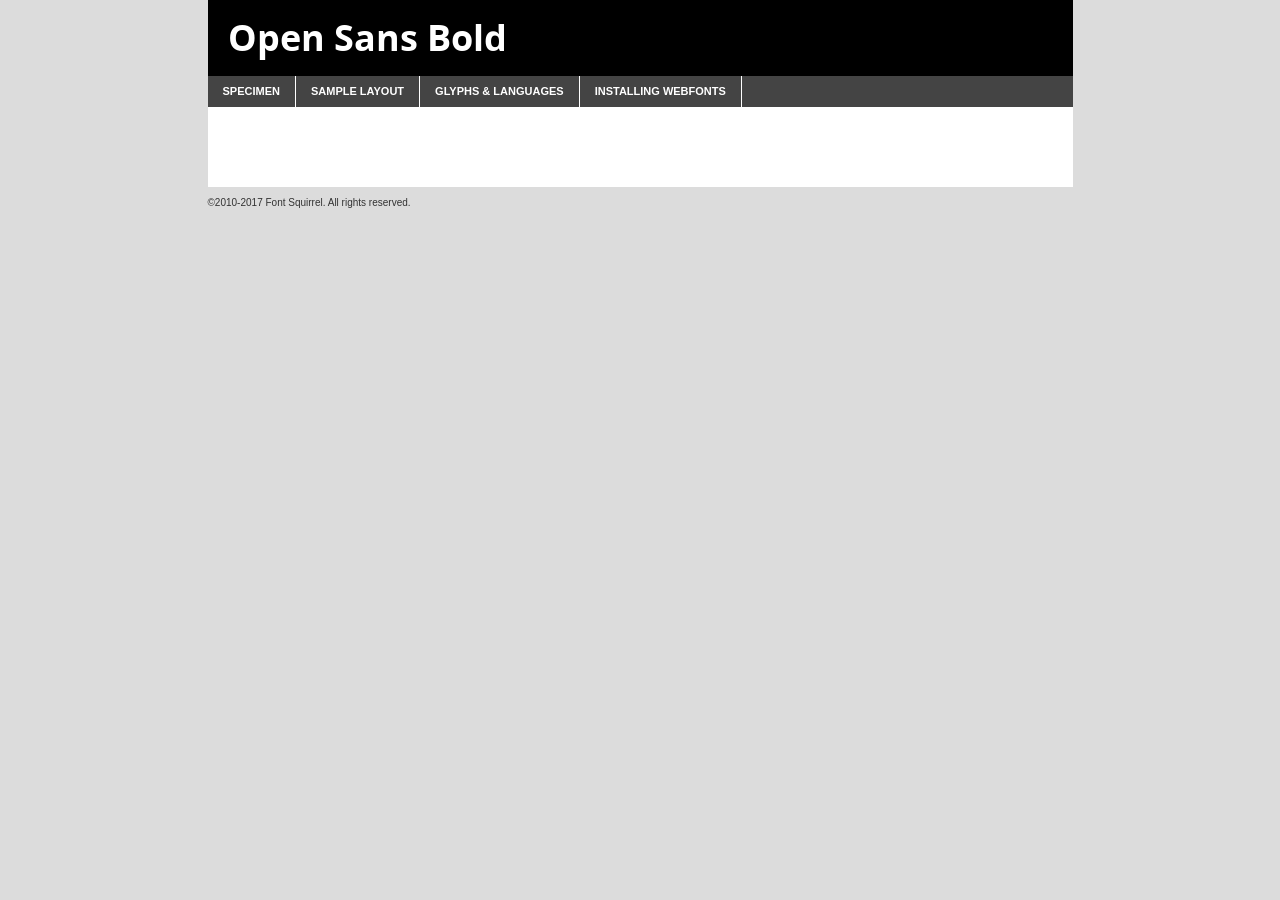
<file: css/opensans/opensans-bold-demo.html>
<!DOCTYPE html PUBLIC "-//W3C//DTD XHTML 1.0 Transitional//EN"
	"http://www.w3.org/TR/xhtml1/DTD/xhtml1-transitional.dtd">

<html xmlns="http://www.w3.org/1999/xhtml" xml:lang="en" lang="en">
<head>
	<meta http-equiv="Content-Type" content="text/html; charset=utf-8" />
	<script src="http://ajax.googleapis.com/ajax/libs/jquery/1.7.2/jquery.min.js" type="text/javascript" charset="utf-8"></script>
	<script type="text/javascript">
	(function($){$.fn.easyTabs=function(option){var param=jQuery.extend({fadeSpeed:"fast",defaultContent:1,activeClass:'active'},option);$(this).each(function(){var thisId="#"+this.id;if(param.defaultContent==''){param.defaultContent=1;}
	if(typeof param.defaultContent=="number")
	{var defaultTab=$(thisId+" .tabs li:eq("+(param.defaultContent-1)+") a").attr('href').substr(1);}else{var defaultTab=param.defaultContent;}
	$(thisId+" .tabs li a").each(function(){var tabToHide=$(this).attr('href').substr(1);$("#"+tabToHide).addClass('easytabs-tab-content');});hideAll();changeContent(defaultTab);function hideAll(){$(thisId+" .easytabs-tab-content").hide();}
	function changeContent(tabId){hideAll();$(thisId+" .tabs li").removeClass(param.activeClass);$(thisId+" .tabs li a[href=#"+tabId+"]").closest('li').addClass(param.activeClass);if(param.fadeSpeed!="none")
	{$(thisId+" #"+tabId).fadeIn(param.fadeSpeed);}else{$(thisId+" #"+tabId).show();}}
	$(thisId+" .tabs li").click(function(){var tabId=$(this).find('a').attr('href').substr(1);changeContent(tabId);return false;});});}})(jQuery);
	</script>
	<link rel="stylesheet" href="specimen_files/specimen_stylesheet.css" type="text/css" charset="utf-8" />
	<link rel="stylesheet" href="stylesheet.css" type="text/css" charset="utf-8" />

	<style type="text/css">
					body{
				font-family: 'open_sansbold';
							}
		</style>

	<title>Open Sans Bold Specimen</title>
	
	
	<script type="text/javascript" charset="utf-8">
		$(document).ready(function() {
			$('#container').easyTabs({defaultContent:1});
		});
	</script>
</head>

<body>
<div id="container">
	<div id="header">
		Open Sans Bold	</div>
	<ul class="tabs">
		<li><a href="#specimen">Specimen</a></li>
		<li><a href="#layout">Sample Layout</a></li>
				<li><a href="#glyphs">Glyphs &amp; Languages</a></li>
		<li><a href="#installing">Installing Webfonts</a></li>
		
	</ul>
	
	<div id="main_content">

		
			<div id="specimen">
		
				<div class="section">
					<div class="grid12 firstcol">
						<div class="huge">AaBb</div>
					</div>
				</div>
		
				<div class="section">
					<div class="glyph_range">A&#x200B;B&#x200b;C&#x200b;D&#x200b;E&#x200b;F&#x200b;G&#x200b;H&#x200b;I&#x200b;J&#x200b;K&#x200b;L&#x200b;M&#x200b;N&#x200b;O&#x200b;P&#x200b;Q&#x200b;R&#x200b;S&#x200b;T&#x200b;U&#x200b;V&#x200b;W&#x200b;X&#x200b;Y&#x200b;Z&#x200b;a&#x200b;b&#x200b;c&#x200b;d&#x200b;e&#x200b;f&#x200b;g&#x200b;h&#x200b;i&#x200b;j&#x200b;k&#x200b;l&#x200b;m&#x200b;n&#x200b;o&#x200b;p&#x200b;q&#x200b;r&#x200b;s&#x200b;t&#x200b;u&#x200b;v&#x200b;w&#x200b;x&#x200b;y&#x200b;z&#x200b;1&#x200b;2&#x200b;3&#x200b;4&#x200b;5&#x200b;6&#x200b;7&#x200b;8&#x200b;9&#x200b;0&#x200b;&amp;&#x200b;.&#x200b;,&#x200b;?&#x200b;!&#x200b;&#64;&#x200b;(&#x200b;)&#x200b;#&#x200b;$&#x200b;%&#x200b;*&#x200b;+&#x200b;-&#x200b;=&#x200b;:&#x200b;;</div>
				</div>
				<div class="section">
					<div class="grid12 firstcol">
						<table class="sample_table">
							<tr><td>10</td><td class="size10">abcdefghijklmnopqrstuvwxyzABCDEFGHIJKLMNOPQRSTUVWXYZ0123456789abcdefghijklmnopqrstuvwxyzABCDEFGHIJKLMNOPQRSTUVWXYZ0123456789abcdefghijklmnopqrstuvwxyzABCDEFGHIJKLMNOPQRSTUVWXYZ</td></tr>
							<tr><td>11</td><td class="size11">abcdefghijklmnopqrstuvwxyzABCDEFGHIJKLMNOPQRSTUVWXYZ0123456789abcdefghijklmnopqrstuvwxyzABCDEFGHIJKLMNOPQRSTUVWXYZ0123456789abcdefghijklmnopqrstuvwxyzABCDEFGHIJKLMNOPQRSTUVWXYZ</td></tr>
							<tr><td>12</td><td class="size12">abcdefghijklmnopqrstuvwxyzABCDEFGHIJKLMNOPQRSTUVWXYZ0123456789abcdefghijklmnopqrstuvwxyzABCDEFGHIJKLMNOPQRSTUVWXYZ0123456789abcdefghijklmnopqrstuvwxyzABCDEFGHIJKLMNOPQRSTUVWXYZ</td></tr>
							<tr><td>13</td><td class="size13">abcdefghijklmnopqrstuvwxyzABCDEFGHIJKLMNOPQRSTUVWXYZ0123456789abcdefghijklmnopqrstuvwxyzABCDEFGHIJKLMNOPQRSTUVWXYZ0123456789abcdefghijklmnopqrstuvwxyzABCDEFGHIJKLMNOPQRSTUVWXYZ</td></tr>
							<tr><td>14</td><td class="size14">abcdefghijklmnopqrstuvwxyzABCDEFGHIJKLMNOPQRSTUVWXYZ0123456789abcdefghijklmnopqrstuvwxyzABCDEFGHIJKLMNOPQRSTUVWXYZ0123456789abcdefghijklmnopqrstuvwxyzABCDEFGHIJKLMNOPQRSTUVWXYZ</td></tr>
							<tr><td>16</td><td class="size16">abcdefghijklmnopqrstuvwxyzABCDEFGHIJKLMNOPQRSTUVWXYZ0123456789abcdefghijklmnopqrstuvwxyzABCDEFGHIJKLMNOPQRSTUVWXYZ</td></tr>
							<tr><td>18</td><td class="size18">abcdefghijklmnopqrstuvwxyzABCDEFGHIJKLMNOPQRSTUVWXYZ0123456789abcdefghijklmnopqrstuvwxyzABCDEFGHIJKLMNOPQRSTUVWXYZ</td></tr>
							<tr><td>20</td><td class="size20">abcdefghijklmnopqrstuvwxyzABCDEFGHIJKLMNOPQRSTUVWXYZ0123456789abcdefghijklmnopqrstuvwxyzABCDEFGHIJKLMNOPQRSTUVWXYZ</td></tr>
							<tr><td>24</td><td class="size24">abcdefghijklmnopqrstuvwxyzABCDEFGHIJKLMNOPQRSTUVWXYZ0123456789abcdefghijklmnopqrstuvwxyzABCDEFGHIJKLMNOPQRSTUVWXYZ</td></tr>
							<tr><td>30</td><td class="size30">abcdefghijklmnopqrstuvwxyzABCDEFGHIJKLMNOPQRSTUVWXYZ0123456789abcdefghijklmnopqrstuvwxyzABCDEFGHIJKLMNOPQRSTUVWXYZ</td></tr>
							<tr><td>36</td><td class="size36">abcdefghijklmnopqrstuvwxyzABCDEFGHIJKLMNOPQRSTUVWXYZ0123456789abcdefghijklmnopqrstuvwxyzABCDEFGHIJKLMNOPQRSTUVWXYZ</td></tr>
							<tr><td>48</td><td class="size48">abcdefghijklmnopqrstuvwxyzABCDEFGHIJKLMNOPQRSTUVWXYZ0123456789abcdefghijklmnopqrstuvwxyzABCDEFGHIJKLMNOPQRSTUVWXYZ</td></tr>
							<tr><td>60</td><td class="size60">abcdefghijklmnopqrstuvwxyzABCDEFGHIJKLMNOPQRSTUVWXYZ0123456789abcdefghijklmnopqrstuvwxyzABCDEFGHIJKLMNOPQRSTUVWXYZ</td></tr>
							<tr><td>72</td><td class="size72">abcdefghijklmnopqrstuvwxyzABCDEFGHIJKLMNOPQRSTUVWXYZ0123456789abcdefghijklmnopqrstuvwxyzABCDEFGHIJKLMNOPQRSTUVWXYZ</td></tr>
							<tr><td>90</td><td class="size90">abcdefghijklmnopqrstuvwxyzABCDEFGHIJKLMNOPQRSTUVWXYZ0123456789abcdefghijklmnopqrstuvwxyzABCDEFGHIJKLMNOPQRSTUVWXYZ</td></tr>
						</table>
				
					</div>
			
				</div>
		
		
		
								<div class="section" id="bodycomparison">


										<div id="xheight">
				<div class="fontbody">&#x25FC;&#x25FC;&#x25FC;&#x25FC;&#x25FC;&#x25FC;&#x25FC;&#x25FC;&#x25FC;&#x25FC;&#x25FC;&#x25FC;&#x25FC;&#x25FC;&#x25FC;&#x25FC;&#x25FC;&#x25FC;&#x25FC;&#x25FC;&#x25FC;&#x25FC;&#x25FC;&#x25FC;&#x25FC;&#x25FC;&#x25FC;&#x25FC;&#x25FC;&#x25FC;&#x25FC;&#x25FC;&#x25FC;&#x25FC;&#x25FC;&#x25FC;&#x25FC;&#x25FC;&#x25FC;&#x25FC;&#x25FC;&#x25FC;&#x25FC;&#x25FC;&#x25FC;&#x25FC;&#x25FC;&#x25FC;&#x25FC;&#x25FC;&#x25FC;&#x25FC;&#x25FC;&#x25FC;&#x25FC;&#x25FC;&#x25FC;&#x25FC;&#x25FC;&#x25FC;&#x25FC;&#x25FC;&#x25FC;&#x25FC;&#x25FC;&#x25FC;&#x25FC;&#x25FC;&#x25FC;&#x25FC;&#x25FC;&#x25FC;&#x25FC;&#x25FC;&#x25FC;&#x25FC;&#x25FC;&#x25FC;&#x25FC;&#x25FC;&#x25FC;&#x25FC;&#x25FC;&#x25FC;&#x25FC;&#x25FC;&#x25FC;&#x25FC;&#x25FC;&#x25FC;&#x25FC;&#x25FC;&#x25FC;&#x25FC;&#x25FC;&#x25FC;&#x25FC;&#x25FC;&#x25FC;body</div><div class="arialbody">body</div><div class="verdanabody">body</div><div class="georgiabody">body</div></div>
										<div class="fontbody" style="z-index:1">
											body<span>Open Sans Bold</span>
										</div>
										<div class="arialbody" style="z-index:1">
											body<span>Arial</span>
										</div>
										<div class="verdanabody" style="z-index:1">
											body<span>Verdana</span>
										</div>
										<div class="georgiabody" style="z-index:1">
											body<span>Georgia</span>
										</div>



								</div>
		
		
				<div class="section psample psample_row1" id="">
					
					<div class="grid2 firstcol">
						<p class="size10"><span>10.</span>Aenean lacinia bibendum nulla sed consectetur. Fusce dapibus, tellus ac cursus commodo, tortor mauris condimentum nibh, ut fermentum massa justo sit amet risus. Nullam id dolor id nibh ultricies vehicula ut id elit. Cum sociis natoque penatibus et magnis dis parturient montes, nascetur ridiculus mus. Nulla vitae elit libero, a pharetra augue.</p>
			
					</div>
					<div class="grid3">
						<p class="size11"><span>11.</span>Aenean lacinia bibendum nulla sed consectetur. Fusce dapibus, tellus ac cursus commodo, tortor mauris condimentum nibh, ut fermentum massa justo sit amet risus. Nullam id dolor id nibh ultricies vehicula ut id elit. Cum sociis natoque penatibus et magnis dis parturient montes, nascetur ridiculus mus. Nulla vitae elit libero, a pharetra augue.</p>
			
					</div>
					<div class="grid3">
						<p class="size12"><span>12.</span>Aenean lacinia bibendum nulla sed consectetur. Fusce dapibus, tellus ac cursus commodo, tortor mauris condimentum nibh, ut fermentum massa justo sit amet risus. Nullam id dolor id nibh ultricies vehicula ut id elit. Cum sociis natoque penatibus et magnis dis parturient montes, nascetur ridiculus mus. Nulla vitae elit libero, a pharetra augue.</p>
			
					</div>
					<div class="grid4">
						<p class="size13"><span>13.</span>Aenean lacinia bibendum nulla sed consectetur. Fusce dapibus, tellus ac cursus commodo, tortor mauris condimentum nibh, ut fermentum massa justo sit amet risus. Nullam id dolor id nibh ultricies vehicula ut id elit. Cum sociis natoque penatibus et magnis dis parturient montes, nascetur ridiculus mus. Nulla vitae elit libero, a pharetra augue.</p>
			
					</div>
					<div class="white_blend"></div>
					
				</div>
				<div class="section psample psample_row2" id="">
					<div class="grid3 firstcol">
						<p class="size14"><span>14.</span>Aenean lacinia bibendum nulla sed consectetur. Fusce dapibus, tellus ac cursus commodo, tortor mauris condimentum nibh, ut fermentum massa justo sit amet risus. Nullam id dolor id nibh ultricies vehicula ut id elit. Cum sociis natoque penatibus et magnis dis parturient montes, nascetur ridiculus mus. Nulla vitae elit libero, a pharetra augue.</p>
			
					</div>
					<div class="grid4">
						<p class="size16"><span>16.</span>Aenean lacinia bibendum nulla sed consectetur. Fusce dapibus, tellus ac cursus commodo, tortor mauris condimentum nibh, ut fermentum massa justo sit amet risus. Nullam id dolor id nibh ultricies vehicula ut id elit. Cum sociis natoque penatibus et magnis dis parturient montes, nascetur ridiculus mus. Nulla vitae elit libero, a pharetra augue.</p>
			
					</div>
					<div class="grid5">
						<p class="size18"><span>18.</span>Aenean lacinia bibendum nulla sed consectetur. Fusce dapibus, tellus ac cursus commodo, tortor mauris condimentum nibh, ut fermentum massa justo sit amet risus. Nullam id dolor id nibh ultricies vehicula ut id elit. Cum sociis natoque penatibus et magnis dis parturient montes, nascetur ridiculus mus. Nulla vitae elit libero, a pharetra augue.</p>
			
					</div>

					<div class="white_blend"></div>

				</div>
				
				<div class="section psample psample_row3" id="">
					<div class="grid5 firstcol">
						<p class="size20"><span>20.</span>Aenean lacinia bibendum nulla sed consectetur. Fusce dapibus, tellus ac cursus commodo, tortor mauris condimentum nibh, ut fermentum massa justo sit amet risus. Nullam id dolor id nibh ultricies vehicula ut id elit. Cum sociis natoque penatibus et magnis dis parturient montes, nascetur ridiculus mus. Nulla vitae elit libero, a pharetra augue.</p>
					</div>
					<div class="grid7">
						<p class="size24"><span>24.</span>Aenean lacinia bibendum nulla sed consectetur. Fusce dapibus, tellus ac cursus commodo, tortor mauris condimentum nibh, ut fermentum massa justo sit amet risus. Nullam id dolor id nibh ultricies vehicula ut id elit. Cum sociis natoque penatibus et magnis dis parturient montes, nascetur ridiculus mus. Nulla vitae elit libero, a pharetra augue.</p>
					</div>
					
					<div class="white_blend"></div>
					
				</div>
				
				<div class="section psample psample_row4" id="">
					<div class="grid12 firstcol">
						<p class="size30"><span>30.</span>Aenean lacinia bibendum nulla sed consectetur. Fusce dapibus, tellus ac cursus commodo, tortor mauris condimentum nibh, ut fermentum massa justo sit amet risus. Nullam id dolor id nibh ultricies vehicula ut id elit. Cum sociis natoque penatibus et magnis dis parturient montes, nascetur ridiculus mus. Nulla vitae elit libero, a pharetra augue.</p>
					</div>
					<div class="white_blend"></div>
					
				</div>
				
				
				
				<div class="section psample psample_row1 fullreverse">
					<div class="grid2 firstcol">
						<p class="size10"><span>10.</span>Aenean lacinia bibendum nulla sed consectetur. Fusce dapibus, tellus ac cursus commodo, tortor mauris condimentum nibh, ut fermentum massa justo sit amet risus. Nullam id dolor id nibh ultricies vehicula ut id elit. Cum sociis natoque penatibus et magnis dis parturient montes, nascetur ridiculus mus. Nulla vitae elit libero, a pharetra augue.</p>
			
					</div>
					<div class="grid3">
						<p class="size11"><span>11.</span>Aenean lacinia bibendum nulla sed consectetur. Fusce dapibus, tellus ac cursus commodo, tortor mauris condimentum nibh, ut fermentum massa justo sit amet risus. Nullam id dolor id nibh ultricies vehicula ut id elit. Cum sociis natoque penatibus et magnis dis parturient montes, nascetur ridiculus mus. Nulla vitae elit libero, a pharetra augue.</p>
			
					</div>
					<div class="grid3">
						<p class="size12"><span>12.</span>Aenean lacinia bibendum nulla sed consectetur. Fusce dapibus, tellus ac cursus commodo, tortor mauris condimentum nibh, ut fermentum massa justo sit amet risus. Nullam id dolor id nibh ultricies vehicula ut id elit. Cum sociis natoque penatibus et magnis dis parturient montes, nascetur ridiculus mus. Nulla vitae elit libero, a pharetra augue.</p>
			
					</div>
					<div class="grid4">
						<p class="size13"><span>13.</span>Aenean lacinia bibendum nulla sed consectetur. Fusce dapibus, tellus ac cursus commodo, tortor mauris condimentum nibh, ut fermentum massa justo sit amet risus. Nullam id dolor id nibh ultricies vehicula ut id elit. Cum sociis natoque penatibus et magnis dis parturient montes, nascetur ridiculus mus. Nulla vitae elit libero, a pharetra augue.</p>
			
					</div>
					<div class="black_blend"></div>
					
				</div>
				
				<div class="section psample psample_row2 fullreverse">
					<div class="grid3 firstcol">
						<p class="size14"><span>14.</span>Aenean lacinia bibendum nulla sed consectetur. Fusce dapibus, tellus ac cursus commodo, tortor mauris condimentum nibh, ut fermentum massa justo sit amet risus. Nullam id dolor id nibh ultricies vehicula ut id elit. Cum sociis natoque penatibus et magnis dis parturient montes, nascetur ridiculus mus. Nulla vitae elit libero, a pharetra augue.</p>
			
					</div>
					<div class="grid4">
						<p class="size16"><span>16.</span>Aenean lacinia bibendum nulla sed consectetur. Fusce dapibus, tellus ac cursus commodo, tortor mauris condimentum nibh, ut fermentum massa justo sit amet risus. Nullam id dolor id nibh ultricies vehicula ut id elit. Cum sociis natoque penatibus et magnis dis parturient montes, nascetur ridiculus mus. Nulla vitae elit libero, a pharetra augue.</p>
			
					</div>
					<div class="grid5">
						<p class="size18"><span>18.</span>Aenean lacinia bibendum nulla sed consectetur. Fusce dapibus, tellus ac cursus commodo, tortor mauris condimentum nibh, ut fermentum massa justo sit amet risus. Nullam id dolor id nibh ultricies vehicula ut id elit. Cum sociis natoque penatibus et magnis dis parturient montes, nascetur ridiculus mus. Nulla vitae elit libero, a pharetra augue.</p>
			
					</div>
					<div class="black_blend"></div>

				</div>
				
				<div class="section psample fullreverse psample_row3" id="">
					<div class="grid5 firstcol">
						<p class="size20"><span>20.</span>Aenean lacinia bibendum nulla sed consectetur. Fusce dapibus, tellus ac cursus commodo, tortor mauris condimentum nibh, ut fermentum massa justo sit amet risus. Nullam id dolor id nibh ultricies vehicula ut id elit. Cum sociis natoque penatibus et magnis dis parturient montes, nascetur ridiculus mus. Nulla vitae elit libero, a pharetra augue.</p>
					</div>
					<div class="grid7">
						<p class="size24"><span>24.</span>Aenean lacinia bibendum nulla sed consectetur. Fusce dapibus, tellus ac cursus commodo, tortor mauris condimentum nibh, ut fermentum massa justo sit amet risus. Nullam id dolor id nibh ultricies vehicula ut id elit. Cum sociis natoque penatibus et magnis dis parturient montes, nascetur ridiculus mus. Nulla vitae elit libero, a pharetra augue.</p>
					</div>
					
					<div class="black_blend"></div>
					
				</div>
				
				<div class="section psample fullreverse psample_row4" id="" style="border-bottom: 20px #000 solid;">
					<div class="grid12 firstcol">
						<p class="size30"><span>30.</span>Aenean lacinia bibendum nulla sed consectetur. Fusce dapibus, tellus ac cursus commodo, tortor mauris condimentum nibh, ut fermentum massa justo sit amet risus. Nullam id dolor id nibh ultricies vehicula ut id elit. Cum sociis natoque penatibus et magnis dis parturient montes, nascetur ridiculus mus. Nulla vitae elit libero, a pharetra augue.</p>
					</div>
					<div class="black_blend"></div>
					
				</div>
				
				
				
				
			</div>
			
			<div id="layout">
				
				<div class="section">
					
					<div class="grid12 firstcol">
						<h1>Lorem Ipsum Dolor</h1>
						<h2>Etiam porta sem malesuada magna mollis euismod</h2>
						
						<p class="byline">By <a href="#link">Aenean Lacinia</a></p>
					</div>
				</div>
				<div class="section">
					<div class="grid8 firstcol">
						<p class="large">Donec sed odio dui. Morbi leo risus, porta ac consectetur ac, vestibulum at eros. Fusce dapibus, tellus ac cursus commodo, tortor mauris condimentum nibh, ut fermentum massa justo sit amet risus. </p>

						
						<h3>Pellentesque ornare sem</h3>

						<p>Maecenas sed diam eget risus varius blandit sit amet non magna. Maecenas faucibus mollis interdum. Donec ullamcorper nulla non metus auctor fringilla. Nullam id dolor id nibh ultricies vehicula ut id elit. Nullam id dolor id nibh ultricies vehicula ut id elit. </p>

						<p>Aenean eu leo quam. Pellentesque ornare sem lacinia quam venenatis vestibulum. Lorem ipsum dolor sit amet, consectetur adipiscing elit. Cum sociis natoque penatibus et magnis dis parturient montes, nascetur ridiculus mus. </p>

						<p>Nulla vitae elit libero, a pharetra augue. Praesent commodo cursus magna, vel scelerisque nisl consectetur et. Aenean lacinia bibendum nulla sed consectetur. </p>

						<p>Nullam quis risus eget urna mollis ornare vel eu leo. Nullam quis risus eget urna mollis ornare vel eu leo. Maecenas sed diam eget risus varius blandit sit amet non magna. Donec ullamcorper nulla non metus auctor fringilla. </p>

						<h3>Cras mattis consectetur</h3>

						<p>Aenean eu leo quam. Pellentesque ornare sem lacinia quam venenatis vestibulum. Aenean lacinia bibendum nulla sed consectetur. Integer posuere erat a ante venenatis dapibus posuere velit aliquet. Cras mattis consectetur purus sit amet fermentum. </p>

						<p>Nullam id dolor id nibh ultricies vehicula ut id elit. Nullam quis risus eget urna mollis ornare vel eu leo. Cras mattis consectetur purus sit amet fermentum.</p>
					</div>
					
					<div class="grid4 sidebar">
						
						<div class="box reverse">
							<p class="last">Nullam quis risus eget urna mollis ornare vel eu leo. Donec ullamcorper nulla non metus auctor fringilla. Cras mattis consectetur purus sit amet fermentum. Sed posuere consectetur est at lobortis. Lorem ipsum dolor sit amet, consectetur adipiscing elit. </p>
						</div>
						
						<p class="caption">Maecenas sed diam eget risus varius.</p>

						<p>Vestibulum id ligula porta felis euismod semper. Integer posuere erat a ante venenatis dapibus posuere velit aliquet. Vestibulum id ligula porta felis euismod semper. Sed posuere consectetur est at lobortis. Maecenas sed diam eget risus varius blandit sit amet non magna. Fusce dapibus, tellus ac cursus commodo, tortor mauris condimentum nibh, ut fermentum massa justo sit amet risus. </p>

					

						<p>Duis mollis, est non commodo luctus, nisi erat porttitor ligula, eget lacinia odio sem nec elit. Aenean lacinia bibendum nulla sed consectetur. Vivamus sagittis lacus vel augue laoreet rutrum faucibus dolor auctor. Aenean lacinia bibendum nulla sed consectetur. Nullam quis risus eget urna mollis ornare vel eu leo. </p>

						<p>Praesent commodo cursus magna, vel scelerisque nisl consectetur et. Donec ullamcorper nulla non metus auctor fringilla. Maecenas faucibus mollis interdum. Fusce dapibus, tellus ac cursus commodo, tortor mauris condimentum nibh, ut fermentum massa justo sit amet risus. </p>

					</div>
				</div>
				
			</div>


			



		<div id="glyphs">
			<div class="section">
				<div class="grid12 firstcol">
			
				<h1>Language Support</h1>
				<p>The subset of Open Sans Bold in this kit supports the following languages:<br />
			
					Albanian, Basque, Breton, Chamorro, Danish, Dutch, English, Faroese, Finnish, French, Frisian, Galician, German, Icelandic, Italian, Malagasy, Norwegian, Portuguese, Spanish, Alsatian, Aragonese, Arapaho, Arrernte, Asturian, Aymara, Bislama, Cebuano, Corsican, Fijian, French_creole, Genoese, Gilbertese, Greenlandic, Haitian_creole, Hiligaynon, Hmong, Hopi, Ibanag, Iloko_ilokano, Indonesian, Interglossa_glosa, Interlingua, Irish_gaelic, Jerriais, Lojban, Lombard, Luxembourgeois, Manx, Mohawk, Norfolk_pitcairnese, Occitan, Oromo, Pangasinan, Papiamento, Piedmontese, Potawatomi, Rhaeto-romance, Romansh, Rotokas, Sami_lule, Samoan, Sardinian, Scots_gaelic, Seychelles_creole, Shona, Sicilian, Somali, Southern_ndebele, Swahili, Swati_swazi, Tagalog_filipino_pilipino, Tetum, Tok_pisin, Uyghur_latinized, Volapuk, Walloon, Warlpiri, Xhosa, Yapese, Zulu, Latinbasic, Ubasic, Demo				</p>
				<h1>Glyph Chart</h1>
				<p>The subset of Open Sans Bold in this kit includes all the glyphs listed below. Unicode entities are included above each glyph to help you insert individual characters into your layout.</p>
				<div id="glyph_chart">
			
																				 <div><p>&amp;#13;</p>&#13;</div>
																				 <div><p>&amp;#32;</p>&#32;</div>
																				 <div><p>&amp;#33;</p>&#33;</div>
																				 <div><p>&amp;#34;</p>&#34;</div>
																				 <div><p>&amp;#35;</p>&#35;</div>
																				 <div><p>&amp;#36;</p>&#36;</div>
																				 <div><p>&amp;#37;</p>&#37;</div>
																				 <div><p>&amp;#38;</p>&#38;</div>
																				 <div><p>&amp;#39;</p>&#39;</div>
																				 <div><p>&amp;#40;</p>&#40;</div>
																				 <div><p>&amp;#41;</p>&#41;</div>
																				 <div><p>&amp;#42;</p>&#42;</div>
																				 <div><p>&amp;#43;</p>&#43;</div>
																				 <div><p>&amp;#44;</p>&#44;</div>
																				 <div><p>&amp;#45;</p>&#45;</div>
																				 <div><p>&amp;#46;</p>&#46;</div>
																				 <div><p>&amp;#47;</p>&#47;</div>
																				 <div><p>&amp;#48;</p>&#48;</div>
																				 <div><p>&amp;#49;</p>&#49;</div>
																				 <div><p>&amp;#50;</p>&#50;</div>
																				 <div><p>&amp;#51;</p>&#51;</div>
																				 <div><p>&amp;#52;</p>&#52;</div>
																				 <div><p>&amp;#53;</p>&#53;</div>
																				 <div><p>&amp;#54;</p>&#54;</div>
																				 <div><p>&amp;#55;</p>&#55;</div>
																				 <div><p>&amp;#56;</p>&#56;</div>
																				 <div><p>&amp;#57;</p>&#57;</div>
																				 <div><p>&amp;#58;</p>&#58;</div>
																				 <div><p>&amp;#59;</p>&#59;</div>
																				 <div><p>&amp;#60;</p>&#60;</div>
																				 <div><p>&amp;#61;</p>&#61;</div>
																				 <div><p>&amp;#62;</p>&#62;</div>
																				 <div><p>&amp;#63;</p>&#63;</div>
																				 <div><p>&amp;#64;</p>&#64;</div>
																				 <div><p>&amp;#65;</p>&#65;</div>
																				 <div><p>&amp;#66;</p>&#66;</div>
																				 <div><p>&amp;#67;</p>&#67;</div>
																				 <div><p>&amp;#68;</p>&#68;</div>
																				 <div><p>&amp;#69;</p>&#69;</div>
																				 <div><p>&amp;#70;</p>&#70;</div>
																				 <div><p>&amp;#71;</p>&#71;</div>
																				 <div><p>&amp;#72;</p>&#72;</div>
																				 <div><p>&amp;#73;</p>&#73;</div>
																				 <div><p>&amp;#74;</p>&#74;</div>
																				 <div><p>&amp;#75;</p>&#75;</div>
																				 <div><p>&amp;#76;</p>&#76;</div>
																				 <div><p>&amp;#77;</p>&#77;</div>
																				 <div><p>&amp;#78;</p>&#78;</div>
																				 <div><p>&amp;#79;</p>&#79;</div>
																				 <div><p>&amp;#80;</p>&#80;</div>
																				 <div><p>&amp;#81;</p>&#81;</div>
																				 <div><p>&amp;#82;</p>&#82;</div>
																				 <div><p>&amp;#83;</p>&#83;</div>
																				 <div><p>&amp;#84;</p>&#84;</div>
																				 <div><p>&amp;#85;</p>&#85;</div>
																				 <div><p>&amp;#86;</p>&#86;</div>
																				 <div><p>&amp;#87;</p>&#87;</div>
																				 <div><p>&amp;#88;</p>&#88;</div>
																				 <div><p>&amp;#89;</p>&#89;</div>
																				 <div><p>&amp;#90;</p>&#90;</div>
																				 <div><p>&amp;#91;</p>&#91;</div>
																				 <div><p>&amp;#92;</p>&#92;</div>
																				 <div><p>&amp;#93;</p>&#93;</div>
																				 <div><p>&amp;#94;</p>&#94;</div>
																				 <div><p>&amp;#95;</p>&#95;</div>
																				 <div><p>&amp;#96;</p>&#96;</div>
																				 <div><p>&amp;#97;</p>&#97;</div>
																				 <div><p>&amp;#98;</p>&#98;</div>
																				 <div><p>&amp;#99;</p>&#99;</div>
																				 <div><p>&amp;#100;</p>&#100;</div>
																				 <div><p>&amp;#101;</p>&#101;</div>
																				 <div><p>&amp;#102;</p>&#102;</div>
																				 <div><p>&amp;#103;</p>&#103;</div>
																				 <div><p>&amp;#104;</p>&#104;</div>
																				 <div><p>&amp;#105;</p>&#105;</div>
																				 <div><p>&amp;#106;</p>&#106;</div>
																				 <div><p>&amp;#107;</p>&#107;</div>
																				 <div><p>&amp;#108;</p>&#108;</div>
																				 <div><p>&amp;#109;</p>&#109;</div>
																				 <div><p>&amp;#110;</p>&#110;</div>
																				 <div><p>&amp;#111;</p>&#111;</div>
																				 <div><p>&amp;#112;</p>&#112;</div>
																				 <div><p>&amp;#113;</p>&#113;</div>
																				 <div><p>&amp;#114;</p>&#114;</div>
																				 <div><p>&amp;#115;</p>&#115;</div>
																				 <div><p>&amp;#116;</p>&#116;</div>
																				 <div><p>&amp;#117;</p>&#117;</div>
																				 <div><p>&amp;#118;</p>&#118;</div>
																				 <div><p>&amp;#119;</p>&#119;</div>
																				 <div><p>&amp;#120;</p>&#120;</div>
																				 <div><p>&amp;#121;</p>&#121;</div>
																				 <div><p>&amp;#122;</p>&#122;</div>
																				 <div><p>&amp;#123;</p>&#123;</div>
																				 <div><p>&amp;#124;</p>&#124;</div>
																				 <div><p>&amp;#125;</p>&#125;</div>
																				 <div><p>&amp;#126;</p>&#126;</div>
																				 <div><p>&amp;#160;</p>&#160;</div>
																				 <div><p>&amp;#161;</p>&#161;</div>
																				 <div><p>&amp;#162;</p>&#162;</div>
																				 <div><p>&amp;#163;</p>&#163;</div>
																				 <div><p>&amp;#164;</p>&#164;</div>
																				 <div><p>&amp;#165;</p>&#165;</div>
																				 <div><p>&amp;#166;</p>&#166;</div>
																				 <div><p>&amp;#167;</p>&#167;</div>
																				 <div><p>&amp;#168;</p>&#168;</div>
																				 <div><p>&amp;#169;</p>&#169;</div>
																				 <div><p>&amp;#170;</p>&#170;</div>
																				 <div><p>&amp;#171;</p>&#171;</div>
																				 <div><p>&amp;#172;</p>&#172;</div>
																				 <div><p>&amp;#173;</p>&#173;</div>
																				 <div><p>&amp;#174;</p>&#174;</div>
																				 <div><p>&amp;#175;</p>&#175;</div>
																				 <div><p>&amp;#176;</p>&#176;</div>
																				 <div><p>&amp;#177;</p>&#177;</div>
																				 <div><p>&amp;#178;</p>&#178;</div>
																				 <div><p>&amp;#179;</p>&#179;</div>
																				 <div><p>&amp;#180;</p>&#180;</div>
																				 <div><p>&amp;#181;</p>&#181;</div>
																				 <div><p>&amp;#182;</p>&#182;</div>
																				 <div><p>&amp;#183;</p>&#183;</div>
																				 <div><p>&amp;#184;</p>&#184;</div>
																				 <div><p>&amp;#185;</p>&#185;</div>
																				 <div><p>&amp;#186;</p>&#186;</div>
																				 <div><p>&amp;#187;</p>&#187;</div>
																				 <div><p>&amp;#188;</p>&#188;</div>
																				 <div><p>&amp;#189;</p>&#189;</div>
																				 <div><p>&amp;#190;</p>&#190;</div>
																				 <div><p>&amp;#191;</p>&#191;</div>
																				 <div><p>&amp;#192;</p>&#192;</div>
																				 <div><p>&amp;#193;</p>&#193;</div>
																				 <div><p>&amp;#194;</p>&#194;</div>
																				 <div><p>&amp;#195;</p>&#195;</div>
																				 <div><p>&amp;#196;</p>&#196;</div>
																				 <div><p>&amp;#197;</p>&#197;</div>
																				 <div><p>&amp;#198;</p>&#198;</div>
																				 <div><p>&amp;#199;</p>&#199;</div>
																				 <div><p>&amp;#200;</p>&#200;</div>
																				 <div><p>&amp;#201;</p>&#201;</div>
																				 <div><p>&amp;#202;</p>&#202;</div>
																				 <div><p>&amp;#203;</p>&#203;</div>
																				 <div><p>&amp;#204;</p>&#204;</div>
																				 <div><p>&amp;#205;</p>&#205;</div>
																				 <div><p>&amp;#206;</p>&#206;</div>
																				 <div><p>&amp;#207;</p>&#207;</div>
																				 <div><p>&amp;#208;</p>&#208;</div>
																				 <div><p>&amp;#209;</p>&#209;</div>
																				 <div><p>&amp;#210;</p>&#210;</div>
																				 <div><p>&amp;#211;</p>&#211;</div>
																				 <div><p>&amp;#212;</p>&#212;</div>
																				 <div><p>&amp;#213;</p>&#213;</div>
																				 <div><p>&amp;#214;</p>&#214;</div>
																				 <div><p>&amp;#215;</p>&#215;</div>
																				 <div><p>&amp;#216;</p>&#216;</div>
																				 <div><p>&amp;#217;</p>&#217;</div>
																				 <div><p>&amp;#218;</p>&#218;</div>
																				 <div><p>&amp;#219;</p>&#219;</div>
																				 <div><p>&amp;#220;</p>&#220;</div>
																				 <div><p>&amp;#221;</p>&#221;</div>
																				 <div><p>&amp;#222;</p>&#222;</div>
																				 <div><p>&amp;#223;</p>&#223;</div>
																				 <div><p>&amp;#224;</p>&#224;</div>
																				 <div><p>&amp;#225;</p>&#225;</div>
																				 <div><p>&amp;#226;</p>&#226;</div>
																				 <div><p>&amp;#227;</p>&#227;</div>
																				 <div><p>&amp;#228;</p>&#228;</div>
																				 <div><p>&amp;#229;</p>&#229;</div>
																				 <div><p>&amp;#230;</p>&#230;</div>
																				 <div><p>&amp;#231;</p>&#231;</div>
																				 <div><p>&amp;#232;</p>&#232;</div>
																				 <div><p>&amp;#233;</p>&#233;</div>
																				 <div><p>&amp;#234;</p>&#234;</div>
																				 <div><p>&amp;#235;</p>&#235;</div>
																				 <div><p>&amp;#236;</p>&#236;</div>
																				 <div><p>&amp;#237;</p>&#237;</div>
																				 <div><p>&amp;#238;</p>&#238;</div>
																				 <div><p>&amp;#239;</p>&#239;</div>
																				 <div><p>&amp;#240;</p>&#240;</div>
																				 <div><p>&amp;#241;</p>&#241;</div>
																				 <div><p>&amp;#242;</p>&#242;</div>
																				 <div><p>&amp;#243;</p>&#243;</div>
																				 <div><p>&amp;#244;</p>&#244;</div>
																				 <div><p>&amp;#245;</p>&#245;</div>
																				 <div><p>&amp;#246;</p>&#246;</div>
																				 <div><p>&amp;#247;</p>&#247;</div>
																				 <div><p>&amp;#248;</p>&#248;</div>
																				 <div><p>&amp;#249;</p>&#249;</div>
																				 <div><p>&amp;#250;</p>&#250;</div>
																				 <div><p>&amp;#251;</p>&#251;</div>
																				 <div><p>&amp;#252;</p>&#252;</div>
																				 <div><p>&amp;#253;</p>&#253;</div>
																				 <div><p>&amp;#254;</p>&#254;</div>
																				 <div><p>&amp;#255;</p>&#255;</div>
																				 <div><p>&amp;#338;</p>&#338;</div>
																				 <div><p>&amp;#339;</p>&#339;</div>
																				 <div><p>&amp;#376;</p>&#376;</div>
																				 <div><p>&amp;#710;</p>&#710;</div>
																				 <div><p>&amp;#732;</p>&#732;</div>
																				 <div><p>&amp;#8192;</p>&#8192;</div>
																				 <div><p>&amp;#8193;</p>&#8193;</div>
																				 <div><p>&amp;#8194;</p>&#8194;</div>
																				 <div><p>&amp;#8195;</p>&#8195;</div>
																				 <div><p>&amp;#8196;</p>&#8196;</div>
																				 <div><p>&amp;#8197;</p>&#8197;</div>
																				 <div><p>&amp;#8198;</p>&#8198;</div>
																				 <div><p>&amp;#8199;</p>&#8199;</div>
																				 <div><p>&amp;#8200;</p>&#8200;</div>
																				 <div><p>&amp;#8201;</p>&#8201;</div>
																				 <div><p>&amp;#8202;</p>&#8202;</div>
																				 <div><p>&amp;#8208;</p>&#8208;</div>
																				 <div><p>&amp;#8209;</p>&#8209;</div>
																				 <div><p>&amp;#8210;</p>&#8210;</div>
																				 <div><p>&amp;#8211;</p>&#8211;</div>
																				 <div><p>&amp;#8212;</p>&#8212;</div>
																				 <div><p>&amp;#8216;</p>&#8216;</div>
																				 <div><p>&amp;#8217;</p>&#8217;</div>
																				 <div><p>&amp;#8218;</p>&#8218;</div>
																				 <div><p>&amp;#8220;</p>&#8220;</div>
																				 <div><p>&amp;#8221;</p>&#8221;</div>
																				 <div><p>&amp;#8222;</p>&#8222;</div>
																				 <div><p>&amp;#8226;</p>&#8226;</div>
																				 <div><p>&amp;#8230;</p>&#8230;</div>
																				 <div><p>&amp;#8239;</p>&#8239;</div>
																				 <div><p>&amp;#8249;</p>&#8249;</div>
																				 <div><p>&amp;#8250;</p>&#8250;</div>
																				 <div><p>&amp;#8287;</p>&#8287;</div>
																				 <div><p>&amp;#8364;</p>&#8364;</div>
																				 <div><p>&amp;#8482;</p>&#8482;</div>
																				 <div><p>&amp;#9724;</p>&#9724;</div>
																				 <div><p>&amp;#64257;</p>&#64257;</div>
																				 <div><p>&amp;#64258;</p>&#64258;</div>
																				 <div><p>&amp;#64259;</p>&#64259;</div>
																				 <div><p>&amp;#64260;</p>&#64260;</div>
																																						</div>	
				</div>
		
		
			</div>
		</div>
		
		
		<div id="specs">
			
		</div>
	
		<div id="installing">
			<div class="section">
				<div class="grid7 firstcol">
					<h1>Installing Webfonts</h1>
					
					<p>Webfonts are supported by all major browser platforms but not all in the same way. There are currently four different font formats that must be included in order to target all browsers. This includes TTF, WOFF, EOT and SVG.</p>
					
					<h2>1. Upload your webfonts</h2>
					<p>You must upload your webfont kit to your website. They should be in or near the same directory as your CSS files.</p>
					
					<h2>2. Include the webfont stylesheet</h2>
					<p>A special CSS @font-face declaration helps the various browsers select the appropriate font it needs without causing you a bunch of headaches. Learn more about this syntax by reading the <a href="https://www.fontspring.com/blog/further-hardening-of-the-bulletproof-syntax">Fontspring blog post</a> about it. The code for it is as follows:</p>


<code>
@font-face{ 
	font-family: 'MyWebFont';
	src: url('WebFont.eot');
	src: url('WebFont.eot?#iefix') format('embedded-opentype'),
	     url('WebFont.woff') format('woff'),
	     url('WebFont.ttf') format('truetype'),
	     url('WebFont.svg#webfont') format('svg');
}
</code>

	<p>We've already gone ahead and generated the code for you. All you have to do is link to the stylesheet in your HTML, like this:</p>
	<code>&lt;link rel=&quot;stylesheet&quot; href=&quot;stylesheet.css&quot; type=&quot;text/css&quot; charset=&quot;utf-8&quot; /&gt;</code>

					<h2>3. Modify your own stylesheet</h2>
					<p>To take advantage of your new fonts, you must tell your stylesheet to use them. Look at the original @font-face declaration above and find the property called "font-family." The name linked there will be what you use to reference the font. Prepend that webfont name to the font stack in the "font-family" property, inside the selector you want to change. For example:</p>
<code>p { font-family: 'WebFont', Arial, sans-serif; }</code>

<h2>4. Test</h2>
<p>Getting webfonts to work cross-browser <em>can</em> be tricky. Use the information in the sidebar to help you if you find that fonts aren't loading in a particular browser.</p>
				</div>
				
				<div class="grid5 sidebar">
					<div class="box">
						<h2>Troubleshooting<br />Font-Face Problems</h2>
						<p>Having trouble getting your webfonts to load in your new website? Here are some tips to sort out what might be the problem.</p>

						<h3>Fonts not showing in any browser</h3>

						<p>This sounds like you need to work on the plumbing. You either did not upload the fonts to the correct directory, or you did not link the fonts properly in the CSS. If you've confirmed that all this is correct and you still have a problem, take a look at your .htaccess file and see if requests are getting intercepted.</p>

						<h3>Fonts not loading in iPhone or iPad</h3>

						<p>The most common problem here is that you are serving the fonts from an IIS server. IIS refuses to serve files that have unknown MIME types. If that is the case, you must set the MIME type for SVG to "image/svg+xml" in the server settings. Follow these instructions from Microsoft if you need help.</p>

						<h3>Fonts not loading in Firefox</h3>

						<p>The primary reason for this failure? You are still using a version Firefox older than 3.5. So upgrade already! If that isn't it, then you are very likely serving fonts from a different domain. Firefox requires that all font assets be served from the same domain. Lastly it is possible that you need to add WOFF to your list of MIME types (if you are serving via IIS.)</p>

						<h3>Fonts not loading in IE</h3>

						<p>Are you looking at Internet Explorer on an actual Windows machine or are you cheating by using a service like Adobe BrowserLab? Many of these screenshot services do not render @font-face for IE. Best to test it on a real machine.</p>

						<h3>Fonts not loading in IE9</h3>

						<p>IE9, like Firefox, requires that fonts be served from the same domain as the website. Make sure that is the case.</p>
					</div>
				</div>
			</div>
			
		</div>
	
	</div>
	<div id="footer">
		<p>&copy;2010-2017 Font Squirrel. All rights reserved.</p>
	</div>
</div>
</body>
</html>
</file>
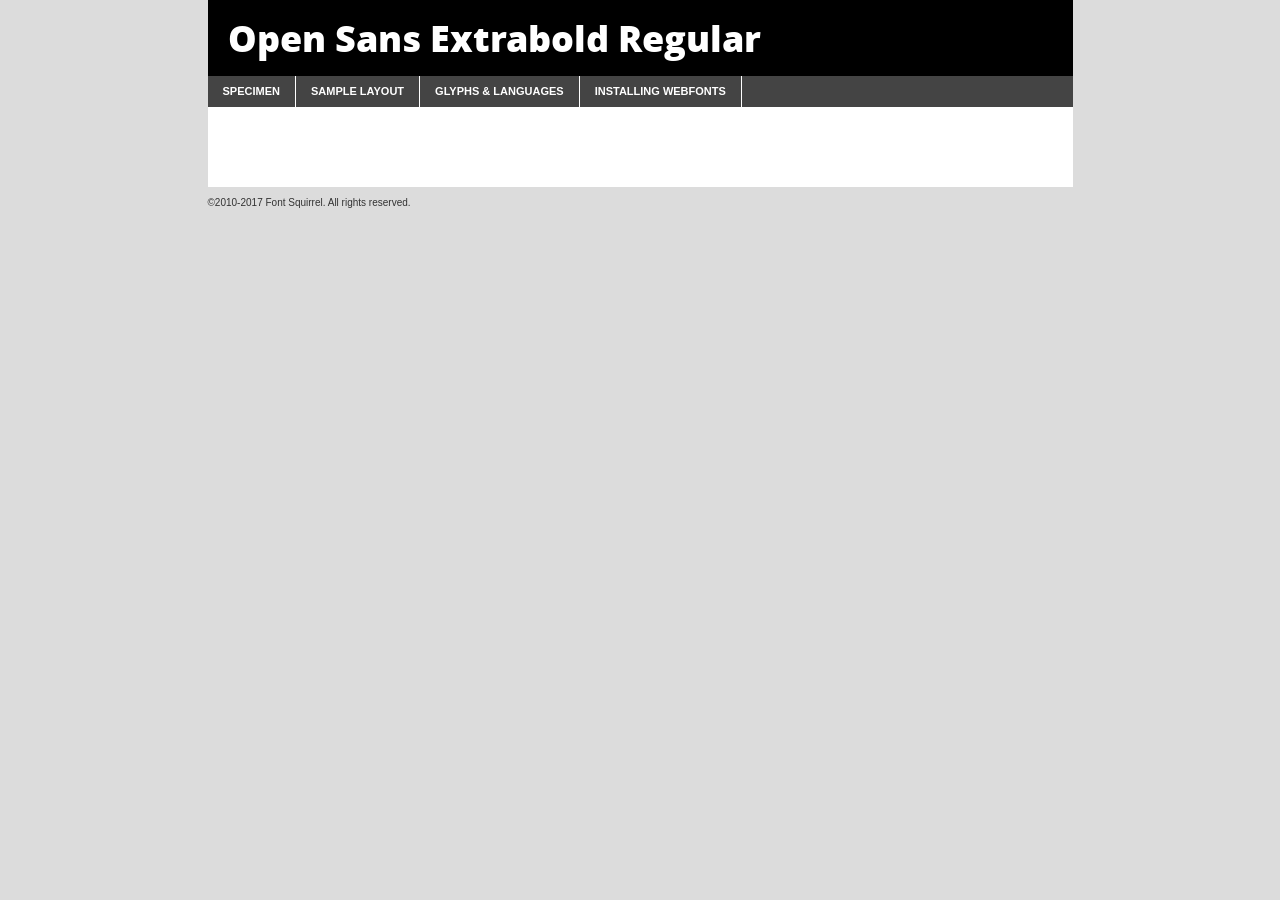
<file: css/opensans/opensans-extrabold-demo.html>
<!DOCTYPE html PUBLIC "-//W3C//DTD XHTML 1.0 Transitional//EN"
	"http://www.w3.org/TR/xhtml1/DTD/xhtml1-transitional.dtd">

<html xmlns="http://www.w3.org/1999/xhtml" xml:lang="en" lang="en">
<head>
	<meta http-equiv="Content-Type" content="text/html; charset=utf-8" />
	<script src="http://ajax.googleapis.com/ajax/libs/jquery/1.7.2/jquery.min.js" type="text/javascript" charset="utf-8"></script>
	<script type="text/javascript">
	(function($){$.fn.easyTabs=function(option){var param=jQuery.extend({fadeSpeed:"fast",defaultContent:1,activeClass:'active'},option);$(this).each(function(){var thisId="#"+this.id;if(param.defaultContent==''){param.defaultContent=1;}
	if(typeof param.defaultContent=="number")
	{var defaultTab=$(thisId+" .tabs li:eq("+(param.defaultContent-1)+") a").attr('href').substr(1);}else{var defaultTab=param.defaultContent;}
	$(thisId+" .tabs li a").each(function(){var tabToHide=$(this).attr('href').substr(1);$("#"+tabToHide).addClass('easytabs-tab-content');});hideAll();changeContent(defaultTab);function hideAll(){$(thisId+" .easytabs-tab-content").hide();}
	function changeContent(tabId){hideAll();$(thisId+" .tabs li").removeClass(param.activeClass);$(thisId+" .tabs li a[href=#"+tabId+"]").closest('li').addClass(param.activeClass);if(param.fadeSpeed!="none")
	{$(thisId+" #"+tabId).fadeIn(param.fadeSpeed);}else{$(thisId+" #"+tabId).show();}}
	$(thisId+" .tabs li").click(function(){var tabId=$(this).find('a').attr('href').substr(1);changeContent(tabId);return false;});});}})(jQuery);
	</script>
	<link rel="stylesheet" href="specimen_files/specimen_stylesheet.css" type="text/css" charset="utf-8" />
	<link rel="stylesheet" href="stylesheet.css" type="text/css" charset="utf-8" />

	<style type="text/css">
					body{
				font-family: 'open_sansextrabold';
							}
		</style>

	<title>Open Sans Extrabold Regular Specimen</title>
	
	
	<script type="text/javascript" charset="utf-8">
		$(document).ready(function() {
			$('#container').easyTabs({defaultContent:1});
		});
	</script>
</head>

<body>
<div id="container">
	<div id="header">
		Open Sans Extrabold Regular	</div>
	<ul class="tabs">
		<li><a href="#specimen">Specimen</a></li>
		<li><a href="#layout">Sample Layout</a></li>
				<li><a href="#glyphs">Glyphs &amp; Languages</a></li>
		<li><a href="#installing">Installing Webfonts</a></li>
		
	</ul>
	
	<div id="main_content">

		
			<div id="specimen">
		
				<div class="section">
					<div class="grid12 firstcol">
						<div class="huge">AaBb</div>
					</div>
				</div>
		
				<div class="section">
					<div class="glyph_range">A&#x200B;B&#x200b;C&#x200b;D&#x200b;E&#x200b;F&#x200b;G&#x200b;H&#x200b;I&#x200b;J&#x200b;K&#x200b;L&#x200b;M&#x200b;N&#x200b;O&#x200b;P&#x200b;Q&#x200b;R&#x200b;S&#x200b;T&#x200b;U&#x200b;V&#x200b;W&#x200b;X&#x200b;Y&#x200b;Z&#x200b;a&#x200b;b&#x200b;c&#x200b;d&#x200b;e&#x200b;f&#x200b;g&#x200b;h&#x200b;i&#x200b;j&#x200b;k&#x200b;l&#x200b;m&#x200b;n&#x200b;o&#x200b;p&#x200b;q&#x200b;r&#x200b;s&#x200b;t&#x200b;u&#x200b;v&#x200b;w&#x200b;x&#x200b;y&#x200b;z&#x200b;1&#x200b;2&#x200b;3&#x200b;4&#x200b;5&#x200b;6&#x200b;7&#x200b;8&#x200b;9&#x200b;0&#x200b;&amp;&#x200b;.&#x200b;,&#x200b;?&#x200b;!&#x200b;&#64;&#x200b;(&#x200b;)&#x200b;#&#x200b;$&#x200b;%&#x200b;*&#x200b;+&#x200b;-&#x200b;=&#x200b;:&#x200b;;</div>
				</div>
				<div class="section">
					<div class="grid12 firstcol">
						<table class="sample_table">
							<tr><td>10</td><td class="size10">abcdefghijklmnopqrstuvwxyzABCDEFGHIJKLMNOPQRSTUVWXYZ0123456789abcdefghijklmnopqrstuvwxyzABCDEFGHIJKLMNOPQRSTUVWXYZ0123456789abcdefghijklmnopqrstuvwxyzABCDEFGHIJKLMNOPQRSTUVWXYZ</td></tr>
							<tr><td>11</td><td class="size11">abcdefghijklmnopqrstuvwxyzABCDEFGHIJKLMNOPQRSTUVWXYZ0123456789abcdefghijklmnopqrstuvwxyzABCDEFGHIJKLMNOPQRSTUVWXYZ0123456789abcdefghijklmnopqrstuvwxyzABCDEFGHIJKLMNOPQRSTUVWXYZ</td></tr>
							<tr><td>12</td><td class="size12">abcdefghijklmnopqrstuvwxyzABCDEFGHIJKLMNOPQRSTUVWXYZ0123456789abcdefghijklmnopqrstuvwxyzABCDEFGHIJKLMNOPQRSTUVWXYZ0123456789abcdefghijklmnopqrstuvwxyzABCDEFGHIJKLMNOPQRSTUVWXYZ</td></tr>
							<tr><td>13</td><td class="size13">abcdefghijklmnopqrstuvwxyzABCDEFGHIJKLMNOPQRSTUVWXYZ0123456789abcdefghijklmnopqrstuvwxyzABCDEFGHIJKLMNOPQRSTUVWXYZ0123456789abcdefghijklmnopqrstuvwxyzABCDEFGHIJKLMNOPQRSTUVWXYZ</td></tr>
							<tr><td>14</td><td class="size14">abcdefghijklmnopqrstuvwxyzABCDEFGHIJKLMNOPQRSTUVWXYZ0123456789abcdefghijklmnopqrstuvwxyzABCDEFGHIJKLMNOPQRSTUVWXYZ0123456789abcdefghijklmnopqrstuvwxyzABCDEFGHIJKLMNOPQRSTUVWXYZ</td></tr>
							<tr><td>16</td><td class="size16">abcdefghijklmnopqrstuvwxyzABCDEFGHIJKLMNOPQRSTUVWXYZ0123456789abcdefghijklmnopqrstuvwxyzABCDEFGHIJKLMNOPQRSTUVWXYZ</td></tr>
							<tr><td>18</td><td class="size18">abcdefghijklmnopqrstuvwxyzABCDEFGHIJKLMNOPQRSTUVWXYZ0123456789abcdefghijklmnopqrstuvwxyzABCDEFGHIJKLMNOPQRSTUVWXYZ</td></tr>
							<tr><td>20</td><td class="size20">abcdefghijklmnopqrstuvwxyzABCDEFGHIJKLMNOPQRSTUVWXYZ0123456789abcdefghijklmnopqrstuvwxyzABCDEFGHIJKLMNOPQRSTUVWXYZ</td></tr>
							<tr><td>24</td><td class="size24">abcdefghijklmnopqrstuvwxyzABCDEFGHIJKLMNOPQRSTUVWXYZ0123456789abcdefghijklmnopqrstuvwxyzABCDEFGHIJKLMNOPQRSTUVWXYZ</td></tr>
							<tr><td>30</td><td class="size30">abcdefghijklmnopqrstuvwxyzABCDEFGHIJKLMNOPQRSTUVWXYZ0123456789abcdefghijklmnopqrstuvwxyzABCDEFGHIJKLMNOPQRSTUVWXYZ</td></tr>
							<tr><td>36</td><td class="size36">abcdefghijklmnopqrstuvwxyzABCDEFGHIJKLMNOPQRSTUVWXYZ0123456789abcdefghijklmnopqrstuvwxyzABCDEFGHIJKLMNOPQRSTUVWXYZ</td></tr>
							<tr><td>48</td><td class="size48">abcdefghijklmnopqrstuvwxyzABCDEFGHIJKLMNOPQRSTUVWXYZ0123456789abcdefghijklmnopqrstuvwxyzABCDEFGHIJKLMNOPQRSTUVWXYZ</td></tr>
							<tr><td>60</td><td class="size60">abcdefghijklmnopqrstuvwxyzABCDEFGHIJKLMNOPQRSTUVWXYZ0123456789abcdefghijklmnopqrstuvwxyzABCDEFGHIJKLMNOPQRSTUVWXYZ</td></tr>
							<tr><td>72</td><td class="size72">abcdefghijklmnopqrstuvwxyzABCDEFGHIJKLMNOPQRSTUVWXYZ0123456789abcdefghijklmnopqrstuvwxyzABCDEFGHIJKLMNOPQRSTUVWXYZ</td></tr>
							<tr><td>90</td><td class="size90">abcdefghijklmnopqrstuvwxyzABCDEFGHIJKLMNOPQRSTUVWXYZ0123456789abcdefghijklmnopqrstuvwxyzABCDEFGHIJKLMNOPQRSTUVWXYZ</td></tr>
						</table>
				
					</div>
			
				</div>
		
		
		
								<div class="section" id="bodycomparison">


										<div id="xheight">
				<div class="fontbody">&#x25FC;&#x25FC;&#x25FC;&#x25FC;&#x25FC;&#x25FC;&#x25FC;&#x25FC;&#x25FC;&#x25FC;&#x25FC;&#x25FC;&#x25FC;&#x25FC;&#x25FC;&#x25FC;&#x25FC;&#x25FC;&#x25FC;&#x25FC;&#x25FC;&#x25FC;&#x25FC;&#x25FC;&#x25FC;&#x25FC;&#x25FC;&#x25FC;&#x25FC;&#x25FC;&#x25FC;&#x25FC;&#x25FC;&#x25FC;&#x25FC;&#x25FC;&#x25FC;&#x25FC;&#x25FC;&#x25FC;&#x25FC;&#x25FC;&#x25FC;&#x25FC;&#x25FC;&#x25FC;&#x25FC;&#x25FC;&#x25FC;&#x25FC;&#x25FC;&#x25FC;&#x25FC;&#x25FC;&#x25FC;&#x25FC;&#x25FC;&#x25FC;&#x25FC;&#x25FC;&#x25FC;&#x25FC;&#x25FC;&#x25FC;&#x25FC;&#x25FC;&#x25FC;&#x25FC;&#x25FC;&#x25FC;&#x25FC;&#x25FC;&#x25FC;&#x25FC;&#x25FC;&#x25FC;&#x25FC;&#x25FC;&#x25FC;&#x25FC;&#x25FC;&#x25FC;&#x25FC;&#x25FC;&#x25FC;&#x25FC;&#x25FC;&#x25FC;&#x25FC;&#x25FC;&#x25FC;&#x25FC;&#x25FC;&#x25FC;&#x25FC;&#x25FC;&#x25FC;&#x25FC;&#x25FC;body</div><div class="arialbody">body</div><div class="verdanabody">body</div><div class="georgiabody">body</div></div>
										<div class="fontbody" style="z-index:1">
											body<span>Open Sans Extrabold Regular</span>
										</div>
										<div class="arialbody" style="z-index:1">
											body<span>Arial</span>
										</div>
										<div class="verdanabody" style="z-index:1">
											body<span>Verdana</span>
										</div>
										<div class="georgiabody" style="z-index:1">
											body<span>Georgia</span>
										</div>



								</div>
		
		
				<div class="section psample psample_row1" id="">
					
					<div class="grid2 firstcol">
						<p class="size10"><span>10.</span>Aenean lacinia bibendum nulla sed consectetur. Fusce dapibus, tellus ac cursus commodo, tortor mauris condimentum nibh, ut fermentum massa justo sit amet risus. Nullam id dolor id nibh ultricies vehicula ut id elit. Cum sociis natoque penatibus et magnis dis parturient montes, nascetur ridiculus mus. Nulla vitae elit libero, a pharetra augue.</p>
			
					</div>
					<div class="grid3">
						<p class="size11"><span>11.</span>Aenean lacinia bibendum nulla sed consectetur. Fusce dapibus, tellus ac cursus commodo, tortor mauris condimentum nibh, ut fermentum massa justo sit amet risus. Nullam id dolor id nibh ultricies vehicula ut id elit. Cum sociis natoque penatibus et magnis dis parturient montes, nascetur ridiculus mus. Nulla vitae elit libero, a pharetra augue.</p>
			
					</div>
					<div class="grid3">
						<p class="size12"><span>12.</span>Aenean lacinia bibendum nulla sed consectetur. Fusce dapibus, tellus ac cursus commodo, tortor mauris condimentum nibh, ut fermentum massa justo sit amet risus. Nullam id dolor id nibh ultricies vehicula ut id elit. Cum sociis natoque penatibus et magnis dis parturient montes, nascetur ridiculus mus. Nulla vitae elit libero, a pharetra augue.</p>
			
					</div>
					<div class="grid4">
						<p class="size13"><span>13.</span>Aenean lacinia bibendum nulla sed consectetur. Fusce dapibus, tellus ac cursus commodo, tortor mauris condimentum nibh, ut fermentum massa justo sit amet risus. Nullam id dolor id nibh ultricies vehicula ut id elit. Cum sociis natoque penatibus et magnis dis parturient montes, nascetur ridiculus mus. Nulla vitae elit libero, a pharetra augue.</p>
			
					</div>
					<div class="white_blend"></div>
					
				</div>
				<div class="section psample psample_row2" id="">
					<div class="grid3 firstcol">
						<p class="size14"><span>14.</span>Aenean lacinia bibendum nulla sed consectetur. Fusce dapibus, tellus ac cursus commodo, tortor mauris condimentum nibh, ut fermentum massa justo sit amet risus. Nullam id dolor id nibh ultricies vehicula ut id elit. Cum sociis natoque penatibus et magnis dis parturient montes, nascetur ridiculus mus. Nulla vitae elit libero, a pharetra augue.</p>
			
					</div>
					<div class="grid4">
						<p class="size16"><span>16.</span>Aenean lacinia bibendum nulla sed consectetur. Fusce dapibus, tellus ac cursus commodo, tortor mauris condimentum nibh, ut fermentum massa justo sit amet risus. Nullam id dolor id nibh ultricies vehicula ut id elit. Cum sociis natoque penatibus et magnis dis parturient montes, nascetur ridiculus mus. Nulla vitae elit libero, a pharetra augue.</p>
			
					</div>
					<div class="grid5">
						<p class="size18"><span>18.</span>Aenean lacinia bibendum nulla sed consectetur. Fusce dapibus, tellus ac cursus commodo, tortor mauris condimentum nibh, ut fermentum massa justo sit amet risus. Nullam id dolor id nibh ultricies vehicula ut id elit. Cum sociis natoque penatibus et magnis dis parturient montes, nascetur ridiculus mus. Nulla vitae elit libero, a pharetra augue.</p>
			
					</div>

					<div class="white_blend"></div>

				</div>
				
				<div class="section psample psample_row3" id="">
					<div class="grid5 firstcol">
						<p class="size20"><span>20.</span>Aenean lacinia bibendum nulla sed consectetur. Fusce dapibus, tellus ac cursus commodo, tortor mauris condimentum nibh, ut fermentum massa justo sit amet risus. Nullam id dolor id nibh ultricies vehicula ut id elit. Cum sociis natoque penatibus et magnis dis parturient montes, nascetur ridiculus mus. Nulla vitae elit libero, a pharetra augue.</p>
					</div>
					<div class="grid7">
						<p class="size24"><span>24.</span>Aenean lacinia bibendum nulla sed consectetur. Fusce dapibus, tellus ac cursus commodo, tortor mauris condimentum nibh, ut fermentum massa justo sit amet risus. Nullam id dolor id nibh ultricies vehicula ut id elit. Cum sociis natoque penatibus et magnis dis parturient montes, nascetur ridiculus mus. Nulla vitae elit libero, a pharetra augue.</p>
					</div>
					
					<div class="white_blend"></div>
					
				</div>
				
				<div class="section psample psample_row4" id="">
					<div class="grid12 firstcol">
						<p class="size30"><span>30.</span>Aenean lacinia bibendum nulla sed consectetur. Fusce dapibus, tellus ac cursus commodo, tortor mauris condimentum nibh, ut fermentum massa justo sit amet risus. Nullam id dolor id nibh ultricies vehicula ut id elit. Cum sociis natoque penatibus et magnis dis parturient montes, nascetur ridiculus mus. Nulla vitae elit libero, a pharetra augue.</p>
					</div>
					<div class="white_blend"></div>
					
				</div>
				
				
				
				<div class="section psample psample_row1 fullreverse">
					<div class="grid2 firstcol">
						<p class="size10"><span>10.</span>Aenean lacinia bibendum nulla sed consectetur. Fusce dapibus, tellus ac cursus commodo, tortor mauris condimentum nibh, ut fermentum massa justo sit amet risus. Nullam id dolor id nibh ultricies vehicula ut id elit. Cum sociis natoque penatibus et magnis dis parturient montes, nascetur ridiculus mus. Nulla vitae elit libero, a pharetra augue.</p>
			
					</div>
					<div class="grid3">
						<p class="size11"><span>11.</span>Aenean lacinia bibendum nulla sed consectetur. Fusce dapibus, tellus ac cursus commodo, tortor mauris condimentum nibh, ut fermentum massa justo sit amet risus. Nullam id dolor id nibh ultricies vehicula ut id elit. Cum sociis natoque penatibus et magnis dis parturient montes, nascetur ridiculus mus. Nulla vitae elit libero, a pharetra augue.</p>
			
					</div>
					<div class="grid3">
						<p class="size12"><span>12.</span>Aenean lacinia bibendum nulla sed consectetur. Fusce dapibus, tellus ac cursus commodo, tortor mauris condimentum nibh, ut fermentum massa justo sit amet risus. Nullam id dolor id nibh ultricies vehicula ut id elit. Cum sociis natoque penatibus et magnis dis parturient montes, nascetur ridiculus mus. Nulla vitae elit libero, a pharetra augue.</p>
			
					</div>
					<div class="grid4">
						<p class="size13"><span>13.</span>Aenean lacinia bibendum nulla sed consectetur. Fusce dapibus, tellus ac cursus commodo, tortor mauris condimentum nibh, ut fermentum massa justo sit amet risus. Nullam id dolor id nibh ultricies vehicula ut id elit. Cum sociis natoque penatibus et magnis dis parturient montes, nascetur ridiculus mus. Nulla vitae elit libero, a pharetra augue.</p>
			
					</div>
					<div class="black_blend"></div>
					
				</div>
				
				<div class="section psample psample_row2 fullreverse">
					<div class="grid3 firstcol">
						<p class="size14"><span>14.</span>Aenean lacinia bibendum nulla sed consectetur. Fusce dapibus, tellus ac cursus commodo, tortor mauris condimentum nibh, ut fermentum massa justo sit amet risus. Nullam id dolor id nibh ultricies vehicula ut id elit. Cum sociis natoque penatibus et magnis dis parturient montes, nascetur ridiculus mus. Nulla vitae elit libero, a pharetra augue.</p>
			
					</div>
					<div class="grid4">
						<p class="size16"><span>16.</span>Aenean lacinia bibendum nulla sed consectetur. Fusce dapibus, tellus ac cursus commodo, tortor mauris condimentum nibh, ut fermentum massa justo sit amet risus. Nullam id dolor id nibh ultricies vehicula ut id elit. Cum sociis natoque penatibus et magnis dis parturient montes, nascetur ridiculus mus. Nulla vitae elit libero, a pharetra augue.</p>
			
					</div>
					<div class="grid5">
						<p class="size18"><span>18.</span>Aenean lacinia bibendum nulla sed consectetur. Fusce dapibus, tellus ac cursus commodo, tortor mauris condimentum nibh, ut fermentum massa justo sit amet risus. Nullam id dolor id nibh ultricies vehicula ut id elit. Cum sociis natoque penatibus et magnis dis parturient montes, nascetur ridiculus mus. Nulla vitae elit libero, a pharetra augue.</p>
			
					</div>
					<div class="black_blend"></div>

				</div>
				
				<div class="section psample fullreverse psample_row3" id="">
					<div class="grid5 firstcol">
						<p class="size20"><span>20.</span>Aenean lacinia bibendum nulla sed consectetur. Fusce dapibus, tellus ac cursus commodo, tortor mauris condimentum nibh, ut fermentum massa justo sit amet risus. Nullam id dolor id nibh ultricies vehicula ut id elit. Cum sociis natoque penatibus et magnis dis parturient montes, nascetur ridiculus mus. Nulla vitae elit libero, a pharetra augue.</p>
					</div>
					<div class="grid7">
						<p class="size24"><span>24.</span>Aenean lacinia bibendum nulla sed consectetur. Fusce dapibus, tellus ac cursus commodo, tortor mauris condimentum nibh, ut fermentum massa justo sit amet risus. Nullam id dolor id nibh ultricies vehicula ut id elit. Cum sociis natoque penatibus et magnis dis parturient montes, nascetur ridiculus mus. Nulla vitae elit libero, a pharetra augue.</p>
					</div>
					
					<div class="black_blend"></div>
					
				</div>
				
				<div class="section psample fullreverse psample_row4" id="" style="border-bottom: 20px #000 solid;">
					<div class="grid12 firstcol">
						<p class="size30"><span>30.</span>Aenean lacinia bibendum nulla sed consectetur. Fusce dapibus, tellus ac cursus commodo, tortor mauris condimentum nibh, ut fermentum massa justo sit amet risus. Nullam id dolor id nibh ultricies vehicula ut id elit. Cum sociis natoque penatibus et magnis dis parturient montes, nascetur ridiculus mus. Nulla vitae elit libero, a pharetra augue.</p>
					</div>
					<div class="black_blend"></div>
					
				</div>
				
				
				
				
			</div>
			
			<div id="layout">
				
				<div class="section">
					
					<div class="grid12 firstcol">
						<h1>Lorem Ipsum Dolor</h1>
						<h2>Etiam porta sem malesuada magna mollis euismod</h2>
						
						<p class="byline">By <a href="#link">Aenean Lacinia</a></p>
					</div>
				</div>
				<div class="section">
					<div class="grid8 firstcol">
						<p class="large">Donec sed odio dui. Morbi leo risus, porta ac consectetur ac, vestibulum at eros. Fusce dapibus, tellus ac cursus commodo, tortor mauris condimentum nibh, ut fermentum massa justo sit amet risus. </p>

						
						<h3>Pellentesque ornare sem</h3>

						<p>Maecenas sed diam eget risus varius blandit sit amet non magna. Maecenas faucibus mollis interdum. Donec ullamcorper nulla non metus auctor fringilla. Nullam id dolor id nibh ultricies vehicula ut id elit. Nullam id dolor id nibh ultricies vehicula ut id elit. </p>

						<p>Aenean eu leo quam. Pellentesque ornare sem lacinia quam venenatis vestibulum. Lorem ipsum dolor sit amet, consectetur adipiscing elit. Cum sociis natoque penatibus et magnis dis parturient montes, nascetur ridiculus mus. </p>

						<p>Nulla vitae elit libero, a pharetra augue. Praesent commodo cursus magna, vel scelerisque nisl consectetur et. Aenean lacinia bibendum nulla sed consectetur. </p>

						<p>Nullam quis risus eget urna mollis ornare vel eu leo. Nullam quis risus eget urna mollis ornare vel eu leo. Maecenas sed diam eget risus varius blandit sit amet non magna. Donec ullamcorper nulla non metus auctor fringilla. </p>

						<h3>Cras mattis consectetur</h3>

						<p>Aenean eu leo quam. Pellentesque ornare sem lacinia quam venenatis vestibulum. Aenean lacinia bibendum nulla sed consectetur. Integer posuere erat a ante venenatis dapibus posuere velit aliquet. Cras mattis consectetur purus sit amet fermentum. </p>

						<p>Nullam id dolor id nibh ultricies vehicula ut id elit. Nullam quis risus eget urna mollis ornare vel eu leo. Cras mattis consectetur purus sit amet fermentum.</p>
					</div>
					
					<div class="grid4 sidebar">
						
						<div class="box reverse">
							<p class="last">Nullam quis risus eget urna mollis ornare vel eu leo. Donec ullamcorper nulla non metus auctor fringilla. Cras mattis consectetur purus sit amet fermentum. Sed posuere consectetur est at lobortis. Lorem ipsum dolor sit amet, consectetur adipiscing elit. </p>
						</div>
						
						<p class="caption">Maecenas sed diam eget risus varius.</p>

						<p>Vestibulum id ligula porta felis euismod semper. Integer posuere erat a ante venenatis dapibus posuere velit aliquet. Vestibulum id ligula porta felis euismod semper. Sed posuere consectetur est at lobortis. Maecenas sed diam eget risus varius blandit sit amet non magna. Fusce dapibus, tellus ac cursus commodo, tortor mauris condimentum nibh, ut fermentum massa justo sit amet risus. </p>

					

						<p>Duis mollis, est non commodo luctus, nisi erat porttitor ligula, eget lacinia odio sem nec elit. Aenean lacinia bibendum nulla sed consectetur. Vivamus sagittis lacus vel augue laoreet rutrum faucibus dolor auctor. Aenean lacinia bibendum nulla sed consectetur. Nullam quis risus eget urna mollis ornare vel eu leo. </p>

						<p>Praesent commodo cursus magna, vel scelerisque nisl consectetur et. Donec ullamcorper nulla non metus auctor fringilla. Maecenas faucibus mollis interdum. Fusce dapibus, tellus ac cursus commodo, tortor mauris condimentum nibh, ut fermentum massa justo sit amet risus. </p>

					</div>
				</div>
				
			</div>


			



		<div id="glyphs">
			<div class="section">
				<div class="grid12 firstcol">
			
				<h1>Language Support</h1>
				<p>The subset of Open Sans Extrabold Regular in this kit supports the following languages:<br />
			
					Albanian, Basque, Breton, Chamorro, Danish, Dutch, English, Faroese, Finnish, French, Frisian, Galician, German, Icelandic, Italian, Malagasy, Norwegian, Portuguese, Spanish, Alsatian, Aragonese, Arapaho, Arrernte, Asturian, Aymara, Bislama, Cebuano, Corsican, Fijian, French_creole, Genoese, Gilbertese, Greenlandic, Haitian_creole, Hiligaynon, Hmong, Hopi, Ibanag, Iloko_ilokano, Indonesian, Interglossa_glosa, Interlingua, Irish_gaelic, Jerriais, Lojban, Lombard, Luxembourgeois, Manx, Mohawk, Norfolk_pitcairnese, Occitan, Oromo, Pangasinan, Papiamento, Piedmontese, Potawatomi, Rhaeto-romance, Romansh, Rotokas, Sami_lule, Samoan, Sardinian, Scots_gaelic, Seychelles_creole, Shona, Sicilian, Somali, Southern_ndebele, Swahili, Swati_swazi, Tagalog_filipino_pilipino, Tetum, Tok_pisin, Uyghur_latinized, Volapuk, Walloon, Warlpiri, Xhosa, Yapese, Zulu, Latinbasic, Ubasic, Demo				</p>
				<h1>Glyph Chart</h1>
				<p>The subset of Open Sans Extrabold Regular in this kit includes all the glyphs listed below. Unicode entities are included above each glyph to help you insert individual characters into your layout.</p>
				<div id="glyph_chart">
			
																				 <div><p>&amp;#13;</p>&#13;</div>
																				 <div><p>&amp;#32;</p>&#32;</div>
																				 <div><p>&amp;#33;</p>&#33;</div>
																				 <div><p>&amp;#34;</p>&#34;</div>
																				 <div><p>&amp;#35;</p>&#35;</div>
																				 <div><p>&amp;#36;</p>&#36;</div>
																				 <div><p>&amp;#37;</p>&#37;</div>
																				 <div><p>&amp;#38;</p>&#38;</div>
																				 <div><p>&amp;#39;</p>&#39;</div>
																				 <div><p>&amp;#40;</p>&#40;</div>
																				 <div><p>&amp;#41;</p>&#41;</div>
																				 <div><p>&amp;#42;</p>&#42;</div>
																				 <div><p>&amp;#43;</p>&#43;</div>
																				 <div><p>&amp;#44;</p>&#44;</div>
																				 <div><p>&amp;#45;</p>&#45;</div>
																				 <div><p>&amp;#46;</p>&#46;</div>
																				 <div><p>&amp;#47;</p>&#47;</div>
																				 <div><p>&amp;#48;</p>&#48;</div>
																				 <div><p>&amp;#49;</p>&#49;</div>
																				 <div><p>&amp;#50;</p>&#50;</div>
																				 <div><p>&amp;#51;</p>&#51;</div>
																				 <div><p>&amp;#52;</p>&#52;</div>
																				 <div><p>&amp;#53;</p>&#53;</div>
																				 <div><p>&amp;#54;</p>&#54;</div>
																				 <div><p>&amp;#55;</p>&#55;</div>
																				 <div><p>&amp;#56;</p>&#56;</div>
																				 <div><p>&amp;#57;</p>&#57;</div>
																				 <div><p>&amp;#58;</p>&#58;</div>
																				 <div><p>&amp;#59;</p>&#59;</div>
																				 <div><p>&amp;#60;</p>&#60;</div>
																				 <div><p>&amp;#61;</p>&#61;</div>
																				 <div><p>&amp;#62;</p>&#62;</div>
																				 <div><p>&amp;#63;</p>&#63;</div>
																				 <div><p>&amp;#64;</p>&#64;</div>
																				 <div><p>&amp;#65;</p>&#65;</div>
																				 <div><p>&amp;#66;</p>&#66;</div>
																				 <div><p>&amp;#67;</p>&#67;</div>
																				 <div><p>&amp;#68;</p>&#68;</div>
																				 <div><p>&amp;#69;</p>&#69;</div>
																				 <div><p>&amp;#70;</p>&#70;</div>
																				 <div><p>&amp;#71;</p>&#71;</div>
																				 <div><p>&amp;#72;</p>&#72;</div>
																				 <div><p>&amp;#73;</p>&#73;</div>
																				 <div><p>&amp;#74;</p>&#74;</div>
																				 <div><p>&amp;#75;</p>&#75;</div>
																				 <div><p>&amp;#76;</p>&#76;</div>
																				 <div><p>&amp;#77;</p>&#77;</div>
																				 <div><p>&amp;#78;</p>&#78;</div>
																				 <div><p>&amp;#79;</p>&#79;</div>
																				 <div><p>&amp;#80;</p>&#80;</div>
																				 <div><p>&amp;#81;</p>&#81;</div>
																				 <div><p>&amp;#82;</p>&#82;</div>
																				 <div><p>&amp;#83;</p>&#83;</div>
																				 <div><p>&amp;#84;</p>&#84;</div>
																				 <div><p>&amp;#85;</p>&#85;</div>
																				 <div><p>&amp;#86;</p>&#86;</div>
																				 <div><p>&amp;#87;</p>&#87;</div>
																				 <div><p>&amp;#88;</p>&#88;</div>
																				 <div><p>&amp;#89;</p>&#89;</div>
																				 <div><p>&amp;#90;</p>&#90;</div>
																				 <div><p>&amp;#91;</p>&#91;</div>
																				 <div><p>&amp;#92;</p>&#92;</div>
																				 <div><p>&amp;#93;</p>&#93;</div>
																				 <div><p>&amp;#94;</p>&#94;</div>
																				 <div><p>&amp;#95;</p>&#95;</div>
																				 <div><p>&amp;#96;</p>&#96;</div>
																				 <div><p>&amp;#97;</p>&#97;</div>
																				 <div><p>&amp;#98;</p>&#98;</div>
																				 <div><p>&amp;#99;</p>&#99;</div>
																				 <div><p>&amp;#100;</p>&#100;</div>
																				 <div><p>&amp;#101;</p>&#101;</div>
																				 <div><p>&amp;#102;</p>&#102;</div>
																				 <div><p>&amp;#103;</p>&#103;</div>
																				 <div><p>&amp;#104;</p>&#104;</div>
																				 <div><p>&amp;#105;</p>&#105;</div>
																				 <div><p>&amp;#106;</p>&#106;</div>
																				 <div><p>&amp;#107;</p>&#107;</div>
																				 <div><p>&amp;#108;</p>&#108;</div>
																				 <div><p>&amp;#109;</p>&#109;</div>
																				 <div><p>&amp;#110;</p>&#110;</div>
																				 <div><p>&amp;#111;</p>&#111;</div>
																				 <div><p>&amp;#112;</p>&#112;</div>
																				 <div><p>&amp;#113;</p>&#113;</div>
																				 <div><p>&amp;#114;</p>&#114;</div>
																				 <div><p>&amp;#115;</p>&#115;</div>
																				 <div><p>&amp;#116;</p>&#116;</div>
																				 <div><p>&amp;#117;</p>&#117;</div>
																				 <div><p>&amp;#118;</p>&#118;</div>
																				 <div><p>&amp;#119;</p>&#119;</div>
																				 <div><p>&amp;#120;</p>&#120;</div>
																				 <div><p>&amp;#121;</p>&#121;</div>
																				 <div><p>&amp;#122;</p>&#122;</div>
																				 <div><p>&amp;#123;</p>&#123;</div>
																				 <div><p>&amp;#124;</p>&#124;</div>
																				 <div><p>&amp;#125;</p>&#125;</div>
																				 <div><p>&amp;#126;</p>&#126;</div>
																				 <div><p>&amp;#160;</p>&#160;</div>
																				 <div><p>&amp;#161;</p>&#161;</div>
																				 <div><p>&amp;#162;</p>&#162;</div>
																				 <div><p>&amp;#163;</p>&#163;</div>
																				 <div><p>&amp;#164;</p>&#164;</div>
																				 <div><p>&amp;#165;</p>&#165;</div>
																				 <div><p>&amp;#166;</p>&#166;</div>
																				 <div><p>&amp;#167;</p>&#167;</div>
																				 <div><p>&amp;#168;</p>&#168;</div>
																				 <div><p>&amp;#169;</p>&#169;</div>
																				 <div><p>&amp;#170;</p>&#170;</div>
																				 <div><p>&amp;#171;</p>&#171;</div>
																				 <div><p>&amp;#172;</p>&#172;</div>
																				 <div><p>&amp;#173;</p>&#173;</div>
																				 <div><p>&amp;#174;</p>&#174;</div>
																				 <div><p>&amp;#175;</p>&#175;</div>
																				 <div><p>&amp;#176;</p>&#176;</div>
																				 <div><p>&amp;#177;</p>&#177;</div>
																				 <div><p>&amp;#178;</p>&#178;</div>
																				 <div><p>&amp;#179;</p>&#179;</div>
																				 <div><p>&amp;#180;</p>&#180;</div>
																				 <div><p>&amp;#181;</p>&#181;</div>
																				 <div><p>&amp;#182;</p>&#182;</div>
																				 <div><p>&amp;#183;</p>&#183;</div>
																				 <div><p>&amp;#184;</p>&#184;</div>
																				 <div><p>&amp;#185;</p>&#185;</div>
																				 <div><p>&amp;#186;</p>&#186;</div>
																				 <div><p>&amp;#187;</p>&#187;</div>
																				 <div><p>&amp;#188;</p>&#188;</div>
																				 <div><p>&amp;#189;</p>&#189;</div>
																				 <div><p>&amp;#190;</p>&#190;</div>
																				 <div><p>&amp;#191;</p>&#191;</div>
																				 <div><p>&amp;#192;</p>&#192;</div>
																				 <div><p>&amp;#193;</p>&#193;</div>
																				 <div><p>&amp;#194;</p>&#194;</div>
																				 <div><p>&amp;#195;</p>&#195;</div>
																				 <div><p>&amp;#196;</p>&#196;</div>
																				 <div><p>&amp;#197;</p>&#197;</div>
																				 <div><p>&amp;#198;</p>&#198;</div>
																				 <div><p>&amp;#199;</p>&#199;</div>
																				 <div><p>&amp;#200;</p>&#200;</div>
																				 <div><p>&amp;#201;</p>&#201;</div>
																				 <div><p>&amp;#202;</p>&#202;</div>
																				 <div><p>&amp;#203;</p>&#203;</div>
																				 <div><p>&amp;#204;</p>&#204;</div>
																				 <div><p>&amp;#205;</p>&#205;</div>
																				 <div><p>&amp;#206;</p>&#206;</div>
																				 <div><p>&amp;#207;</p>&#207;</div>
																				 <div><p>&amp;#208;</p>&#208;</div>
																				 <div><p>&amp;#209;</p>&#209;</div>
																				 <div><p>&amp;#210;</p>&#210;</div>
																				 <div><p>&amp;#211;</p>&#211;</div>
																				 <div><p>&amp;#212;</p>&#212;</div>
																				 <div><p>&amp;#213;</p>&#213;</div>
																				 <div><p>&amp;#214;</p>&#214;</div>
																				 <div><p>&amp;#215;</p>&#215;</div>
																				 <div><p>&amp;#216;</p>&#216;</div>
																				 <div><p>&amp;#217;</p>&#217;</div>
																				 <div><p>&amp;#218;</p>&#218;</div>
																				 <div><p>&amp;#219;</p>&#219;</div>
																				 <div><p>&amp;#220;</p>&#220;</div>
																				 <div><p>&amp;#221;</p>&#221;</div>
																				 <div><p>&amp;#222;</p>&#222;</div>
																				 <div><p>&amp;#223;</p>&#223;</div>
																				 <div><p>&amp;#224;</p>&#224;</div>
																				 <div><p>&amp;#225;</p>&#225;</div>
																				 <div><p>&amp;#226;</p>&#226;</div>
																				 <div><p>&amp;#227;</p>&#227;</div>
																				 <div><p>&amp;#228;</p>&#228;</div>
																				 <div><p>&amp;#229;</p>&#229;</div>
																				 <div><p>&amp;#230;</p>&#230;</div>
																				 <div><p>&amp;#231;</p>&#231;</div>
																				 <div><p>&amp;#232;</p>&#232;</div>
																				 <div><p>&amp;#233;</p>&#233;</div>
																				 <div><p>&amp;#234;</p>&#234;</div>
																				 <div><p>&amp;#235;</p>&#235;</div>
																				 <div><p>&amp;#236;</p>&#236;</div>
																				 <div><p>&amp;#237;</p>&#237;</div>
																				 <div><p>&amp;#238;</p>&#238;</div>
																				 <div><p>&amp;#239;</p>&#239;</div>
																				 <div><p>&amp;#240;</p>&#240;</div>
																				 <div><p>&amp;#241;</p>&#241;</div>
																				 <div><p>&amp;#242;</p>&#242;</div>
																				 <div><p>&amp;#243;</p>&#243;</div>
																				 <div><p>&amp;#244;</p>&#244;</div>
																				 <div><p>&amp;#245;</p>&#245;</div>
																				 <div><p>&amp;#246;</p>&#246;</div>
																				 <div><p>&amp;#247;</p>&#247;</div>
																				 <div><p>&amp;#248;</p>&#248;</div>
																				 <div><p>&amp;#249;</p>&#249;</div>
																				 <div><p>&amp;#250;</p>&#250;</div>
																				 <div><p>&amp;#251;</p>&#251;</div>
																				 <div><p>&amp;#252;</p>&#252;</div>
																				 <div><p>&amp;#253;</p>&#253;</div>
																				 <div><p>&amp;#254;</p>&#254;</div>
																				 <div><p>&amp;#255;</p>&#255;</div>
																				 <div><p>&amp;#338;</p>&#338;</div>
																				 <div><p>&amp;#339;</p>&#339;</div>
																				 <div><p>&amp;#376;</p>&#376;</div>
																				 <div><p>&amp;#710;</p>&#710;</div>
																				 <div><p>&amp;#732;</p>&#732;</div>
																				 <div><p>&amp;#8192;</p>&#8192;</div>
																				 <div><p>&amp;#8193;</p>&#8193;</div>
																				 <div><p>&amp;#8194;</p>&#8194;</div>
																				 <div><p>&amp;#8195;</p>&#8195;</div>
																				 <div><p>&amp;#8196;</p>&#8196;</div>
																				 <div><p>&amp;#8197;</p>&#8197;</div>
																				 <div><p>&amp;#8198;</p>&#8198;</div>
																				 <div><p>&amp;#8199;</p>&#8199;</div>
																				 <div><p>&amp;#8200;</p>&#8200;</div>
																				 <div><p>&amp;#8201;</p>&#8201;</div>
																				 <div><p>&amp;#8202;</p>&#8202;</div>
																				 <div><p>&amp;#8208;</p>&#8208;</div>
																				 <div><p>&amp;#8209;</p>&#8209;</div>
																				 <div><p>&amp;#8210;</p>&#8210;</div>
																				 <div><p>&amp;#8211;</p>&#8211;</div>
																				 <div><p>&amp;#8212;</p>&#8212;</div>
																				 <div><p>&amp;#8216;</p>&#8216;</div>
																				 <div><p>&amp;#8217;</p>&#8217;</div>
																				 <div><p>&amp;#8218;</p>&#8218;</div>
																				 <div><p>&amp;#8220;</p>&#8220;</div>
																				 <div><p>&amp;#8221;</p>&#8221;</div>
																				 <div><p>&amp;#8222;</p>&#8222;</div>
																				 <div><p>&amp;#8226;</p>&#8226;</div>
																				 <div><p>&amp;#8230;</p>&#8230;</div>
																				 <div><p>&amp;#8239;</p>&#8239;</div>
																				 <div><p>&amp;#8249;</p>&#8249;</div>
																				 <div><p>&amp;#8250;</p>&#8250;</div>
																				 <div><p>&amp;#8287;</p>&#8287;</div>
																				 <div><p>&amp;#8364;</p>&#8364;</div>
																				 <div><p>&amp;#8482;</p>&#8482;</div>
																				 <div><p>&amp;#9724;</p>&#9724;</div>
																				 <div><p>&amp;#64257;</p>&#64257;</div>
																				 <div><p>&amp;#64258;</p>&#64258;</div>
																				 <div><p>&amp;#64259;</p>&#64259;</div>
																				 <div><p>&amp;#64260;</p>&#64260;</div>
																																						</div>	
				</div>
		
		
			</div>
		</div>
		
		
		<div id="specs">
			
		</div>
	
		<div id="installing">
			<div class="section">
				<div class="grid7 firstcol">
					<h1>Installing Webfonts</h1>
					
					<p>Webfonts are supported by all major browser platforms but not all in the same way. There are currently four different font formats that must be included in order to target all browsers. This includes TTF, WOFF, EOT and SVG.</p>
					
					<h2>1. Upload your webfonts</h2>
					<p>You must upload your webfont kit to your website. They should be in or near the same directory as your CSS files.</p>
					
					<h2>2. Include the webfont stylesheet</h2>
					<p>A special CSS @font-face declaration helps the various browsers select the appropriate font it needs without causing you a bunch of headaches. Learn more about this syntax by reading the <a href="https://www.fontspring.com/blog/further-hardening-of-the-bulletproof-syntax">Fontspring blog post</a> about it. The code for it is as follows:</p>


<code>
@font-face{ 
	font-family: 'MyWebFont';
	src: url('WebFont.eot');
	src: url('WebFont.eot?#iefix') format('embedded-opentype'),
	     url('WebFont.woff') format('woff'),
	     url('WebFont.ttf') format('truetype'),
	     url('WebFont.svg#webfont') format('svg');
}
</code>

	<p>We've already gone ahead and generated the code for you. All you have to do is link to the stylesheet in your HTML, like this:</p>
	<code>&lt;link rel=&quot;stylesheet&quot; href=&quot;stylesheet.css&quot; type=&quot;text/css&quot; charset=&quot;utf-8&quot; /&gt;</code>

					<h2>3. Modify your own stylesheet</h2>
					<p>To take advantage of your new fonts, you must tell your stylesheet to use them. Look at the original @font-face declaration above and find the property called "font-family." The name linked there will be what you use to reference the font. Prepend that webfont name to the font stack in the "font-family" property, inside the selector you want to change. For example:</p>
<code>p { font-family: 'WebFont', Arial, sans-serif; }</code>

<h2>4. Test</h2>
<p>Getting webfonts to work cross-browser <em>can</em> be tricky. Use the information in the sidebar to help you if you find that fonts aren't loading in a particular browser.</p>
				</div>
				
				<div class="grid5 sidebar">
					<div class="box">
						<h2>Troubleshooting<br />Font-Face Problems</h2>
						<p>Having trouble getting your webfonts to load in your new website? Here are some tips to sort out what might be the problem.</p>

						<h3>Fonts not showing in any browser</h3>

						<p>This sounds like you need to work on the plumbing. You either did not upload the fonts to the correct directory, or you did not link the fonts properly in the CSS. If you've confirmed that all this is correct and you still have a problem, take a look at your .htaccess file and see if requests are getting intercepted.</p>

						<h3>Fonts not loading in iPhone or iPad</h3>

						<p>The most common problem here is that you are serving the fonts from an IIS server. IIS refuses to serve files that have unknown MIME types. If that is the case, you must set the MIME type for SVG to "image/svg+xml" in the server settings. Follow these instructions from Microsoft if you need help.</p>

						<h3>Fonts not loading in Firefox</h3>

						<p>The primary reason for this failure? You are still using a version Firefox older than 3.5. So upgrade already! If that isn't it, then you are very likely serving fonts from a different domain. Firefox requires that all font assets be served from the same domain. Lastly it is possible that you need to add WOFF to your list of MIME types (if you are serving via IIS.)</p>

						<h3>Fonts not loading in IE</h3>

						<p>Are you looking at Internet Explorer on an actual Windows machine or are you cheating by using a service like Adobe BrowserLab? Many of these screenshot services do not render @font-face for IE. Best to test it on a real machine.</p>

						<h3>Fonts not loading in IE9</h3>

						<p>IE9, like Firefox, requires that fonts be served from the same domain as the website. Make sure that is the case.</p>
					</div>
				</div>
			</div>
			
		</div>
	
	</div>
	<div id="footer">
		<p>&copy;2010-2017 Font Squirrel. All rights reserved.</p>
	</div>
</div>
</body>
</html>
</file>
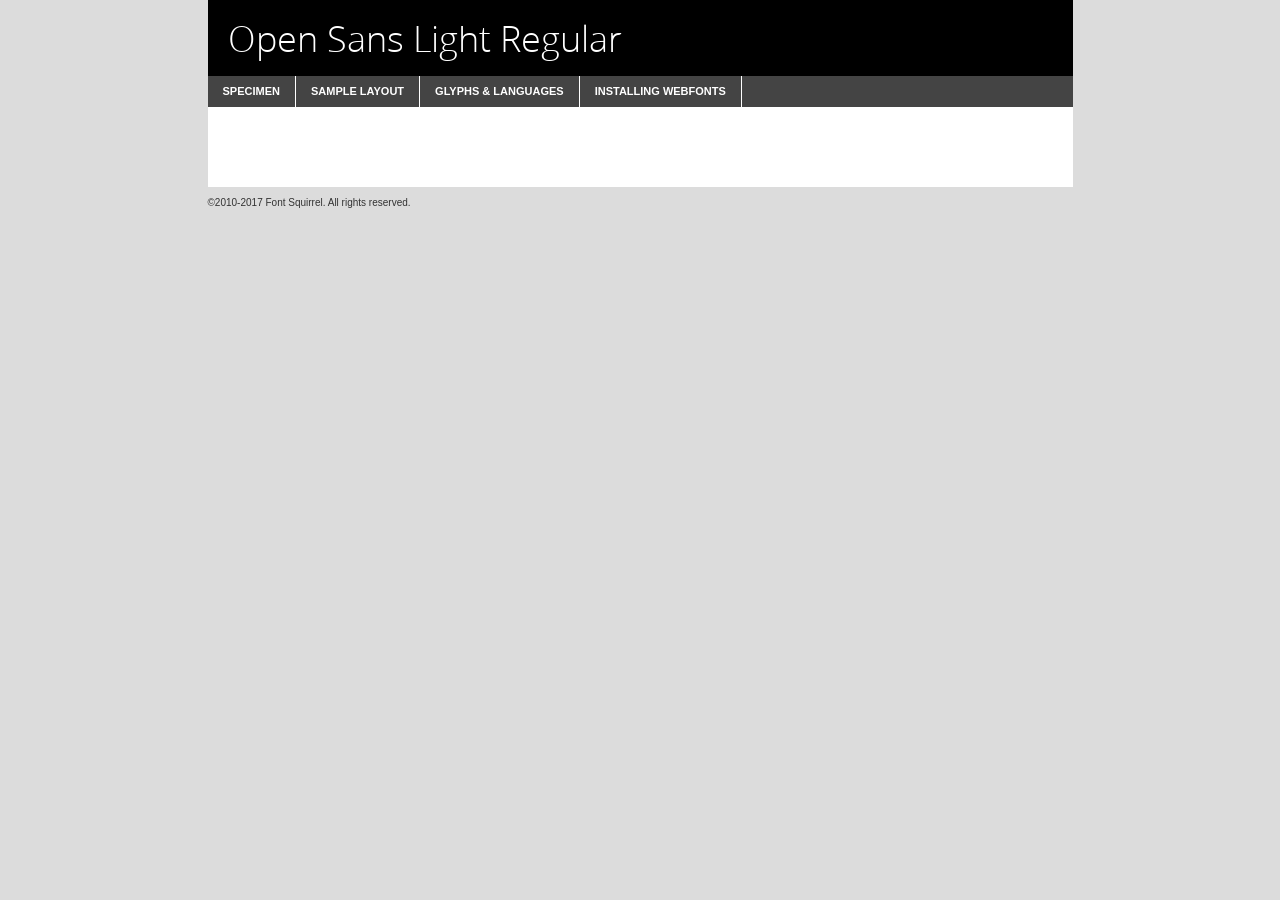
<file: css/opensans/opensans-light-demo.html>
<!DOCTYPE html PUBLIC "-//W3C//DTD XHTML 1.0 Transitional//EN"
	"http://www.w3.org/TR/xhtml1/DTD/xhtml1-transitional.dtd">

<html xmlns="http://www.w3.org/1999/xhtml" xml:lang="en" lang="en">
<head>
	<meta http-equiv="Content-Type" content="text/html; charset=utf-8" />
	<script src="http://ajax.googleapis.com/ajax/libs/jquery/1.7.2/jquery.min.js" type="text/javascript" charset="utf-8"></script>
	<script type="text/javascript">
	(function($){$.fn.easyTabs=function(option){var param=jQuery.extend({fadeSpeed:"fast",defaultContent:1,activeClass:'active'},option);$(this).each(function(){var thisId="#"+this.id;if(param.defaultContent==''){param.defaultContent=1;}
	if(typeof param.defaultContent=="number")
	{var defaultTab=$(thisId+" .tabs li:eq("+(param.defaultContent-1)+") a").attr('href').substr(1);}else{var defaultTab=param.defaultContent;}
	$(thisId+" .tabs li a").each(function(){var tabToHide=$(this).attr('href').substr(1);$("#"+tabToHide).addClass('easytabs-tab-content');});hideAll();changeContent(defaultTab);function hideAll(){$(thisId+" .easytabs-tab-content").hide();}
	function changeContent(tabId){hideAll();$(thisId+" .tabs li").removeClass(param.activeClass);$(thisId+" .tabs li a[href=#"+tabId+"]").closest('li').addClass(param.activeClass);if(param.fadeSpeed!="none")
	{$(thisId+" #"+tabId).fadeIn(param.fadeSpeed);}else{$(thisId+" #"+tabId).show();}}
	$(thisId+" .tabs li").click(function(){var tabId=$(this).find('a').attr('href').substr(1);changeContent(tabId);return false;});});}})(jQuery);
	</script>
	<link rel="stylesheet" href="specimen_files/specimen_stylesheet.css" type="text/css" charset="utf-8" />
	<link rel="stylesheet" href="stylesheet.css" type="text/css" charset="utf-8" />

	<style type="text/css">
					body{
				font-family: 'open_sanslight';
							}
		</style>

	<title>Open Sans Light Regular Specimen</title>
	
	
	<script type="text/javascript" charset="utf-8">
		$(document).ready(function() {
			$('#container').easyTabs({defaultContent:1});
		});
	</script>
</head>

<body>
<div id="container">
	<div id="header">
		Open Sans Light Regular	</div>
	<ul class="tabs">
		<li><a href="#specimen">Specimen</a></li>
		<li><a href="#layout">Sample Layout</a></li>
				<li><a href="#glyphs">Glyphs &amp; Languages</a></li>
		<li><a href="#installing">Installing Webfonts</a></li>
		
	</ul>
	
	<div id="main_content">

		
			<div id="specimen">
		
				<div class="section">
					<div class="grid12 firstcol">
						<div class="huge">AaBb</div>
					</div>
				</div>
		
				<div class="section">
					<div class="glyph_range">A&#x200B;B&#x200b;C&#x200b;D&#x200b;E&#x200b;F&#x200b;G&#x200b;H&#x200b;I&#x200b;J&#x200b;K&#x200b;L&#x200b;M&#x200b;N&#x200b;O&#x200b;P&#x200b;Q&#x200b;R&#x200b;S&#x200b;T&#x200b;U&#x200b;V&#x200b;W&#x200b;X&#x200b;Y&#x200b;Z&#x200b;a&#x200b;b&#x200b;c&#x200b;d&#x200b;e&#x200b;f&#x200b;g&#x200b;h&#x200b;i&#x200b;j&#x200b;k&#x200b;l&#x200b;m&#x200b;n&#x200b;o&#x200b;p&#x200b;q&#x200b;r&#x200b;s&#x200b;t&#x200b;u&#x200b;v&#x200b;w&#x200b;x&#x200b;y&#x200b;z&#x200b;1&#x200b;2&#x200b;3&#x200b;4&#x200b;5&#x200b;6&#x200b;7&#x200b;8&#x200b;9&#x200b;0&#x200b;&amp;&#x200b;.&#x200b;,&#x200b;?&#x200b;!&#x200b;&#64;&#x200b;(&#x200b;)&#x200b;#&#x200b;$&#x200b;%&#x200b;*&#x200b;+&#x200b;-&#x200b;=&#x200b;:&#x200b;;</div>
				</div>
				<div class="section">
					<div class="grid12 firstcol">
						<table class="sample_table">
							<tr><td>10</td><td class="size10">abcdefghijklmnopqrstuvwxyzABCDEFGHIJKLMNOPQRSTUVWXYZ0123456789abcdefghijklmnopqrstuvwxyzABCDEFGHIJKLMNOPQRSTUVWXYZ0123456789abcdefghijklmnopqrstuvwxyzABCDEFGHIJKLMNOPQRSTUVWXYZ</td></tr>
							<tr><td>11</td><td class="size11">abcdefghijklmnopqrstuvwxyzABCDEFGHIJKLMNOPQRSTUVWXYZ0123456789abcdefghijklmnopqrstuvwxyzABCDEFGHIJKLMNOPQRSTUVWXYZ0123456789abcdefghijklmnopqrstuvwxyzABCDEFGHIJKLMNOPQRSTUVWXYZ</td></tr>
							<tr><td>12</td><td class="size12">abcdefghijklmnopqrstuvwxyzABCDEFGHIJKLMNOPQRSTUVWXYZ0123456789abcdefghijklmnopqrstuvwxyzABCDEFGHIJKLMNOPQRSTUVWXYZ0123456789abcdefghijklmnopqrstuvwxyzABCDEFGHIJKLMNOPQRSTUVWXYZ</td></tr>
							<tr><td>13</td><td class="size13">abcdefghijklmnopqrstuvwxyzABCDEFGHIJKLMNOPQRSTUVWXYZ0123456789abcdefghijklmnopqrstuvwxyzABCDEFGHIJKLMNOPQRSTUVWXYZ0123456789abcdefghijklmnopqrstuvwxyzABCDEFGHIJKLMNOPQRSTUVWXYZ</td></tr>
							<tr><td>14</td><td class="size14">abcdefghijklmnopqrstuvwxyzABCDEFGHIJKLMNOPQRSTUVWXYZ0123456789abcdefghijklmnopqrstuvwxyzABCDEFGHIJKLMNOPQRSTUVWXYZ0123456789abcdefghijklmnopqrstuvwxyzABCDEFGHIJKLMNOPQRSTUVWXYZ</td></tr>
							<tr><td>16</td><td class="size16">abcdefghijklmnopqrstuvwxyzABCDEFGHIJKLMNOPQRSTUVWXYZ0123456789abcdefghijklmnopqrstuvwxyzABCDEFGHIJKLMNOPQRSTUVWXYZ</td></tr>
							<tr><td>18</td><td class="size18">abcdefghijklmnopqrstuvwxyzABCDEFGHIJKLMNOPQRSTUVWXYZ0123456789abcdefghijklmnopqrstuvwxyzABCDEFGHIJKLMNOPQRSTUVWXYZ</td></tr>
							<tr><td>20</td><td class="size20">abcdefghijklmnopqrstuvwxyzABCDEFGHIJKLMNOPQRSTUVWXYZ0123456789abcdefghijklmnopqrstuvwxyzABCDEFGHIJKLMNOPQRSTUVWXYZ</td></tr>
							<tr><td>24</td><td class="size24">abcdefghijklmnopqrstuvwxyzABCDEFGHIJKLMNOPQRSTUVWXYZ0123456789abcdefghijklmnopqrstuvwxyzABCDEFGHIJKLMNOPQRSTUVWXYZ</td></tr>
							<tr><td>30</td><td class="size30">abcdefghijklmnopqrstuvwxyzABCDEFGHIJKLMNOPQRSTUVWXYZ0123456789abcdefghijklmnopqrstuvwxyzABCDEFGHIJKLMNOPQRSTUVWXYZ</td></tr>
							<tr><td>36</td><td class="size36">abcdefghijklmnopqrstuvwxyzABCDEFGHIJKLMNOPQRSTUVWXYZ0123456789abcdefghijklmnopqrstuvwxyzABCDEFGHIJKLMNOPQRSTUVWXYZ</td></tr>
							<tr><td>48</td><td class="size48">abcdefghijklmnopqrstuvwxyzABCDEFGHIJKLMNOPQRSTUVWXYZ0123456789abcdefghijklmnopqrstuvwxyzABCDEFGHIJKLMNOPQRSTUVWXYZ</td></tr>
							<tr><td>60</td><td class="size60">abcdefghijklmnopqrstuvwxyzABCDEFGHIJKLMNOPQRSTUVWXYZ0123456789abcdefghijklmnopqrstuvwxyzABCDEFGHIJKLMNOPQRSTUVWXYZ</td></tr>
							<tr><td>72</td><td class="size72">abcdefghijklmnopqrstuvwxyzABCDEFGHIJKLMNOPQRSTUVWXYZ0123456789abcdefghijklmnopqrstuvwxyzABCDEFGHIJKLMNOPQRSTUVWXYZ</td></tr>
							<tr><td>90</td><td class="size90">abcdefghijklmnopqrstuvwxyzABCDEFGHIJKLMNOPQRSTUVWXYZ0123456789abcdefghijklmnopqrstuvwxyzABCDEFGHIJKLMNOPQRSTUVWXYZ</td></tr>
						</table>
				
					</div>
			
				</div>
		
		
		
								<div class="section" id="bodycomparison">


										<div id="xheight">
				<div class="fontbody">&#x25FC;&#x25FC;&#x25FC;&#x25FC;&#x25FC;&#x25FC;&#x25FC;&#x25FC;&#x25FC;&#x25FC;&#x25FC;&#x25FC;&#x25FC;&#x25FC;&#x25FC;&#x25FC;&#x25FC;&#x25FC;&#x25FC;&#x25FC;&#x25FC;&#x25FC;&#x25FC;&#x25FC;&#x25FC;&#x25FC;&#x25FC;&#x25FC;&#x25FC;&#x25FC;&#x25FC;&#x25FC;&#x25FC;&#x25FC;&#x25FC;&#x25FC;&#x25FC;&#x25FC;&#x25FC;&#x25FC;&#x25FC;&#x25FC;&#x25FC;&#x25FC;&#x25FC;&#x25FC;&#x25FC;&#x25FC;&#x25FC;&#x25FC;&#x25FC;&#x25FC;&#x25FC;&#x25FC;&#x25FC;&#x25FC;&#x25FC;&#x25FC;&#x25FC;&#x25FC;&#x25FC;&#x25FC;&#x25FC;&#x25FC;&#x25FC;&#x25FC;&#x25FC;&#x25FC;&#x25FC;&#x25FC;&#x25FC;&#x25FC;&#x25FC;&#x25FC;&#x25FC;&#x25FC;&#x25FC;&#x25FC;&#x25FC;&#x25FC;&#x25FC;&#x25FC;&#x25FC;&#x25FC;&#x25FC;&#x25FC;&#x25FC;&#x25FC;&#x25FC;&#x25FC;&#x25FC;&#x25FC;&#x25FC;&#x25FC;&#x25FC;&#x25FC;&#x25FC;&#x25FC;&#x25FC;body</div><div class="arialbody">body</div><div class="verdanabody">body</div><div class="georgiabody">body</div></div>
										<div class="fontbody" style="z-index:1">
											body<span>Open Sans Light Regular</span>
										</div>
										<div class="arialbody" style="z-index:1">
											body<span>Arial</span>
										</div>
										<div class="verdanabody" style="z-index:1">
											body<span>Verdana</span>
										</div>
										<div class="georgiabody" style="z-index:1">
											body<span>Georgia</span>
										</div>



								</div>
		
		
				<div class="section psample psample_row1" id="">
					
					<div class="grid2 firstcol">
						<p class="size10"><span>10.</span>Aenean lacinia bibendum nulla sed consectetur. Fusce dapibus, tellus ac cursus commodo, tortor mauris condimentum nibh, ut fermentum massa justo sit amet risus. Nullam id dolor id nibh ultricies vehicula ut id elit. Cum sociis natoque penatibus et magnis dis parturient montes, nascetur ridiculus mus. Nulla vitae elit libero, a pharetra augue.</p>
			
					</div>
					<div class="grid3">
						<p class="size11"><span>11.</span>Aenean lacinia bibendum nulla sed consectetur. Fusce dapibus, tellus ac cursus commodo, tortor mauris condimentum nibh, ut fermentum massa justo sit amet risus. Nullam id dolor id nibh ultricies vehicula ut id elit. Cum sociis natoque penatibus et magnis dis parturient montes, nascetur ridiculus mus. Nulla vitae elit libero, a pharetra augue.</p>
			
					</div>
					<div class="grid3">
						<p class="size12"><span>12.</span>Aenean lacinia bibendum nulla sed consectetur. Fusce dapibus, tellus ac cursus commodo, tortor mauris condimentum nibh, ut fermentum massa justo sit amet risus. Nullam id dolor id nibh ultricies vehicula ut id elit. Cum sociis natoque penatibus et magnis dis parturient montes, nascetur ridiculus mus. Nulla vitae elit libero, a pharetra augue.</p>
			
					</div>
					<div class="grid4">
						<p class="size13"><span>13.</span>Aenean lacinia bibendum nulla sed consectetur. Fusce dapibus, tellus ac cursus commodo, tortor mauris condimentum nibh, ut fermentum massa justo sit amet risus. Nullam id dolor id nibh ultricies vehicula ut id elit. Cum sociis natoque penatibus et magnis dis parturient montes, nascetur ridiculus mus. Nulla vitae elit libero, a pharetra augue.</p>
			
					</div>
					<div class="white_blend"></div>
					
				</div>
				<div class="section psample psample_row2" id="">
					<div class="grid3 firstcol">
						<p class="size14"><span>14.</span>Aenean lacinia bibendum nulla sed consectetur. Fusce dapibus, tellus ac cursus commodo, tortor mauris condimentum nibh, ut fermentum massa justo sit amet risus. Nullam id dolor id nibh ultricies vehicula ut id elit. Cum sociis natoque penatibus et magnis dis parturient montes, nascetur ridiculus mus. Nulla vitae elit libero, a pharetra augue.</p>
			
					</div>
					<div class="grid4">
						<p class="size16"><span>16.</span>Aenean lacinia bibendum nulla sed consectetur. Fusce dapibus, tellus ac cursus commodo, tortor mauris condimentum nibh, ut fermentum massa justo sit amet risus. Nullam id dolor id nibh ultricies vehicula ut id elit. Cum sociis natoque penatibus et magnis dis parturient montes, nascetur ridiculus mus. Nulla vitae elit libero, a pharetra augue.</p>
			
					</div>
					<div class="grid5">
						<p class="size18"><span>18.</span>Aenean lacinia bibendum nulla sed consectetur. Fusce dapibus, tellus ac cursus commodo, tortor mauris condimentum nibh, ut fermentum massa justo sit amet risus. Nullam id dolor id nibh ultricies vehicula ut id elit. Cum sociis natoque penatibus et magnis dis parturient montes, nascetur ridiculus mus. Nulla vitae elit libero, a pharetra augue.</p>
			
					</div>

					<div class="white_blend"></div>

				</div>
				
				<div class="section psample psample_row3" id="">
					<div class="grid5 firstcol">
						<p class="size20"><span>20.</span>Aenean lacinia bibendum nulla sed consectetur. Fusce dapibus, tellus ac cursus commodo, tortor mauris condimentum nibh, ut fermentum massa justo sit amet risus. Nullam id dolor id nibh ultricies vehicula ut id elit. Cum sociis natoque penatibus et magnis dis parturient montes, nascetur ridiculus mus. Nulla vitae elit libero, a pharetra augue.</p>
					</div>
					<div class="grid7">
						<p class="size24"><span>24.</span>Aenean lacinia bibendum nulla sed consectetur. Fusce dapibus, tellus ac cursus commodo, tortor mauris condimentum nibh, ut fermentum massa justo sit amet risus. Nullam id dolor id nibh ultricies vehicula ut id elit. Cum sociis natoque penatibus et magnis dis parturient montes, nascetur ridiculus mus. Nulla vitae elit libero, a pharetra augue.</p>
					</div>
					
					<div class="white_blend"></div>
					
				</div>
				
				<div class="section psample psample_row4" id="">
					<div class="grid12 firstcol">
						<p class="size30"><span>30.</span>Aenean lacinia bibendum nulla sed consectetur. Fusce dapibus, tellus ac cursus commodo, tortor mauris condimentum nibh, ut fermentum massa justo sit amet risus. Nullam id dolor id nibh ultricies vehicula ut id elit. Cum sociis natoque penatibus et magnis dis parturient montes, nascetur ridiculus mus. Nulla vitae elit libero, a pharetra augue.</p>
					</div>
					<div class="white_blend"></div>
					
				</div>
				
				
				
				<div class="section psample psample_row1 fullreverse">
					<div class="grid2 firstcol">
						<p class="size10"><span>10.</span>Aenean lacinia bibendum nulla sed consectetur. Fusce dapibus, tellus ac cursus commodo, tortor mauris condimentum nibh, ut fermentum massa justo sit amet risus. Nullam id dolor id nibh ultricies vehicula ut id elit. Cum sociis natoque penatibus et magnis dis parturient montes, nascetur ridiculus mus. Nulla vitae elit libero, a pharetra augue.</p>
			
					</div>
					<div class="grid3">
						<p class="size11"><span>11.</span>Aenean lacinia bibendum nulla sed consectetur. Fusce dapibus, tellus ac cursus commodo, tortor mauris condimentum nibh, ut fermentum massa justo sit amet risus. Nullam id dolor id nibh ultricies vehicula ut id elit. Cum sociis natoque penatibus et magnis dis parturient montes, nascetur ridiculus mus. Nulla vitae elit libero, a pharetra augue.</p>
			
					</div>
					<div class="grid3">
						<p class="size12"><span>12.</span>Aenean lacinia bibendum nulla sed consectetur. Fusce dapibus, tellus ac cursus commodo, tortor mauris condimentum nibh, ut fermentum massa justo sit amet risus. Nullam id dolor id nibh ultricies vehicula ut id elit. Cum sociis natoque penatibus et magnis dis parturient montes, nascetur ridiculus mus. Nulla vitae elit libero, a pharetra augue.</p>
			
					</div>
					<div class="grid4">
						<p class="size13"><span>13.</span>Aenean lacinia bibendum nulla sed consectetur. Fusce dapibus, tellus ac cursus commodo, tortor mauris condimentum nibh, ut fermentum massa justo sit amet risus. Nullam id dolor id nibh ultricies vehicula ut id elit. Cum sociis natoque penatibus et magnis dis parturient montes, nascetur ridiculus mus. Nulla vitae elit libero, a pharetra augue.</p>
			
					</div>
					<div class="black_blend"></div>
					
				</div>
				
				<div class="section psample psample_row2 fullreverse">
					<div class="grid3 firstcol">
						<p class="size14"><span>14.</span>Aenean lacinia bibendum nulla sed consectetur. Fusce dapibus, tellus ac cursus commodo, tortor mauris condimentum nibh, ut fermentum massa justo sit amet risus. Nullam id dolor id nibh ultricies vehicula ut id elit. Cum sociis natoque penatibus et magnis dis parturient montes, nascetur ridiculus mus. Nulla vitae elit libero, a pharetra augue.</p>
			
					</div>
					<div class="grid4">
						<p class="size16"><span>16.</span>Aenean lacinia bibendum nulla sed consectetur. Fusce dapibus, tellus ac cursus commodo, tortor mauris condimentum nibh, ut fermentum massa justo sit amet risus. Nullam id dolor id nibh ultricies vehicula ut id elit. Cum sociis natoque penatibus et magnis dis parturient montes, nascetur ridiculus mus. Nulla vitae elit libero, a pharetra augue.</p>
			
					</div>
					<div class="grid5">
						<p class="size18"><span>18.</span>Aenean lacinia bibendum nulla sed consectetur. Fusce dapibus, tellus ac cursus commodo, tortor mauris condimentum nibh, ut fermentum massa justo sit amet risus. Nullam id dolor id nibh ultricies vehicula ut id elit. Cum sociis natoque penatibus et magnis dis parturient montes, nascetur ridiculus mus. Nulla vitae elit libero, a pharetra augue.</p>
			
					</div>
					<div class="black_blend"></div>

				</div>
				
				<div class="section psample fullreverse psample_row3" id="">
					<div class="grid5 firstcol">
						<p class="size20"><span>20.</span>Aenean lacinia bibendum nulla sed consectetur. Fusce dapibus, tellus ac cursus commodo, tortor mauris condimentum nibh, ut fermentum massa justo sit amet risus. Nullam id dolor id nibh ultricies vehicula ut id elit. Cum sociis natoque penatibus et magnis dis parturient montes, nascetur ridiculus mus. Nulla vitae elit libero, a pharetra augue.</p>
					</div>
					<div class="grid7">
						<p class="size24"><span>24.</span>Aenean lacinia bibendum nulla sed consectetur. Fusce dapibus, tellus ac cursus commodo, tortor mauris condimentum nibh, ut fermentum massa justo sit amet risus. Nullam id dolor id nibh ultricies vehicula ut id elit. Cum sociis natoque penatibus et magnis dis parturient montes, nascetur ridiculus mus. Nulla vitae elit libero, a pharetra augue.</p>
					</div>
					
					<div class="black_blend"></div>
					
				</div>
				
				<div class="section psample fullreverse psample_row4" id="" style="border-bottom: 20px #000 solid;">
					<div class="grid12 firstcol">
						<p class="size30"><span>30.</span>Aenean lacinia bibendum nulla sed consectetur. Fusce dapibus, tellus ac cursus commodo, tortor mauris condimentum nibh, ut fermentum massa justo sit amet risus. Nullam id dolor id nibh ultricies vehicula ut id elit. Cum sociis natoque penatibus et magnis dis parturient montes, nascetur ridiculus mus. Nulla vitae elit libero, a pharetra augue.</p>
					</div>
					<div class="black_blend"></div>
					
				</div>
				
				
				
				
			</div>
			
			<div id="layout">
				
				<div class="section">
					
					<div class="grid12 firstcol">
						<h1>Lorem Ipsum Dolor</h1>
						<h2>Etiam porta sem malesuada magna mollis euismod</h2>
						
						<p class="byline">By <a href="#link">Aenean Lacinia</a></p>
					</div>
				</div>
				<div class="section">
					<div class="grid8 firstcol">
						<p class="large">Donec sed odio dui. Morbi leo risus, porta ac consectetur ac, vestibulum at eros. Fusce dapibus, tellus ac cursus commodo, tortor mauris condimentum nibh, ut fermentum massa justo sit amet risus. </p>

						
						<h3>Pellentesque ornare sem</h3>

						<p>Maecenas sed diam eget risus varius blandit sit amet non magna. Maecenas faucibus mollis interdum. Donec ullamcorper nulla non metus auctor fringilla. Nullam id dolor id nibh ultricies vehicula ut id elit. Nullam id dolor id nibh ultricies vehicula ut id elit. </p>

						<p>Aenean eu leo quam. Pellentesque ornare sem lacinia quam venenatis vestibulum. Lorem ipsum dolor sit amet, consectetur adipiscing elit. Cum sociis natoque penatibus et magnis dis parturient montes, nascetur ridiculus mus. </p>

						<p>Nulla vitae elit libero, a pharetra augue. Praesent commodo cursus magna, vel scelerisque nisl consectetur et. Aenean lacinia bibendum nulla sed consectetur. </p>

						<p>Nullam quis risus eget urna mollis ornare vel eu leo. Nullam quis risus eget urna mollis ornare vel eu leo. Maecenas sed diam eget risus varius blandit sit amet non magna. Donec ullamcorper nulla non metus auctor fringilla. </p>

						<h3>Cras mattis consectetur</h3>

						<p>Aenean eu leo quam. Pellentesque ornare sem lacinia quam venenatis vestibulum. Aenean lacinia bibendum nulla sed consectetur. Integer posuere erat a ante venenatis dapibus posuere velit aliquet. Cras mattis consectetur purus sit amet fermentum. </p>

						<p>Nullam id dolor id nibh ultricies vehicula ut id elit. Nullam quis risus eget urna mollis ornare vel eu leo. Cras mattis consectetur purus sit amet fermentum.</p>
					</div>
					
					<div class="grid4 sidebar">
						
						<div class="box reverse">
							<p class="last">Nullam quis risus eget urna mollis ornare vel eu leo. Donec ullamcorper nulla non metus auctor fringilla. Cras mattis consectetur purus sit amet fermentum. Sed posuere consectetur est at lobortis. Lorem ipsum dolor sit amet, consectetur adipiscing elit. </p>
						</div>
						
						<p class="caption">Maecenas sed diam eget risus varius.</p>

						<p>Vestibulum id ligula porta felis euismod semper. Integer posuere erat a ante venenatis dapibus posuere velit aliquet. Vestibulum id ligula porta felis euismod semper. Sed posuere consectetur est at lobortis. Maecenas sed diam eget risus varius blandit sit amet non magna. Fusce dapibus, tellus ac cursus commodo, tortor mauris condimentum nibh, ut fermentum massa justo sit amet risus. </p>

					

						<p>Duis mollis, est non commodo luctus, nisi erat porttitor ligula, eget lacinia odio sem nec elit. Aenean lacinia bibendum nulla sed consectetur. Vivamus sagittis lacus vel augue laoreet rutrum faucibus dolor auctor. Aenean lacinia bibendum nulla sed consectetur. Nullam quis risus eget urna mollis ornare vel eu leo. </p>

						<p>Praesent commodo cursus magna, vel scelerisque nisl consectetur et. Donec ullamcorper nulla non metus auctor fringilla. Maecenas faucibus mollis interdum. Fusce dapibus, tellus ac cursus commodo, tortor mauris condimentum nibh, ut fermentum massa justo sit amet risus. </p>

					</div>
				</div>
				
			</div>


			



		<div id="glyphs">
			<div class="section">
				<div class="grid12 firstcol">
			
				<h1>Language Support</h1>
				<p>The subset of Open Sans Light Regular in this kit supports the following languages:<br />
			
					Albanian, Basque, Breton, Chamorro, Danish, Dutch, English, Faroese, Finnish, French, Frisian, Galician, German, Icelandic, Italian, Malagasy, Norwegian, Portuguese, Spanish, Alsatian, Aragonese, Arapaho, Arrernte, Asturian, Aymara, Bislama, Cebuano, Corsican, Fijian, French_creole, Genoese, Gilbertese, Greenlandic, Haitian_creole, Hiligaynon, Hmong, Hopi, Ibanag, Iloko_ilokano, Indonesian, Interglossa_glosa, Interlingua, Irish_gaelic, Jerriais, Lojban, Lombard, Luxembourgeois, Manx, Mohawk, Norfolk_pitcairnese, Occitan, Oromo, Pangasinan, Papiamento, Piedmontese, Potawatomi, Rhaeto-romance, Romansh, Rotokas, Sami_lule, Samoan, Sardinian, Scots_gaelic, Seychelles_creole, Shona, Sicilian, Somali, Southern_ndebele, Swahili, Swati_swazi, Tagalog_filipino_pilipino, Tetum, Tok_pisin, Uyghur_latinized, Volapuk, Walloon, Warlpiri, Xhosa, Yapese, Zulu, Latinbasic, Ubasic, Demo				</p>
				<h1>Glyph Chart</h1>
				<p>The subset of Open Sans Light Regular in this kit includes all the glyphs listed below. Unicode entities are included above each glyph to help you insert individual characters into your layout.</p>
				<div id="glyph_chart">
			
																				 <div><p>&amp;#13;</p>&#13;</div>
																				 <div><p>&amp;#32;</p>&#32;</div>
																				 <div><p>&amp;#33;</p>&#33;</div>
																				 <div><p>&amp;#34;</p>&#34;</div>
																				 <div><p>&amp;#35;</p>&#35;</div>
																				 <div><p>&amp;#36;</p>&#36;</div>
																				 <div><p>&amp;#37;</p>&#37;</div>
																				 <div><p>&amp;#38;</p>&#38;</div>
																				 <div><p>&amp;#39;</p>&#39;</div>
																				 <div><p>&amp;#40;</p>&#40;</div>
																				 <div><p>&amp;#41;</p>&#41;</div>
																				 <div><p>&amp;#42;</p>&#42;</div>
																				 <div><p>&amp;#43;</p>&#43;</div>
																				 <div><p>&amp;#44;</p>&#44;</div>
																				 <div><p>&amp;#45;</p>&#45;</div>
																				 <div><p>&amp;#46;</p>&#46;</div>
																				 <div><p>&amp;#47;</p>&#47;</div>
																				 <div><p>&amp;#48;</p>&#48;</div>
																				 <div><p>&amp;#49;</p>&#49;</div>
																				 <div><p>&amp;#50;</p>&#50;</div>
																				 <div><p>&amp;#51;</p>&#51;</div>
																				 <div><p>&amp;#52;</p>&#52;</div>
																				 <div><p>&amp;#53;</p>&#53;</div>
																				 <div><p>&amp;#54;</p>&#54;</div>
																				 <div><p>&amp;#55;</p>&#55;</div>
																				 <div><p>&amp;#56;</p>&#56;</div>
																				 <div><p>&amp;#57;</p>&#57;</div>
																				 <div><p>&amp;#58;</p>&#58;</div>
																				 <div><p>&amp;#59;</p>&#59;</div>
																				 <div><p>&amp;#60;</p>&#60;</div>
																				 <div><p>&amp;#61;</p>&#61;</div>
																				 <div><p>&amp;#62;</p>&#62;</div>
																				 <div><p>&amp;#63;</p>&#63;</div>
																				 <div><p>&amp;#64;</p>&#64;</div>
																				 <div><p>&amp;#65;</p>&#65;</div>
																				 <div><p>&amp;#66;</p>&#66;</div>
																				 <div><p>&amp;#67;</p>&#67;</div>
																				 <div><p>&amp;#68;</p>&#68;</div>
																				 <div><p>&amp;#69;</p>&#69;</div>
																				 <div><p>&amp;#70;</p>&#70;</div>
																				 <div><p>&amp;#71;</p>&#71;</div>
																				 <div><p>&amp;#72;</p>&#72;</div>
																				 <div><p>&amp;#73;</p>&#73;</div>
																				 <div><p>&amp;#74;</p>&#74;</div>
																				 <div><p>&amp;#75;</p>&#75;</div>
																				 <div><p>&amp;#76;</p>&#76;</div>
																				 <div><p>&amp;#77;</p>&#77;</div>
																				 <div><p>&amp;#78;</p>&#78;</div>
																				 <div><p>&amp;#79;</p>&#79;</div>
																				 <div><p>&amp;#80;</p>&#80;</div>
																				 <div><p>&amp;#81;</p>&#81;</div>
																				 <div><p>&amp;#82;</p>&#82;</div>
																				 <div><p>&amp;#83;</p>&#83;</div>
																				 <div><p>&amp;#84;</p>&#84;</div>
																				 <div><p>&amp;#85;</p>&#85;</div>
																				 <div><p>&amp;#86;</p>&#86;</div>
																				 <div><p>&amp;#87;</p>&#87;</div>
																				 <div><p>&amp;#88;</p>&#88;</div>
																				 <div><p>&amp;#89;</p>&#89;</div>
																				 <div><p>&amp;#90;</p>&#90;</div>
																				 <div><p>&amp;#91;</p>&#91;</div>
																				 <div><p>&amp;#92;</p>&#92;</div>
																				 <div><p>&amp;#93;</p>&#93;</div>
																				 <div><p>&amp;#94;</p>&#94;</div>
																				 <div><p>&amp;#95;</p>&#95;</div>
																				 <div><p>&amp;#96;</p>&#96;</div>
																				 <div><p>&amp;#97;</p>&#97;</div>
																				 <div><p>&amp;#98;</p>&#98;</div>
																				 <div><p>&amp;#99;</p>&#99;</div>
																				 <div><p>&amp;#100;</p>&#100;</div>
																				 <div><p>&amp;#101;</p>&#101;</div>
																				 <div><p>&amp;#102;</p>&#102;</div>
																				 <div><p>&amp;#103;</p>&#103;</div>
																				 <div><p>&amp;#104;</p>&#104;</div>
																				 <div><p>&amp;#105;</p>&#105;</div>
																				 <div><p>&amp;#106;</p>&#106;</div>
																				 <div><p>&amp;#107;</p>&#107;</div>
																				 <div><p>&amp;#108;</p>&#108;</div>
																				 <div><p>&amp;#109;</p>&#109;</div>
																				 <div><p>&amp;#110;</p>&#110;</div>
																				 <div><p>&amp;#111;</p>&#111;</div>
																				 <div><p>&amp;#112;</p>&#112;</div>
																				 <div><p>&amp;#113;</p>&#113;</div>
																				 <div><p>&amp;#114;</p>&#114;</div>
																				 <div><p>&amp;#115;</p>&#115;</div>
																				 <div><p>&amp;#116;</p>&#116;</div>
																				 <div><p>&amp;#117;</p>&#117;</div>
																				 <div><p>&amp;#118;</p>&#118;</div>
																				 <div><p>&amp;#119;</p>&#119;</div>
																				 <div><p>&amp;#120;</p>&#120;</div>
																				 <div><p>&amp;#121;</p>&#121;</div>
																				 <div><p>&amp;#122;</p>&#122;</div>
																				 <div><p>&amp;#123;</p>&#123;</div>
																				 <div><p>&amp;#124;</p>&#124;</div>
																				 <div><p>&amp;#125;</p>&#125;</div>
																				 <div><p>&amp;#126;</p>&#126;</div>
																				 <div><p>&amp;#160;</p>&#160;</div>
																				 <div><p>&amp;#161;</p>&#161;</div>
																				 <div><p>&amp;#162;</p>&#162;</div>
																				 <div><p>&amp;#163;</p>&#163;</div>
																				 <div><p>&amp;#164;</p>&#164;</div>
																				 <div><p>&amp;#165;</p>&#165;</div>
																				 <div><p>&amp;#166;</p>&#166;</div>
																				 <div><p>&amp;#167;</p>&#167;</div>
																				 <div><p>&amp;#168;</p>&#168;</div>
																				 <div><p>&amp;#169;</p>&#169;</div>
																				 <div><p>&amp;#170;</p>&#170;</div>
																				 <div><p>&amp;#171;</p>&#171;</div>
																				 <div><p>&amp;#172;</p>&#172;</div>
																				 <div><p>&amp;#173;</p>&#173;</div>
																				 <div><p>&amp;#174;</p>&#174;</div>
																				 <div><p>&amp;#175;</p>&#175;</div>
																				 <div><p>&amp;#176;</p>&#176;</div>
																				 <div><p>&amp;#177;</p>&#177;</div>
																				 <div><p>&amp;#178;</p>&#178;</div>
																				 <div><p>&amp;#179;</p>&#179;</div>
																				 <div><p>&amp;#180;</p>&#180;</div>
																				 <div><p>&amp;#181;</p>&#181;</div>
																				 <div><p>&amp;#182;</p>&#182;</div>
																				 <div><p>&amp;#183;</p>&#183;</div>
																				 <div><p>&amp;#184;</p>&#184;</div>
																				 <div><p>&amp;#185;</p>&#185;</div>
																				 <div><p>&amp;#186;</p>&#186;</div>
																				 <div><p>&amp;#187;</p>&#187;</div>
																				 <div><p>&amp;#188;</p>&#188;</div>
																				 <div><p>&amp;#189;</p>&#189;</div>
																				 <div><p>&amp;#190;</p>&#190;</div>
																				 <div><p>&amp;#191;</p>&#191;</div>
																				 <div><p>&amp;#192;</p>&#192;</div>
																				 <div><p>&amp;#193;</p>&#193;</div>
																				 <div><p>&amp;#194;</p>&#194;</div>
																				 <div><p>&amp;#195;</p>&#195;</div>
																				 <div><p>&amp;#196;</p>&#196;</div>
																				 <div><p>&amp;#197;</p>&#197;</div>
																				 <div><p>&amp;#198;</p>&#198;</div>
																				 <div><p>&amp;#199;</p>&#199;</div>
																				 <div><p>&amp;#200;</p>&#200;</div>
																				 <div><p>&amp;#201;</p>&#201;</div>
																				 <div><p>&amp;#202;</p>&#202;</div>
																				 <div><p>&amp;#203;</p>&#203;</div>
																				 <div><p>&amp;#204;</p>&#204;</div>
																				 <div><p>&amp;#205;</p>&#205;</div>
																				 <div><p>&amp;#206;</p>&#206;</div>
																				 <div><p>&amp;#207;</p>&#207;</div>
																				 <div><p>&amp;#208;</p>&#208;</div>
																				 <div><p>&amp;#209;</p>&#209;</div>
																				 <div><p>&amp;#210;</p>&#210;</div>
																				 <div><p>&amp;#211;</p>&#211;</div>
																				 <div><p>&amp;#212;</p>&#212;</div>
																				 <div><p>&amp;#213;</p>&#213;</div>
																				 <div><p>&amp;#214;</p>&#214;</div>
																				 <div><p>&amp;#215;</p>&#215;</div>
																				 <div><p>&amp;#216;</p>&#216;</div>
																				 <div><p>&amp;#217;</p>&#217;</div>
																				 <div><p>&amp;#218;</p>&#218;</div>
																				 <div><p>&amp;#219;</p>&#219;</div>
																				 <div><p>&amp;#220;</p>&#220;</div>
																				 <div><p>&amp;#221;</p>&#221;</div>
																				 <div><p>&amp;#222;</p>&#222;</div>
																				 <div><p>&amp;#223;</p>&#223;</div>
																				 <div><p>&amp;#224;</p>&#224;</div>
																				 <div><p>&amp;#225;</p>&#225;</div>
																				 <div><p>&amp;#226;</p>&#226;</div>
																				 <div><p>&amp;#227;</p>&#227;</div>
																				 <div><p>&amp;#228;</p>&#228;</div>
																				 <div><p>&amp;#229;</p>&#229;</div>
																				 <div><p>&amp;#230;</p>&#230;</div>
																				 <div><p>&amp;#231;</p>&#231;</div>
																				 <div><p>&amp;#232;</p>&#232;</div>
																				 <div><p>&amp;#233;</p>&#233;</div>
																				 <div><p>&amp;#234;</p>&#234;</div>
																				 <div><p>&amp;#235;</p>&#235;</div>
																				 <div><p>&amp;#236;</p>&#236;</div>
																				 <div><p>&amp;#237;</p>&#237;</div>
																				 <div><p>&amp;#238;</p>&#238;</div>
																				 <div><p>&amp;#239;</p>&#239;</div>
																				 <div><p>&amp;#240;</p>&#240;</div>
																				 <div><p>&amp;#241;</p>&#241;</div>
																				 <div><p>&amp;#242;</p>&#242;</div>
																				 <div><p>&amp;#243;</p>&#243;</div>
																				 <div><p>&amp;#244;</p>&#244;</div>
																				 <div><p>&amp;#245;</p>&#245;</div>
																				 <div><p>&amp;#246;</p>&#246;</div>
																				 <div><p>&amp;#247;</p>&#247;</div>
																				 <div><p>&amp;#248;</p>&#248;</div>
																				 <div><p>&amp;#249;</p>&#249;</div>
																				 <div><p>&amp;#250;</p>&#250;</div>
																				 <div><p>&amp;#251;</p>&#251;</div>
																				 <div><p>&amp;#252;</p>&#252;</div>
																				 <div><p>&amp;#253;</p>&#253;</div>
																				 <div><p>&amp;#254;</p>&#254;</div>
																				 <div><p>&amp;#255;</p>&#255;</div>
																				 <div><p>&amp;#338;</p>&#338;</div>
																				 <div><p>&amp;#339;</p>&#339;</div>
																				 <div><p>&amp;#376;</p>&#376;</div>
																				 <div><p>&amp;#710;</p>&#710;</div>
																				 <div><p>&amp;#732;</p>&#732;</div>
																				 <div><p>&amp;#8192;</p>&#8192;</div>
																				 <div><p>&amp;#8193;</p>&#8193;</div>
																				 <div><p>&amp;#8194;</p>&#8194;</div>
																				 <div><p>&amp;#8195;</p>&#8195;</div>
																				 <div><p>&amp;#8196;</p>&#8196;</div>
																				 <div><p>&amp;#8197;</p>&#8197;</div>
																				 <div><p>&amp;#8198;</p>&#8198;</div>
																				 <div><p>&amp;#8199;</p>&#8199;</div>
																				 <div><p>&amp;#8200;</p>&#8200;</div>
																				 <div><p>&amp;#8201;</p>&#8201;</div>
																				 <div><p>&amp;#8202;</p>&#8202;</div>
																				 <div><p>&amp;#8208;</p>&#8208;</div>
																				 <div><p>&amp;#8209;</p>&#8209;</div>
																				 <div><p>&amp;#8210;</p>&#8210;</div>
																				 <div><p>&amp;#8211;</p>&#8211;</div>
																				 <div><p>&amp;#8212;</p>&#8212;</div>
																				 <div><p>&amp;#8216;</p>&#8216;</div>
																				 <div><p>&amp;#8217;</p>&#8217;</div>
																				 <div><p>&amp;#8218;</p>&#8218;</div>
																				 <div><p>&amp;#8220;</p>&#8220;</div>
																				 <div><p>&amp;#8221;</p>&#8221;</div>
																				 <div><p>&amp;#8222;</p>&#8222;</div>
																				 <div><p>&amp;#8226;</p>&#8226;</div>
																				 <div><p>&amp;#8230;</p>&#8230;</div>
																				 <div><p>&amp;#8239;</p>&#8239;</div>
																				 <div><p>&amp;#8249;</p>&#8249;</div>
																				 <div><p>&amp;#8250;</p>&#8250;</div>
																				 <div><p>&amp;#8287;</p>&#8287;</div>
																				 <div><p>&amp;#8364;</p>&#8364;</div>
																				 <div><p>&amp;#8482;</p>&#8482;</div>
																				 <div><p>&amp;#9724;</p>&#9724;</div>
																				 <div><p>&amp;#64257;</p>&#64257;</div>
																				 <div><p>&amp;#64258;</p>&#64258;</div>
																				 <div><p>&amp;#64259;</p>&#64259;</div>
																				 <div><p>&amp;#64260;</p>&#64260;</div>
																																						</div>	
				</div>
		
		
			</div>
		</div>
		
		
		<div id="specs">
			
		</div>
	
		<div id="installing">
			<div class="section">
				<div class="grid7 firstcol">
					<h1>Installing Webfonts</h1>
					
					<p>Webfonts are supported by all major browser platforms but not all in the same way. There are currently four different font formats that must be included in order to target all browsers. This includes TTF, WOFF, EOT and SVG.</p>
					
					<h2>1. Upload your webfonts</h2>
					<p>You must upload your webfont kit to your website. They should be in or near the same directory as your CSS files.</p>
					
					<h2>2. Include the webfont stylesheet</h2>
					<p>A special CSS @font-face declaration helps the various browsers select the appropriate font it needs without causing you a bunch of headaches. Learn more about this syntax by reading the <a href="https://www.fontspring.com/blog/further-hardening-of-the-bulletproof-syntax">Fontspring blog post</a> about it. The code for it is as follows:</p>


<code>
@font-face{ 
	font-family: 'MyWebFont';
	src: url('WebFont.eot');
	src: url('WebFont.eot?#iefix') format('embedded-opentype'),
	     url('WebFont.woff') format('woff'),
	     url('WebFont.ttf') format('truetype'),
	     url('WebFont.svg#webfont') format('svg');
}
</code>

	<p>We've already gone ahead and generated the code for you. All you have to do is link to the stylesheet in your HTML, like this:</p>
	<code>&lt;link rel=&quot;stylesheet&quot; href=&quot;stylesheet.css&quot; type=&quot;text/css&quot; charset=&quot;utf-8&quot; /&gt;</code>

					<h2>3. Modify your own stylesheet</h2>
					<p>To take advantage of your new fonts, you must tell your stylesheet to use them. Look at the original @font-face declaration above and find the property called "font-family." The name linked there will be what you use to reference the font. Prepend that webfont name to the font stack in the "font-family" property, inside the selector you want to change. For example:</p>
<code>p { font-family: 'WebFont', Arial, sans-serif; }</code>

<h2>4. Test</h2>
<p>Getting webfonts to work cross-browser <em>can</em> be tricky. Use the information in the sidebar to help you if you find that fonts aren't loading in a particular browser.</p>
				</div>
				
				<div class="grid5 sidebar">
					<div class="box">
						<h2>Troubleshooting<br />Font-Face Problems</h2>
						<p>Having trouble getting your webfonts to load in your new website? Here are some tips to sort out what might be the problem.</p>

						<h3>Fonts not showing in any browser</h3>

						<p>This sounds like you need to work on the plumbing. You either did not upload the fonts to the correct directory, or you did not link the fonts properly in the CSS. If you've confirmed that all this is correct and you still have a problem, take a look at your .htaccess file and see if requests are getting intercepted.</p>

						<h3>Fonts not loading in iPhone or iPad</h3>

						<p>The most common problem here is that you are serving the fonts from an IIS server. IIS refuses to serve files that have unknown MIME types. If that is the case, you must set the MIME type for SVG to "image/svg+xml" in the server settings. Follow these instructions from Microsoft if you need help.</p>

						<h3>Fonts not loading in Firefox</h3>

						<p>The primary reason for this failure? You are still using a version Firefox older than 3.5. So upgrade already! If that isn't it, then you are very likely serving fonts from a different domain. Firefox requires that all font assets be served from the same domain. Lastly it is possible that you need to add WOFF to your list of MIME types (if you are serving via IIS.)</p>

						<h3>Fonts not loading in IE</h3>

						<p>Are you looking at Internet Explorer on an actual Windows machine or are you cheating by using a service like Adobe BrowserLab? Many of these screenshot services do not render @font-face for IE. Best to test it on a real machine.</p>

						<h3>Fonts not loading in IE9</h3>

						<p>IE9, like Firefox, requires that fonts be served from the same domain as the website. Make sure that is the case.</p>
					</div>
				</div>
			</div>
			
		</div>
	
	</div>
	<div id="footer">
		<p>&copy;2010-2017 Font Squirrel. All rights reserved.</p>
	</div>
</div>
</body>
</html>
</file>
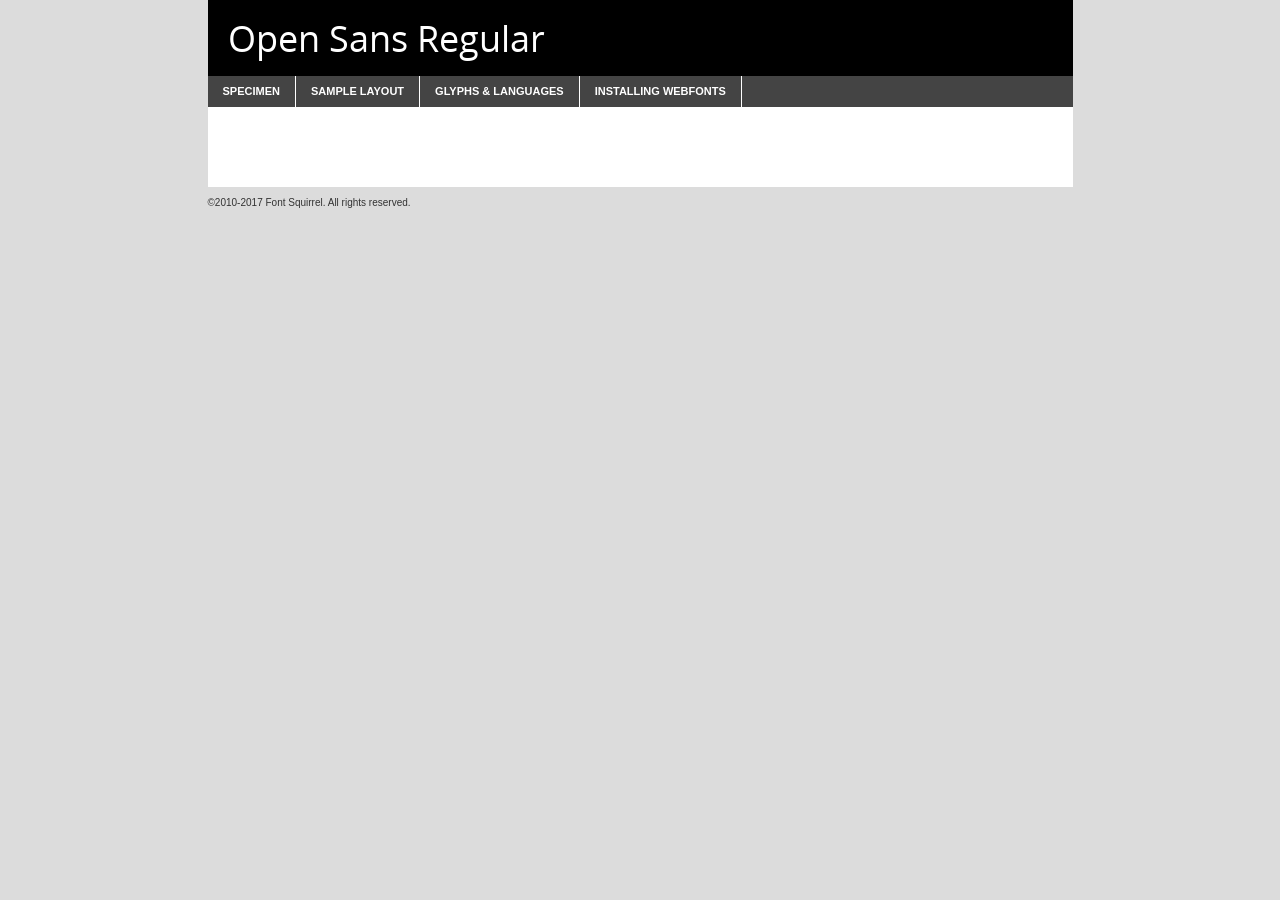
<file: css/opensans/opensans-regular-demo.html>
<!DOCTYPE html PUBLIC "-//W3C//DTD XHTML 1.0 Transitional//EN"
	"http://www.w3.org/TR/xhtml1/DTD/xhtml1-transitional.dtd">

<html xmlns="http://www.w3.org/1999/xhtml" xml:lang="en" lang="en">
<head>
	<meta http-equiv="Content-Type" content="text/html; charset=utf-8" />
	<script src="http://ajax.googleapis.com/ajax/libs/jquery/1.7.2/jquery.min.js" type="text/javascript" charset="utf-8"></script>
	<script type="text/javascript">
	(function($){$.fn.easyTabs=function(option){var param=jQuery.extend({fadeSpeed:"fast",defaultContent:1,activeClass:'active'},option);$(this).each(function(){var thisId="#"+this.id;if(param.defaultContent==''){param.defaultContent=1;}
	if(typeof param.defaultContent=="number")
	{var defaultTab=$(thisId+" .tabs li:eq("+(param.defaultContent-1)+") a").attr('href').substr(1);}else{var defaultTab=param.defaultContent;}
	$(thisId+" .tabs li a").each(function(){var tabToHide=$(this).attr('href').substr(1);$("#"+tabToHide).addClass('easytabs-tab-content');});hideAll();changeContent(defaultTab);function hideAll(){$(thisId+" .easytabs-tab-content").hide();}
	function changeContent(tabId){hideAll();$(thisId+" .tabs li").removeClass(param.activeClass);$(thisId+" .tabs li a[href=#"+tabId+"]").closest('li').addClass(param.activeClass);if(param.fadeSpeed!="none")
	{$(thisId+" #"+tabId).fadeIn(param.fadeSpeed);}else{$(thisId+" #"+tabId).show();}}
	$(thisId+" .tabs li").click(function(){var tabId=$(this).find('a').attr('href').substr(1);changeContent(tabId);return false;});});}})(jQuery);
	</script>
	<link rel="stylesheet" href="specimen_files/specimen_stylesheet.css" type="text/css" charset="utf-8" />
	<link rel="stylesheet" href="stylesheet.css" type="text/css" charset="utf-8" />

	<style type="text/css">
					body{
				font-family: 'open_sansregular';
							}
		</style>

	<title>Open Sans Regular Specimen</title>
	
	
	<script type="text/javascript" charset="utf-8">
		$(document).ready(function() {
			$('#container').easyTabs({defaultContent:1});
		});
	</script>
</head>

<body>
<div id="container">
	<div id="header">
		Open Sans Regular	</div>
	<ul class="tabs">
		<li><a href="#specimen">Specimen</a></li>
		<li><a href="#layout">Sample Layout</a></li>
				<li><a href="#glyphs">Glyphs &amp; Languages</a></li>
		<li><a href="#installing">Installing Webfonts</a></li>
		
	</ul>
	
	<div id="main_content">

		
			<div id="specimen">
		
				<div class="section">
					<div class="grid12 firstcol">
						<div class="huge">AaBb</div>
					</div>
				</div>
		
				<div class="section">
					<div class="glyph_range">A&#x200B;B&#x200b;C&#x200b;D&#x200b;E&#x200b;F&#x200b;G&#x200b;H&#x200b;I&#x200b;J&#x200b;K&#x200b;L&#x200b;M&#x200b;N&#x200b;O&#x200b;P&#x200b;Q&#x200b;R&#x200b;S&#x200b;T&#x200b;U&#x200b;V&#x200b;W&#x200b;X&#x200b;Y&#x200b;Z&#x200b;a&#x200b;b&#x200b;c&#x200b;d&#x200b;e&#x200b;f&#x200b;g&#x200b;h&#x200b;i&#x200b;j&#x200b;k&#x200b;l&#x200b;m&#x200b;n&#x200b;o&#x200b;p&#x200b;q&#x200b;r&#x200b;s&#x200b;t&#x200b;u&#x200b;v&#x200b;w&#x200b;x&#x200b;y&#x200b;z&#x200b;1&#x200b;2&#x200b;3&#x200b;4&#x200b;5&#x200b;6&#x200b;7&#x200b;8&#x200b;9&#x200b;0&#x200b;&amp;&#x200b;.&#x200b;,&#x200b;?&#x200b;!&#x200b;&#64;&#x200b;(&#x200b;)&#x200b;#&#x200b;$&#x200b;%&#x200b;*&#x200b;+&#x200b;-&#x200b;=&#x200b;:&#x200b;;</div>
				</div>
				<div class="section">
					<div class="grid12 firstcol">
						<table class="sample_table">
							<tr><td>10</td><td class="size10">abcdefghijklmnopqrstuvwxyzABCDEFGHIJKLMNOPQRSTUVWXYZ0123456789abcdefghijklmnopqrstuvwxyzABCDEFGHIJKLMNOPQRSTUVWXYZ0123456789abcdefghijklmnopqrstuvwxyzABCDEFGHIJKLMNOPQRSTUVWXYZ</td></tr>
							<tr><td>11</td><td class="size11">abcdefghijklmnopqrstuvwxyzABCDEFGHIJKLMNOPQRSTUVWXYZ0123456789abcdefghijklmnopqrstuvwxyzABCDEFGHIJKLMNOPQRSTUVWXYZ0123456789abcdefghijklmnopqrstuvwxyzABCDEFGHIJKLMNOPQRSTUVWXYZ</td></tr>
							<tr><td>12</td><td class="size12">abcdefghijklmnopqrstuvwxyzABCDEFGHIJKLMNOPQRSTUVWXYZ0123456789abcdefghijklmnopqrstuvwxyzABCDEFGHIJKLMNOPQRSTUVWXYZ0123456789abcdefghijklmnopqrstuvwxyzABCDEFGHIJKLMNOPQRSTUVWXYZ</td></tr>
							<tr><td>13</td><td class="size13">abcdefghijklmnopqrstuvwxyzABCDEFGHIJKLMNOPQRSTUVWXYZ0123456789abcdefghijklmnopqrstuvwxyzABCDEFGHIJKLMNOPQRSTUVWXYZ0123456789abcdefghijklmnopqrstuvwxyzABCDEFGHIJKLMNOPQRSTUVWXYZ</td></tr>
							<tr><td>14</td><td class="size14">abcdefghijklmnopqrstuvwxyzABCDEFGHIJKLMNOPQRSTUVWXYZ0123456789abcdefghijklmnopqrstuvwxyzABCDEFGHIJKLMNOPQRSTUVWXYZ0123456789abcdefghijklmnopqrstuvwxyzABCDEFGHIJKLMNOPQRSTUVWXYZ</td></tr>
							<tr><td>16</td><td class="size16">abcdefghijklmnopqrstuvwxyzABCDEFGHIJKLMNOPQRSTUVWXYZ0123456789abcdefghijklmnopqrstuvwxyzABCDEFGHIJKLMNOPQRSTUVWXYZ</td></tr>
							<tr><td>18</td><td class="size18">abcdefghijklmnopqrstuvwxyzABCDEFGHIJKLMNOPQRSTUVWXYZ0123456789abcdefghijklmnopqrstuvwxyzABCDEFGHIJKLMNOPQRSTUVWXYZ</td></tr>
							<tr><td>20</td><td class="size20">abcdefghijklmnopqrstuvwxyzABCDEFGHIJKLMNOPQRSTUVWXYZ0123456789abcdefghijklmnopqrstuvwxyzABCDEFGHIJKLMNOPQRSTUVWXYZ</td></tr>
							<tr><td>24</td><td class="size24">abcdefghijklmnopqrstuvwxyzABCDEFGHIJKLMNOPQRSTUVWXYZ0123456789abcdefghijklmnopqrstuvwxyzABCDEFGHIJKLMNOPQRSTUVWXYZ</td></tr>
							<tr><td>30</td><td class="size30">abcdefghijklmnopqrstuvwxyzABCDEFGHIJKLMNOPQRSTUVWXYZ0123456789abcdefghijklmnopqrstuvwxyzABCDEFGHIJKLMNOPQRSTUVWXYZ</td></tr>
							<tr><td>36</td><td class="size36">abcdefghijklmnopqrstuvwxyzABCDEFGHIJKLMNOPQRSTUVWXYZ0123456789abcdefghijklmnopqrstuvwxyzABCDEFGHIJKLMNOPQRSTUVWXYZ</td></tr>
							<tr><td>48</td><td class="size48">abcdefghijklmnopqrstuvwxyzABCDEFGHIJKLMNOPQRSTUVWXYZ0123456789abcdefghijklmnopqrstuvwxyzABCDEFGHIJKLMNOPQRSTUVWXYZ</td></tr>
							<tr><td>60</td><td class="size60">abcdefghijklmnopqrstuvwxyzABCDEFGHIJKLMNOPQRSTUVWXYZ0123456789abcdefghijklmnopqrstuvwxyzABCDEFGHIJKLMNOPQRSTUVWXYZ</td></tr>
							<tr><td>72</td><td class="size72">abcdefghijklmnopqrstuvwxyzABCDEFGHIJKLMNOPQRSTUVWXYZ0123456789abcdefghijklmnopqrstuvwxyzABCDEFGHIJKLMNOPQRSTUVWXYZ</td></tr>
							<tr><td>90</td><td class="size90">abcdefghijklmnopqrstuvwxyzABCDEFGHIJKLMNOPQRSTUVWXYZ0123456789abcdefghijklmnopqrstuvwxyzABCDEFGHIJKLMNOPQRSTUVWXYZ</td></tr>
						</table>
				
					</div>
			
				</div>
		
		
		
								<div class="section" id="bodycomparison">


										<div id="xheight">
				<div class="fontbody">&#x25FC;&#x25FC;&#x25FC;&#x25FC;&#x25FC;&#x25FC;&#x25FC;&#x25FC;&#x25FC;&#x25FC;&#x25FC;&#x25FC;&#x25FC;&#x25FC;&#x25FC;&#x25FC;&#x25FC;&#x25FC;&#x25FC;&#x25FC;&#x25FC;&#x25FC;&#x25FC;&#x25FC;&#x25FC;&#x25FC;&#x25FC;&#x25FC;&#x25FC;&#x25FC;&#x25FC;&#x25FC;&#x25FC;&#x25FC;&#x25FC;&#x25FC;&#x25FC;&#x25FC;&#x25FC;&#x25FC;&#x25FC;&#x25FC;&#x25FC;&#x25FC;&#x25FC;&#x25FC;&#x25FC;&#x25FC;&#x25FC;&#x25FC;&#x25FC;&#x25FC;&#x25FC;&#x25FC;&#x25FC;&#x25FC;&#x25FC;&#x25FC;&#x25FC;&#x25FC;&#x25FC;&#x25FC;&#x25FC;&#x25FC;&#x25FC;&#x25FC;&#x25FC;&#x25FC;&#x25FC;&#x25FC;&#x25FC;&#x25FC;&#x25FC;&#x25FC;&#x25FC;&#x25FC;&#x25FC;&#x25FC;&#x25FC;&#x25FC;&#x25FC;&#x25FC;&#x25FC;&#x25FC;&#x25FC;&#x25FC;&#x25FC;&#x25FC;&#x25FC;&#x25FC;&#x25FC;&#x25FC;&#x25FC;&#x25FC;&#x25FC;&#x25FC;&#x25FC;&#x25FC;&#x25FC;body</div><div class="arialbody">body</div><div class="verdanabody">body</div><div class="georgiabody">body</div></div>
										<div class="fontbody" style="z-index:1">
											body<span>Open Sans Regular</span>
										</div>
										<div class="arialbody" style="z-index:1">
											body<span>Arial</span>
										</div>
										<div class="verdanabody" style="z-index:1">
											body<span>Verdana</span>
										</div>
										<div class="georgiabody" style="z-index:1">
											body<span>Georgia</span>
										</div>



								</div>
		
		
				<div class="section psample psample_row1" id="">
					
					<div class="grid2 firstcol">
						<p class="size10"><span>10.</span>Aenean lacinia bibendum nulla sed consectetur. Fusce dapibus, tellus ac cursus commodo, tortor mauris condimentum nibh, ut fermentum massa justo sit amet risus. Nullam id dolor id nibh ultricies vehicula ut id elit. Cum sociis natoque penatibus et magnis dis parturient montes, nascetur ridiculus mus. Nulla vitae elit libero, a pharetra augue.</p>
			
					</div>
					<div class="grid3">
						<p class="size11"><span>11.</span>Aenean lacinia bibendum nulla sed consectetur. Fusce dapibus, tellus ac cursus commodo, tortor mauris condimentum nibh, ut fermentum massa justo sit amet risus. Nullam id dolor id nibh ultricies vehicula ut id elit. Cum sociis natoque penatibus et magnis dis parturient montes, nascetur ridiculus mus. Nulla vitae elit libero, a pharetra augue.</p>
			
					</div>
					<div class="grid3">
						<p class="size12"><span>12.</span>Aenean lacinia bibendum nulla sed consectetur. Fusce dapibus, tellus ac cursus commodo, tortor mauris condimentum nibh, ut fermentum massa justo sit amet risus. Nullam id dolor id nibh ultricies vehicula ut id elit. Cum sociis natoque penatibus et magnis dis parturient montes, nascetur ridiculus mus. Nulla vitae elit libero, a pharetra augue.</p>
			
					</div>
					<div class="grid4">
						<p class="size13"><span>13.</span>Aenean lacinia bibendum nulla sed consectetur. Fusce dapibus, tellus ac cursus commodo, tortor mauris condimentum nibh, ut fermentum massa justo sit amet risus. Nullam id dolor id nibh ultricies vehicula ut id elit. Cum sociis natoque penatibus et magnis dis parturient montes, nascetur ridiculus mus. Nulla vitae elit libero, a pharetra augue.</p>
			
					</div>
					<div class="white_blend"></div>
					
				</div>
				<div class="section psample psample_row2" id="">
					<div class="grid3 firstcol">
						<p class="size14"><span>14.</span>Aenean lacinia bibendum nulla sed consectetur. Fusce dapibus, tellus ac cursus commodo, tortor mauris condimentum nibh, ut fermentum massa justo sit amet risus. Nullam id dolor id nibh ultricies vehicula ut id elit. Cum sociis natoque penatibus et magnis dis parturient montes, nascetur ridiculus mus. Nulla vitae elit libero, a pharetra augue.</p>
			
					</div>
					<div class="grid4">
						<p class="size16"><span>16.</span>Aenean lacinia bibendum nulla sed consectetur. Fusce dapibus, tellus ac cursus commodo, tortor mauris condimentum nibh, ut fermentum massa justo sit amet risus. Nullam id dolor id nibh ultricies vehicula ut id elit. Cum sociis natoque penatibus et magnis dis parturient montes, nascetur ridiculus mus. Nulla vitae elit libero, a pharetra augue.</p>
			
					</div>
					<div class="grid5">
						<p class="size18"><span>18.</span>Aenean lacinia bibendum nulla sed consectetur. Fusce dapibus, tellus ac cursus commodo, tortor mauris condimentum nibh, ut fermentum massa justo sit amet risus. Nullam id dolor id nibh ultricies vehicula ut id elit. Cum sociis natoque penatibus et magnis dis parturient montes, nascetur ridiculus mus. Nulla vitae elit libero, a pharetra augue.</p>
			
					</div>

					<div class="white_blend"></div>

				</div>
				
				<div class="section psample psample_row3" id="">
					<div class="grid5 firstcol">
						<p class="size20"><span>20.</span>Aenean lacinia bibendum nulla sed consectetur. Fusce dapibus, tellus ac cursus commodo, tortor mauris condimentum nibh, ut fermentum massa justo sit amet risus. Nullam id dolor id nibh ultricies vehicula ut id elit. Cum sociis natoque penatibus et magnis dis parturient montes, nascetur ridiculus mus. Nulla vitae elit libero, a pharetra augue.</p>
					</div>
					<div class="grid7">
						<p class="size24"><span>24.</span>Aenean lacinia bibendum nulla sed consectetur. Fusce dapibus, tellus ac cursus commodo, tortor mauris condimentum nibh, ut fermentum massa justo sit amet risus. Nullam id dolor id nibh ultricies vehicula ut id elit. Cum sociis natoque penatibus et magnis dis parturient montes, nascetur ridiculus mus. Nulla vitae elit libero, a pharetra augue.</p>
					</div>
					
					<div class="white_blend"></div>
					
				</div>
				
				<div class="section psample psample_row4" id="">
					<div class="grid12 firstcol">
						<p class="size30"><span>30.</span>Aenean lacinia bibendum nulla sed consectetur. Fusce dapibus, tellus ac cursus commodo, tortor mauris condimentum nibh, ut fermentum massa justo sit amet risus. Nullam id dolor id nibh ultricies vehicula ut id elit. Cum sociis natoque penatibus et magnis dis parturient montes, nascetur ridiculus mus. Nulla vitae elit libero, a pharetra augue.</p>
					</div>
					<div class="white_blend"></div>
					
				</div>
				
				
				
				<div class="section psample psample_row1 fullreverse">
					<div class="grid2 firstcol">
						<p class="size10"><span>10.</span>Aenean lacinia bibendum nulla sed consectetur. Fusce dapibus, tellus ac cursus commodo, tortor mauris condimentum nibh, ut fermentum massa justo sit amet risus. Nullam id dolor id nibh ultricies vehicula ut id elit. Cum sociis natoque penatibus et magnis dis parturient montes, nascetur ridiculus mus. Nulla vitae elit libero, a pharetra augue.</p>
			
					</div>
					<div class="grid3">
						<p class="size11"><span>11.</span>Aenean lacinia bibendum nulla sed consectetur. Fusce dapibus, tellus ac cursus commodo, tortor mauris condimentum nibh, ut fermentum massa justo sit amet risus. Nullam id dolor id nibh ultricies vehicula ut id elit. Cum sociis natoque penatibus et magnis dis parturient montes, nascetur ridiculus mus. Nulla vitae elit libero, a pharetra augue.</p>
			
					</div>
					<div class="grid3">
						<p class="size12"><span>12.</span>Aenean lacinia bibendum nulla sed consectetur. Fusce dapibus, tellus ac cursus commodo, tortor mauris condimentum nibh, ut fermentum massa justo sit amet risus. Nullam id dolor id nibh ultricies vehicula ut id elit. Cum sociis natoque penatibus et magnis dis parturient montes, nascetur ridiculus mus. Nulla vitae elit libero, a pharetra augue.</p>
			
					</div>
					<div class="grid4">
						<p class="size13"><span>13.</span>Aenean lacinia bibendum nulla sed consectetur. Fusce dapibus, tellus ac cursus commodo, tortor mauris condimentum nibh, ut fermentum massa justo sit amet risus. Nullam id dolor id nibh ultricies vehicula ut id elit. Cum sociis natoque penatibus et magnis dis parturient montes, nascetur ridiculus mus. Nulla vitae elit libero, a pharetra augue.</p>
			
					</div>
					<div class="black_blend"></div>
					
				</div>
				
				<div class="section psample psample_row2 fullreverse">
					<div class="grid3 firstcol">
						<p class="size14"><span>14.</span>Aenean lacinia bibendum nulla sed consectetur. Fusce dapibus, tellus ac cursus commodo, tortor mauris condimentum nibh, ut fermentum massa justo sit amet risus. Nullam id dolor id nibh ultricies vehicula ut id elit. Cum sociis natoque penatibus et magnis dis parturient montes, nascetur ridiculus mus. Nulla vitae elit libero, a pharetra augue.</p>
			
					</div>
					<div class="grid4">
						<p class="size16"><span>16.</span>Aenean lacinia bibendum nulla sed consectetur. Fusce dapibus, tellus ac cursus commodo, tortor mauris condimentum nibh, ut fermentum massa justo sit amet risus. Nullam id dolor id nibh ultricies vehicula ut id elit. Cum sociis natoque penatibus et magnis dis parturient montes, nascetur ridiculus mus. Nulla vitae elit libero, a pharetra augue.</p>
			
					</div>
					<div class="grid5">
						<p class="size18"><span>18.</span>Aenean lacinia bibendum nulla sed consectetur. Fusce dapibus, tellus ac cursus commodo, tortor mauris condimentum nibh, ut fermentum massa justo sit amet risus. Nullam id dolor id nibh ultricies vehicula ut id elit. Cum sociis natoque penatibus et magnis dis parturient montes, nascetur ridiculus mus. Nulla vitae elit libero, a pharetra augue.</p>
			
					</div>
					<div class="black_blend"></div>

				</div>
				
				<div class="section psample fullreverse psample_row3" id="">
					<div class="grid5 firstcol">
						<p class="size20"><span>20.</span>Aenean lacinia bibendum nulla sed consectetur. Fusce dapibus, tellus ac cursus commodo, tortor mauris condimentum nibh, ut fermentum massa justo sit amet risus. Nullam id dolor id nibh ultricies vehicula ut id elit. Cum sociis natoque penatibus et magnis dis parturient montes, nascetur ridiculus mus. Nulla vitae elit libero, a pharetra augue.</p>
					</div>
					<div class="grid7">
						<p class="size24"><span>24.</span>Aenean lacinia bibendum nulla sed consectetur. Fusce dapibus, tellus ac cursus commodo, tortor mauris condimentum nibh, ut fermentum massa justo sit amet risus. Nullam id dolor id nibh ultricies vehicula ut id elit. Cum sociis natoque penatibus et magnis dis parturient montes, nascetur ridiculus mus. Nulla vitae elit libero, a pharetra augue.</p>
					</div>
					
					<div class="black_blend"></div>
					
				</div>
				
				<div class="section psample fullreverse psample_row4" id="" style="border-bottom: 20px #000 solid;">
					<div class="grid12 firstcol">
						<p class="size30"><span>30.</span>Aenean lacinia bibendum nulla sed consectetur. Fusce dapibus, tellus ac cursus commodo, tortor mauris condimentum nibh, ut fermentum massa justo sit amet risus. Nullam id dolor id nibh ultricies vehicula ut id elit. Cum sociis natoque penatibus et magnis dis parturient montes, nascetur ridiculus mus. Nulla vitae elit libero, a pharetra augue.</p>
					</div>
					<div class="black_blend"></div>
					
				</div>
				
				
				
				
			</div>
			
			<div id="layout">
				
				<div class="section">
					
					<div class="grid12 firstcol">
						<h1>Lorem Ipsum Dolor</h1>
						<h2>Etiam porta sem malesuada magna mollis euismod</h2>
						
						<p class="byline">By <a href="#link">Aenean Lacinia</a></p>
					</div>
				</div>
				<div class="section">
					<div class="grid8 firstcol">
						<p class="large">Donec sed odio dui. Morbi leo risus, porta ac consectetur ac, vestibulum at eros. Fusce dapibus, tellus ac cursus commodo, tortor mauris condimentum nibh, ut fermentum massa justo sit amet risus. </p>

						
						<h3>Pellentesque ornare sem</h3>

						<p>Maecenas sed diam eget risus varius blandit sit amet non magna. Maecenas faucibus mollis interdum. Donec ullamcorper nulla non metus auctor fringilla. Nullam id dolor id nibh ultricies vehicula ut id elit. Nullam id dolor id nibh ultricies vehicula ut id elit. </p>

						<p>Aenean eu leo quam. Pellentesque ornare sem lacinia quam venenatis vestibulum. Lorem ipsum dolor sit amet, consectetur adipiscing elit. Cum sociis natoque penatibus et magnis dis parturient montes, nascetur ridiculus mus. </p>

						<p>Nulla vitae elit libero, a pharetra augue. Praesent commodo cursus magna, vel scelerisque nisl consectetur et. Aenean lacinia bibendum nulla sed consectetur. </p>

						<p>Nullam quis risus eget urna mollis ornare vel eu leo. Nullam quis risus eget urna mollis ornare vel eu leo. Maecenas sed diam eget risus varius blandit sit amet non magna. Donec ullamcorper nulla non metus auctor fringilla. </p>

						<h3>Cras mattis consectetur</h3>

						<p>Aenean eu leo quam. Pellentesque ornare sem lacinia quam venenatis vestibulum. Aenean lacinia bibendum nulla sed consectetur. Integer posuere erat a ante venenatis dapibus posuere velit aliquet. Cras mattis consectetur purus sit amet fermentum. </p>

						<p>Nullam id dolor id nibh ultricies vehicula ut id elit. Nullam quis risus eget urna mollis ornare vel eu leo. Cras mattis consectetur purus sit amet fermentum.</p>
					</div>
					
					<div class="grid4 sidebar">
						
						<div class="box reverse">
							<p class="last">Nullam quis risus eget urna mollis ornare vel eu leo. Donec ullamcorper nulla non metus auctor fringilla. Cras mattis consectetur purus sit amet fermentum. Sed posuere consectetur est at lobortis. Lorem ipsum dolor sit amet, consectetur adipiscing elit. </p>
						</div>
						
						<p class="caption">Maecenas sed diam eget risus varius.</p>

						<p>Vestibulum id ligula porta felis euismod semper. Integer posuere erat a ante venenatis dapibus posuere velit aliquet. Vestibulum id ligula porta felis euismod semper. Sed posuere consectetur est at lobortis. Maecenas sed diam eget risus varius blandit sit amet non magna. Fusce dapibus, tellus ac cursus commodo, tortor mauris condimentum nibh, ut fermentum massa justo sit amet risus. </p>

					

						<p>Duis mollis, est non commodo luctus, nisi erat porttitor ligula, eget lacinia odio sem nec elit. Aenean lacinia bibendum nulla sed consectetur. Vivamus sagittis lacus vel augue laoreet rutrum faucibus dolor auctor. Aenean lacinia bibendum nulla sed consectetur. Nullam quis risus eget urna mollis ornare vel eu leo. </p>

						<p>Praesent commodo cursus magna, vel scelerisque nisl consectetur et. Donec ullamcorper nulla non metus auctor fringilla. Maecenas faucibus mollis interdum. Fusce dapibus, tellus ac cursus commodo, tortor mauris condimentum nibh, ut fermentum massa justo sit amet risus. </p>

					</div>
				</div>
				
			</div>


			



		<div id="glyphs">
			<div class="section">
				<div class="grid12 firstcol">
			
				<h1>Language Support</h1>
				<p>The subset of Open Sans Regular in this kit supports the following languages:<br />
			
					Albanian, Basque, Breton, Chamorro, Danish, Dutch, English, Faroese, Finnish, French, Frisian, Galician, German, Icelandic, Italian, Malagasy, Norwegian, Portuguese, Spanish, Alsatian, Aragonese, Arapaho, Arrernte, Asturian, Aymara, Bislama, Cebuano, Corsican, Fijian, French_creole, Genoese, Gilbertese, Greenlandic, Haitian_creole, Hiligaynon, Hmong, Hopi, Ibanag, Iloko_ilokano, Indonesian, Interglossa_glosa, Interlingua, Irish_gaelic, Jerriais, Lojban, Lombard, Luxembourgeois, Manx, Mohawk, Norfolk_pitcairnese, Occitan, Oromo, Pangasinan, Papiamento, Piedmontese, Potawatomi, Rhaeto-romance, Romansh, Rotokas, Sami_lule, Samoan, Sardinian, Scots_gaelic, Seychelles_creole, Shona, Sicilian, Somali, Southern_ndebele, Swahili, Swati_swazi, Tagalog_filipino_pilipino, Tetum, Tok_pisin, Uyghur_latinized, Volapuk, Walloon, Warlpiri, Xhosa, Yapese, Zulu, Latinbasic, Ubasic, Demo				</p>
				<h1>Glyph Chart</h1>
				<p>The subset of Open Sans Regular in this kit includes all the glyphs listed below. Unicode entities are included above each glyph to help you insert individual characters into your layout.</p>
				<div id="glyph_chart">
			
																				 <div><p>&amp;#13;</p>&#13;</div>
																				 <div><p>&amp;#32;</p>&#32;</div>
																				 <div><p>&amp;#33;</p>&#33;</div>
																				 <div><p>&amp;#34;</p>&#34;</div>
																				 <div><p>&amp;#35;</p>&#35;</div>
																				 <div><p>&amp;#36;</p>&#36;</div>
																				 <div><p>&amp;#37;</p>&#37;</div>
																				 <div><p>&amp;#38;</p>&#38;</div>
																				 <div><p>&amp;#39;</p>&#39;</div>
																				 <div><p>&amp;#40;</p>&#40;</div>
																				 <div><p>&amp;#41;</p>&#41;</div>
																				 <div><p>&amp;#42;</p>&#42;</div>
																				 <div><p>&amp;#43;</p>&#43;</div>
																				 <div><p>&amp;#44;</p>&#44;</div>
																				 <div><p>&amp;#45;</p>&#45;</div>
																				 <div><p>&amp;#46;</p>&#46;</div>
																				 <div><p>&amp;#47;</p>&#47;</div>
																				 <div><p>&amp;#48;</p>&#48;</div>
																				 <div><p>&amp;#49;</p>&#49;</div>
																				 <div><p>&amp;#50;</p>&#50;</div>
																				 <div><p>&amp;#51;</p>&#51;</div>
																				 <div><p>&amp;#52;</p>&#52;</div>
																				 <div><p>&amp;#53;</p>&#53;</div>
																				 <div><p>&amp;#54;</p>&#54;</div>
																				 <div><p>&amp;#55;</p>&#55;</div>
																				 <div><p>&amp;#56;</p>&#56;</div>
																				 <div><p>&amp;#57;</p>&#57;</div>
																				 <div><p>&amp;#58;</p>&#58;</div>
																				 <div><p>&amp;#59;</p>&#59;</div>
																				 <div><p>&amp;#60;</p>&#60;</div>
																				 <div><p>&amp;#61;</p>&#61;</div>
																				 <div><p>&amp;#62;</p>&#62;</div>
																				 <div><p>&amp;#63;</p>&#63;</div>
																				 <div><p>&amp;#64;</p>&#64;</div>
																				 <div><p>&amp;#65;</p>&#65;</div>
																				 <div><p>&amp;#66;</p>&#66;</div>
																				 <div><p>&amp;#67;</p>&#67;</div>
																				 <div><p>&amp;#68;</p>&#68;</div>
																				 <div><p>&amp;#69;</p>&#69;</div>
																				 <div><p>&amp;#70;</p>&#70;</div>
																				 <div><p>&amp;#71;</p>&#71;</div>
																				 <div><p>&amp;#72;</p>&#72;</div>
																				 <div><p>&amp;#73;</p>&#73;</div>
																				 <div><p>&amp;#74;</p>&#74;</div>
																				 <div><p>&amp;#75;</p>&#75;</div>
																				 <div><p>&amp;#76;</p>&#76;</div>
																				 <div><p>&amp;#77;</p>&#77;</div>
																				 <div><p>&amp;#78;</p>&#78;</div>
																				 <div><p>&amp;#79;</p>&#79;</div>
																				 <div><p>&amp;#80;</p>&#80;</div>
																				 <div><p>&amp;#81;</p>&#81;</div>
																				 <div><p>&amp;#82;</p>&#82;</div>
																				 <div><p>&amp;#83;</p>&#83;</div>
																				 <div><p>&amp;#84;</p>&#84;</div>
																				 <div><p>&amp;#85;</p>&#85;</div>
																				 <div><p>&amp;#86;</p>&#86;</div>
																				 <div><p>&amp;#87;</p>&#87;</div>
																				 <div><p>&amp;#88;</p>&#88;</div>
																				 <div><p>&amp;#89;</p>&#89;</div>
																				 <div><p>&amp;#90;</p>&#90;</div>
																				 <div><p>&amp;#91;</p>&#91;</div>
																				 <div><p>&amp;#92;</p>&#92;</div>
																				 <div><p>&amp;#93;</p>&#93;</div>
																				 <div><p>&amp;#94;</p>&#94;</div>
																				 <div><p>&amp;#95;</p>&#95;</div>
																				 <div><p>&amp;#96;</p>&#96;</div>
																				 <div><p>&amp;#97;</p>&#97;</div>
																				 <div><p>&amp;#98;</p>&#98;</div>
																				 <div><p>&amp;#99;</p>&#99;</div>
																				 <div><p>&amp;#100;</p>&#100;</div>
																				 <div><p>&amp;#101;</p>&#101;</div>
																				 <div><p>&amp;#102;</p>&#102;</div>
																				 <div><p>&amp;#103;</p>&#103;</div>
																				 <div><p>&amp;#104;</p>&#104;</div>
																				 <div><p>&amp;#105;</p>&#105;</div>
																				 <div><p>&amp;#106;</p>&#106;</div>
																				 <div><p>&amp;#107;</p>&#107;</div>
																				 <div><p>&amp;#108;</p>&#108;</div>
																				 <div><p>&amp;#109;</p>&#109;</div>
																				 <div><p>&amp;#110;</p>&#110;</div>
																				 <div><p>&amp;#111;</p>&#111;</div>
																				 <div><p>&amp;#112;</p>&#112;</div>
																				 <div><p>&amp;#113;</p>&#113;</div>
																				 <div><p>&amp;#114;</p>&#114;</div>
																				 <div><p>&amp;#115;</p>&#115;</div>
																				 <div><p>&amp;#116;</p>&#116;</div>
																				 <div><p>&amp;#117;</p>&#117;</div>
																				 <div><p>&amp;#118;</p>&#118;</div>
																				 <div><p>&amp;#119;</p>&#119;</div>
																				 <div><p>&amp;#120;</p>&#120;</div>
																				 <div><p>&amp;#121;</p>&#121;</div>
																				 <div><p>&amp;#122;</p>&#122;</div>
																				 <div><p>&amp;#123;</p>&#123;</div>
																				 <div><p>&amp;#124;</p>&#124;</div>
																				 <div><p>&amp;#125;</p>&#125;</div>
																				 <div><p>&amp;#126;</p>&#126;</div>
																				 <div><p>&amp;#160;</p>&#160;</div>
																				 <div><p>&amp;#161;</p>&#161;</div>
																				 <div><p>&amp;#162;</p>&#162;</div>
																				 <div><p>&amp;#163;</p>&#163;</div>
																				 <div><p>&amp;#164;</p>&#164;</div>
																				 <div><p>&amp;#165;</p>&#165;</div>
																				 <div><p>&amp;#166;</p>&#166;</div>
																				 <div><p>&amp;#167;</p>&#167;</div>
																				 <div><p>&amp;#168;</p>&#168;</div>
																				 <div><p>&amp;#169;</p>&#169;</div>
																				 <div><p>&amp;#170;</p>&#170;</div>
																				 <div><p>&amp;#171;</p>&#171;</div>
																				 <div><p>&amp;#172;</p>&#172;</div>
																				 <div><p>&amp;#173;</p>&#173;</div>
																				 <div><p>&amp;#174;</p>&#174;</div>
																				 <div><p>&amp;#175;</p>&#175;</div>
																				 <div><p>&amp;#176;</p>&#176;</div>
																				 <div><p>&amp;#177;</p>&#177;</div>
																				 <div><p>&amp;#178;</p>&#178;</div>
																				 <div><p>&amp;#179;</p>&#179;</div>
																				 <div><p>&amp;#180;</p>&#180;</div>
																				 <div><p>&amp;#181;</p>&#181;</div>
																				 <div><p>&amp;#182;</p>&#182;</div>
																				 <div><p>&amp;#183;</p>&#183;</div>
																				 <div><p>&amp;#184;</p>&#184;</div>
																				 <div><p>&amp;#185;</p>&#185;</div>
																				 <div><p>&amp;#186;</p>&#186;</div>
																				 <div><p>&amp;#187;</p>&#187;</div>
																				 <div><p>&amp;#188;</p>&#188;</div>
																				 <div><p>&amp;#189;</p>&#189;</div>
																				 <div><p>&amp;#190;</p>&#190;</div>
																				 <div><p>&amp;#191;</p>&#191;</div>
																				 <div><p>&amp;#192;</p>&#192;</div>
																				 <div><p>&amp;#193;</p>&#193;</div>
																				 <div><p>&amp;#194;</p>&#194;</div>
																				 <div><p>&amp;#195;</p>&#195;</div>
																				 <div><p>&amp;#196;</p>&#196;</div>
																				 <div><p>&amp;#197;</p>&#197;</div>
																				 <div><p>&amp;#198;</p>&#198;</div>
																				 <div><p>&amp;#199;</p>&#199;</div>
																				 <div><p>&amp;#200;</p>&#200;</div>
																				 <div><p>&amp;#201;</p>&#201;</div>
																				 <div><p>&amp;#202;</p>&#202;</div>
																				 <div><p>&amp;#203;</p>&#203;</div>
																				 <div><p>&amp;#204;</p>&#204;</div>
																				 <div><p>&amp;#205;</p>&#205;</div>
																				 <div><p>&amp;#206;</p>&#206;</div>
																				 <div><p>&amp;#207;</p>&#207;</div>
																				 <div><p>&amp;#208;</p>&#208;</div>
																				 <div><p>&amp;#209;</p>&#209;</div>
																				 <div><p>&amp;#210;</p>&#210;</div>
																				 <div><p>&amp;#211;</p>&#211;</div>
																				 <div><p>&amp;#212;</p>&#212;</div>
																				 <div><p>&amp;#213;</p>&#213;</div>
																				 <div><p>&amp;#214;</p>&#214;</div>
																				 <div><p>&amp;#215;</p>&#215;</div>
																				 <div><p>&amp;#216;</p>&#216;</div>
																				 <div><p>&amp;#217;</p>&#217;</div>
																				 <div><p>&amp;#218;</p>&#218;</div>
																				 <div><p>&amp;#219;</p>&#219;</div>
																				 <div><p>&amp;#220;</p>&#220;</div>
																				 <div><p>&amp;#221;</p>&#221;</div>
																				 <div><p>&amp;#222;</p>&#222;</div>
																				 <div><p>&amp;#223;</p>&#223;</div>
																				 <div><p>&amp;#224;</p>&#224;</div>
																				 <div><p>&amp;#225;</p>&#225;</div>
																				 <div><p>&amp;#226;</p>&#226;</div>
																				 <div><p>&amp;#227;</p>&#227;</div>
																				 <div><p>&amp;#228;</p>&#228;</div>
																				 <div><p>&amp;#229;</p>&#229;</div>
																				 <div><p>&amp;#230;</p>&#230;</div>
																				 <div><p>&amp;#231;</p>&#231;</div>
																				 <div><p>&amp;#232;</p>&#232;</div>
																				 <div><p>&amp;#233;</p>&#233;</div>
																				 <div><p>&amp;#234;</p>&#234;</div>
																				 <div><p>&amp;#235;</p>&#235;</div>
																				 <div><p>&amp;#236;</p>&#236;</div>
																				 <div><p>&amp;#237;</p>&#237;</div>
																				 <div><p>&amp;#238;</p>&#238;</div>
																				 <div><p>&amp;#239;</p>&#239;</div>
																				 <div><p>&amp;#240;</p>&#240;</div>
																				 <div><p>&amp;#241;</p>&#241;</div>
																				 <div><p>&amp;#242;</p>&#242;</div>
																				 <div><p>&amp;#243;</p>&#243;</div>
																				 <div><p>&amp;#244;</p>&#244;</div>
																				 <div><p>&amp;#245;</p>&#245;</div>
																				 <div><p>&amp;#246;</p>&#246;</div>
																				 <div><p>&amp;#247;</p>&#247;</div>
																				 <div><p>&amp;#248;</p>&#248;</div>
																				 <div><p>&amp;#249;</p>&#249;</div>
																				 <div><p>&amp;#250;</p>&#250;</div>
																				 <div><p>&amp;#251;</p>&#251;</div>
																				 <div><p>&amp;#252;</p>&#252;</div>
																				 <div><p>&amp;#253;</p>&#253;</div>
																				 <div><p>&amp;#254;</p>&#254;</div>
																				 <div><p>&amp;#255;</p>&#255;</div>
																				 <div><p>&amp;#338;</p>&#338;</div>
																				 <div><p>&amp;#339;</p>&#339;</div>
																				 <div><p>&amp;#376;</p>&#376;</div>
																				 <div><p>&amp;#710;</p>&#710;</div>
																				 <div><p>&amp;#732;</p>&#732;</div>
																				 <div><p>&amp;#8192;</p>&#8192;</div>
																				 <div><p>&amp;#8193;</p>&#8193;</div>
																				 <div><p>&amp;#8194;</p>&#8194;</div>
																				 <div><p>&amp;#8195;</p>&#8195;</div>
																				 <div><p>&amp;#8196;</p>&#8196;</div>
																				 <div><p>&amp;#8197;</p>&#8197;</div>
																				 <div><p>&amp;#8198;</p>&#8198;</div>
																				 <div><p>&amp;#8199;</p>&#8199;</div>
																				 <div><p>&amp;#8200;</p>&#8200;</div>
																				 <div><p>&amp;#8201;</p>&#8201;</div>
																				 <div><p>&amp;#8202;</p>&#8202;</div>
																				 <div><p>&amp;#8208;</p>&#8208;</div>
																				 <div><p>&amp;#8209;</p>&#8209;</div>
																				 <div><p>&amp;#8210;</p>&#8210;</div>
																				 <div><p>&amp;#8211;</p>&#8211;</div>
																				 <div><p>&amp;#8212;</p>&#8212;</div>
																				 <div><p>&amp;#8216;</p>&#8216;</div>
																				 <div><p>&amp;#8217;</p>&#8217;</div>
																				 <div><p>&amp;#8218;</p>&#8218;</div>
																				 <div><p>&amp;#8220;</p>&#8220;</div>
																				 <div><p>&amp;#8221;</p>&#8221;</div>
																				 <div><p>&amp;#8222;</p>&#8222;</div>
																				 <div><p>&amp;#8226;</p>&#8226;</div>
																				 <div><p>&amp;#8230;</p>&#8230;</div>
																				 <div><p>&amp;#8239;</p>&#8239;</div>
																				 <div><p>&amp;#8249;</p>&#8249;</div>
																				 <div><p>&amp;#8250;</p>&#8250;</div>
																				 <div><p>&amp;#8287;</p>&#8287;</div>
																				 <div><p>&amp;#8364;</p>&#8364;</div>
																				 <div><p>&amp;#8482;</p>&#8482;</div>
																				 <div><p>&amp;#9724;</p>&#9724;</div>
																				 <div><p>&amp;#64257;</p>&#64257;</div>
																				 <div><p>&amp;#64258;</p>&#64258;</div>
																				 <div><p>&amp;#64259;</p>&#64259;</div>
																				 <div><p>&amp;#64260;</p>&#64260;</div>
																																						</div>	
				</div>
		
		
			</div>
		</div>
		
		
		<div id="specs">
			
		</div>
	
		<div id="installing">
			<div class="section">
				<div class="grid7 firstcol">
					<h1>Installing Webfonts</h1>
					
					<p>Webfonts are supported by all major browser platforms but not all in the same way. There are currently four different font formats that must be included in order to target all browsers. This includes TTF, WOFF, EOT and SVG.</p>
					
					<h2>1. Upload your webfonts</h2>
					<p>You must upload your webfont kit to your website. They should be in or near the same directory as your CSS files.</p>
					
					<h2>2. Include the webfont stylesheet</h2>
					<p>A special CSS @font-face declaration helps the various browsers select the appropriate font it needs without causing you a bunch of headaches. Learn more about this syntax by reading the <a href="https://www.fontspring.com/blog/further-hardening-of-the-bulletproof-syntax">Fontspring blog post</a> about it. The code for it is as follows:</p>


<code>
@font-face{ 
	font-family: 'MyWebFont';
	src: url('WebFont.eot');
	src: url('WebFont.eot?#iefix') format('embedded-opentype'),
	     url('WebFont.woff') format('woff'),
	     url('WebFont.ttf') format('truetype'),
	     url('WebFont.svg#webfont') format('svg');
}
</code>

	<p>We've already gone ahead and generated the code for you. All you have to do is link to the stylesheet in your HTML, like this:</p>
	<code>&lt;link rel=&quot;stylesheet&quot; href=&quot;stylesheet.css&quot; type=&quot;text/css&quot; charset=&quot;utf-8&quot; /&gt;</code>

					<h2>3. Modify your own stylesheet</h2>
					<p>To take advantage of your new fonts, you must tell your stylesheet to use them. Look at the original @font-face declaration above and find the property called "font-family." The name linked there will be what you use to reference the font. Prepend that webfont name to the font stack in the "font-family" property, inside the selector you want to change. For example:</p>
<code>p { font-family: 'WebFont', Arial, sans-serif; }</code>

<h2>4. Test</h2>
<p>Getting webfonts to work cross-browser <em>can</em> be tricky. Use the information in the sidebar to help you if you find that fonts aren't loading in a particular browser.</p>
				</div>
				
				<div class="grid5 sidebar">
					<div class="box">
						<h2>Troubleshooting<br />Font-Face Problems</h2>
						<p>Having trouble getting your webfonts to load in your new website? Here are some tips to sort out what might be the problem.</p>

						<h3>Fonts not showing in any browser</h3>

						<p>This sounds like you need to work on the plumbing. You either did not upload the fonts to the correct directory, or you did not link the fonts properly in the CSS. If you've confirmed that all this is correct and you still have a problem, take a look at your .htaccess file and see if requests are getting intercepted.</p>

						<h3>Fonts not loading in iPhone or iPad</h3>

						<p>The most common problem here is that you are serving the fonts from an IIS server. IIS refuses to serve files that have unknown MIME types. If that is the case, you must set the MIME type for SVG to "image/svg+xml" in the server settings. Follow these instructions from Microsoft if you need help.</p>

						<h3>Fonts not loading in Firefox</h3>

						<p>The primary reason for this failure? You are still using a version Firefox older than 3.5. So upgrade already! If that isn't it, then you are very likely serving fonts from a different domain. Firefox requires that all font assets be served from the same domain. Lastly it is possible that you need to add WOFF to your list of MIME types (if you are serving via IIS.)</p>

						<h3>Fonts not loading in IE</h3>

						<p>Are you looking at Internet Explorer on an actual Windows machine or are you cheating by using a service like Adobe BrowserLab? Many of these screenshot services do not render @font-face for IE. Best to test it on a real machine.</p>

						<h3>Fonts not loading in IE9</h3>

						<p>IE9, like Firefox, requires that fonts be served from the same domain as the website. Make sure that is the case.</p>
					</div>
				</div>
			</div>
			
		</div>
	
	</div>
	<div id="footer">
		<p>&copy;2010-2017 Font Squirrel. All rights reserved.</p>
	</div>
</div>
</body>
</html>
</file>
<file: css/opensans/specimen_files/specimen_stylesheet.css>
@import url('grid_12-825-55-15.css');

/*  
	CSS Reset by Eric Meyer - Released under Public Domain
    http://meyerweb.com/eric/tools/css/reset/
*/
html, body, div, span, applet, object, iframe,
h1, h2, h3, h4, h5, h6, p, blockquote, pre,
a, abbr, acronym, address, big, cite, code,
del, dfn, em, font, img, ins, kbd, q, s, samp,
small, strike, strong, sub, sup, tt, var,
b, u, i, center, dl, dt, dd, ol, ul, li,
fieldset, form, label, legend, table, 
caption, tbody, tfoot, thead, tr, th, td 
                  {margin: 0;padding: 0;border: 0;outline: 0;
                  font-size: 100%;vertical-align: baseline;
                  background: transparent;}
body              {line-height: 1;}
ol, ul            {list-style: none;}
blockquote, q     {quotes: none;}
blockquote:before, blockquote:after,
q:before, q:after {content: '';	content: none;}
:focus            {outline: 0;}
ins               {text-decoration: none;}
del               {text-decoration: line-through;}
table             {border-collapse: collapse;border-spacing: 0;}




body {
	color: #000;
	background-color: #dcdcdc;
}

a {
	text-decoration: none;
	color: #1883ba;
}

h1{
	font-size: 32px;
	font-weight: normal;
	font-style: normal;
	margin-bottom: 18px;
}

h2{
	font-size: 18px;
}

#container {
	width: 865px;
	margin: 0px auto;
}


#header {
	padding: 20px;
	font-size: 36px;
	background-color: #000;
	color: #fff;
}

#header span {
	color: #666;
}
#main_content {
	background-color: #fff;
	padding: 60px 20px 20px;
}


#footer p {
	margin: 0;
	padding-top: 10px;
	padding-bottom: 50px;
	color: #333;
	font: 10px Arial, sans-serif;
}

.tabs {
	width: 100%;
	height: 31px;
	background-color: #444;
}
.tabs li {
	float:  left;
	margin: 0;
	overflow: hidden;
	background-color: #444;
}
.tabs li a {
	display: block;
	color: #fff;
	text-decoration: none;
	font: bold 11px/11px 'Arial';
	text-transform: uppercase;
	padding: 10px 15px;
	border-right: 1px solid #fff;
}

.tabs li a:hover {
		background-color: #00b3ff;

}

.tabs li.active a {
	color:  #000;
	background-color: #fff;
}



div.huge {
	
	font-size: 300px;
	line-height: 1em;
	padding: 0;
	letter-spacing: -.02em;
	overflow: hidden;
}
div.glyph_range {
	font-size: 72px;
	line-height: 1.1em;
}

.size10{ font-size: 10px; }
.size11{ font-size: 11px; }
.size12{ font-size: 12px; }
.size13{ font-size: 13px; }
.size14{ font-size: 14px; }
.size16{ font-size: 16px; }
.size18{ font-size: 18px; }
.size20{ font-size: 20px; }
.size24{ font-size: 24px; }
.size30{ font-size: 30px; }
.size36{ font-size: 36px; }
.size48{ font-size: 48px; }
.size60{ font-size: 60px; }
.size72{ font-size: 72px; }
.size90{ font-size: 90px; }


.psample_row1 {	height: 120px;}
.psample_row1 {	height: 120px;}
.psample_row2 {	height: 160px;}
.psample_row3 {	height: 160px;}
.psample_row4 {	height: 160px;}

.psample {
	overflow: hidden;
	position: relative;
}
.psample p {
	line-height: 1.3em;
	display: block;
	overflow: hidden;
	margin: 0;
}

.psample span {
	margin-right: .5em;
}

.white_blend {
	width: 100%;
	height: 61px;
	background-image: url([data-uri]);
	position: absolute;
	bottom: 0;
}
.black_blend {
	width: 100%;
	height: 61px;
	background-image: url([data-uri]);
	position: absolute;
	bottom: 0;
}
.fullreverse {
	background:  #000 !important;
	color:  #fff !important;
	margin-left: -20px;
	padding-left: 20px;
	margin-right: -20px;
	padding-right: 20px;
	padding: 20px;
	margin-bottom:0;
}


.sample_table td {
	padding-top: 3px;
	padding-bottom:5px;
	padding-left: 5px;
	vertical-align: middle;
	line-height: 1.2em;
}

.sample_table td:first-child {
	background-color: #eee;
	text-align: right;
	padding-right: 5px;
	padding-left: 0;
	padding: 5px;
	font: 11px/12px "Courier New", Courier, mono;
}

code {
	white-space: pre;
	background-color: #eee;
	display: block;
	padding: 10px;
	margin-bottom: 18px;
	overflow: auto;
}


.bottom,.last 	{margin-bottom:0 !important; padding-bottom:0 !important;}

.box  { 
  padding: 18px; 
  margin-bottom: 18px; 
  background: #eee; 
}

.reverse,.reversed { background:  #000 !important;color:  #fff !important; border: none !important;}

#bodycomparison {
	position: relative;
	overflow: hidden;
	font-size: 72px;
	height: 90px;
	white-space: nowrap;
}

#bodycomparison div{
	font-size: 72px;
	line-height: 90px;
	display: inline;
	margin: 0 15px 0 0;
	padding: 0;
}

#bodycomparison div span{
	font: 10px Arial;
	position: absolute;
	left: 0;
}
#xheight {
	float: none;
	position: absolute;
	color: #d9f3ff;
	font-size: 72px;
	line-height: 90px;
}

.fontbody {
 position: relative;
}
.arialbody{
	font-family: Arial;
	position: relative;
}
.verdanabody{
	font-family: Verdana;
	position: relative;
}
.georgiabody{
	font-family: Georgia;
	position: relative;
}

/* @group Layout page
 */

#layout h1 {
	font-size: 36px;
	line-height: 42px;
	font-weight: normal;
	font-style: normal;
}

#layout h2 {
	font-size: 24px;
	line-height: 23px;
	font-weight: normal;
	font-style: normal;
}

#layout h3 {
	font-size: 22px;
	line-height: 1.4em;
	margin-top: 1em;
	font-weight: normal;
	font-style: normal;
}


#layout p.byline {
	font-size: 12px;
	margin-top: 18px;
	line-height: 12px;
	margin-bottom: 0;
}
#layout p {
	font-size: 14px;
	line-height: 21px;
	margin-bottom: .5em;
}

#layout p.large{
	font-size: 18px;
	line-height: 26px;
}

#layout .sidebar p{
	font-size: 12px;
	line-height: 1.4em;
}

#layout p.caption {
	font-size: 10px;
	margin-top: -16px;
	margin-bottom: 18px;
}

/* @end */

/* @group Glyphs */

#glyph_chart div{
	background-color: #d9f3ff;
	color: black;
	float: left;
	font-size: 36px;
	height: 1.2em;
	line-height: 1.2em;
	margin-bottom: 1px;
	margin-right: 1px;
	text-align: center;
	width: 1.2em;
	position: relative;
	padding: .6em .2em .2em;
}

#glyph_chart div p {
	position: absolute;
	left: 0;
	top: 0;
	display: block;
	text-align: center;
	font: bold 9px Arial, sans-serif;
	background-color: #3a768f;
	width: 100%;
	color: #fff;
	padding: 2px 0;
}


#glyphs h1 {
	font-family: Arial, sans-serif;
}
/* @end */

/* @group Installing */

#installing {
	font: 13px Arial, sans-serif;
}

#installing p,
#glyphs p{
	line-height: 1.2em;
	margin-bottom: 18px;
	font: 13px Arial, sans-serif;
}



#installing h3{
	font-size: 15px;
	margin-top: 18px;
}

/* @end */

#rendering h1 {
	font-family: Arial, sans-serif;
}
.render_table td {
	font: 11px "Courier New", Courier, mono;
	vertical-align: middle;
}
</file>
<file: css/opensans/stylesheet.css>
/*! Generated by Font Squirrel (https://www.fontsquirrel.com) on July 1, 2018 */



@font-face {
    font-family: 'open_sansbold';
    src: url('opensans-bold-webfont.woff2') format('woff2'),
         url('opensans-bold-webfont.woff') format('woff');
    font-weight: normal;
    font-style: normal;

}



@font-face {
    font-family: 'open_sansextrabold';
    src: url('opensans-extrabold-webfont.woff2') format('woff2'),
         url('opensans-extrabold-webfont.woff') format('woff');
    font-weight: normal;
    font-style: normal;

}


@font-face {
    font-family: 'open_sanslight';
    src: url('opensans-light-webfont.woff2') format('woff2'),
         url('opensans-light-webfont.woff') format('woff');
    font-weight: normal;
    font-style: normal;

}


@font-face {
    font-family: 'open_sansregular';
    src: url('opensans-regular-webfont.woff2') format('woff2'),
         url('opensans-regular-webfont.woff') format('woff');
    font-weight: normal;
    font-style: normal;

}
</file>
